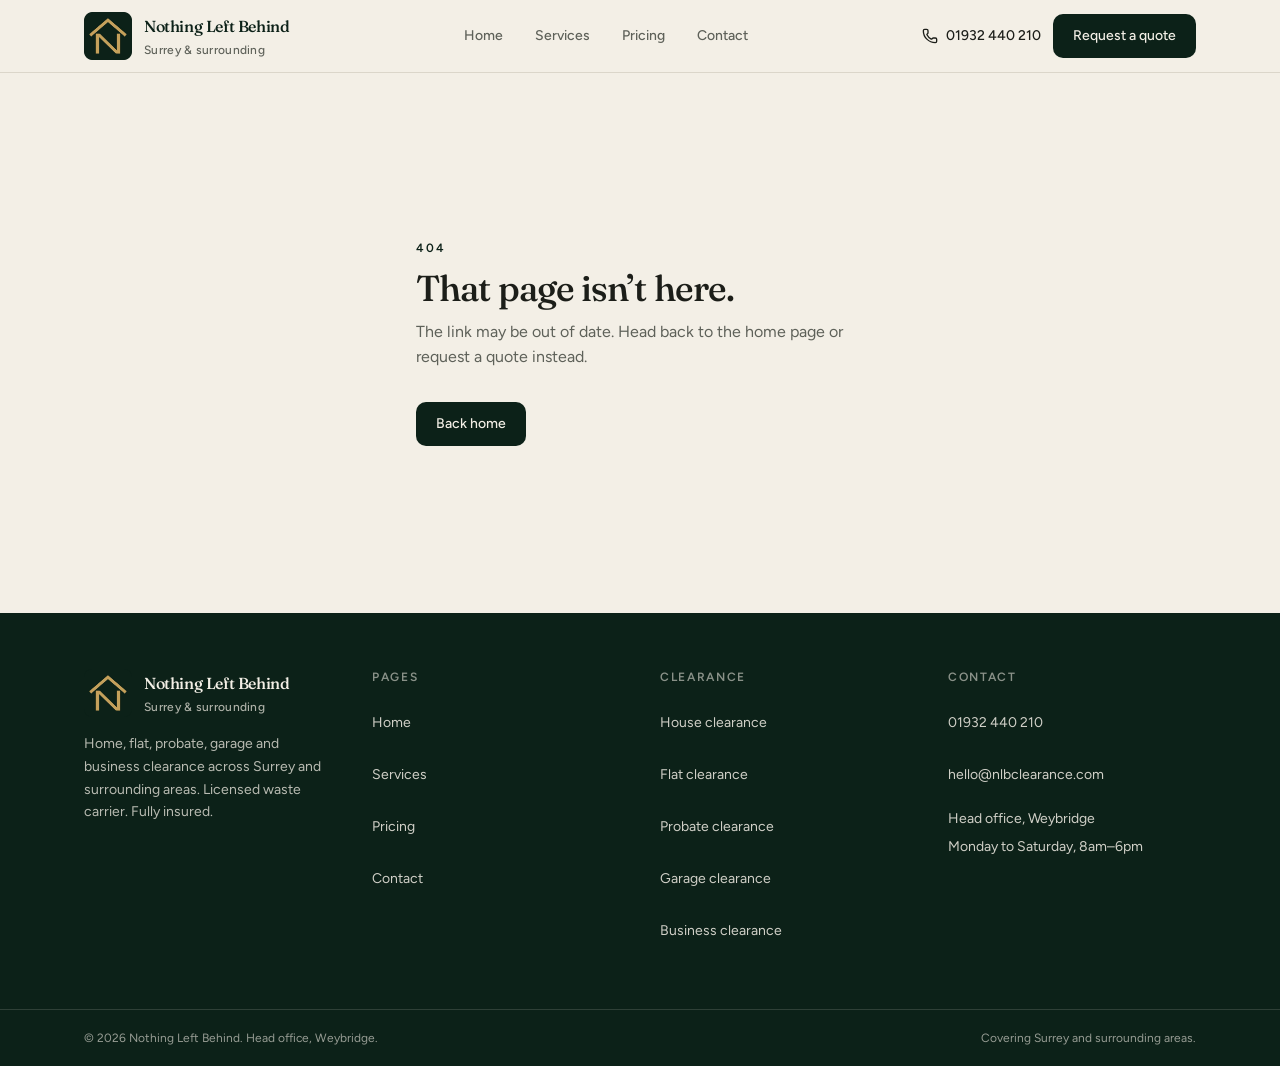
<file: index.html>
<!DOCTYPE html><html lang="en-GB" class="antialiased"><head><meta charSet="utf-8"/><meta name="viewport" content="width=device-width, initial-scale=1"/><link rel="preload" as="image" href="/logo-mark.png"/><link rel="preload" as="image" href="/images/hero.jpg?v=2"/><link rel="preload" as="image" href="/images/after.jpg"/><link rel="preload" as="image" href="/images/house.jpg?v=2"/><link rel="preload" as="image" href="/images/flat.jpg"/><link rel="preload" as="image" href="/images/probate.jpg"/><link rel="preload" as="image" href="/images/garage-clearance.jpg"/><link rel="preload" as="image" href="/images/business.jpg"/><link rel="stylesheet" href="https://fonts.googleapis.com/css2?family=Figtree:ital,wght@0,400;0,500;0,600;1,400&amp;family=Fraunces:opsz,wght@9..144,500;9..144,600&amp;display=swap" data-precedence="default"/><style>/*! tailwindcss v4.3.3 | MIT License | https://tailwindcss.com */
@layer properties{@supports (((-webkit-hyphens:none)) and (not (margin-trim:inline))) or ((-moz-orient:inline) and (not (color:rgb(from red r g b)))){*,:before,:after,::backdrop{--tw-scale-x:1;--tw-scale-y:1;--tw-scale-z:1;--tw-rotate-x:initial;--tw-rotate-y:initial;--tw-rotate-z:initial;--tw-skew-x:initial;--tw-skew-y:initial;--tw-pan-x:initial;--tw-pan-y:initial;--tw-pinch-zoom:initial;--tw-space-y-reverse:0;--tw-space-x-reverse:0;--tw-divide-x-reverse:0;--tw-border-style:solid;--tw-divide-y-reverse:0;--tw-leading:initial;--tw-font-weight:initial;--tw-tracking:initial;--tw-ordinal:initial;--tw-slashed-zero:initial;--tw-numeric-figure:initial;--tw-numeric-spacing:initial;--tw-numeric-fraction:initial;--tw-shadow:0 0 #0000;--tw-shadow-color:initial;--tw-shadow-alpha:100%;--tw-inset-shadow:0 0 #0000;--tw-inset-shadow-color:initial;--tw-inset-shadow-alpha:100%;--tw-ring-color:initial;--tw-ring-shadow:0 0 #0000;--tw-inset-ring-color:initial;--tw-inset-ring-shadow:0 0 #0000;--tw-ring-inset:initial;--tw-ring-offset-width:0px;--tw-ring-offset-color:#fff;--tw-ring-offset-shadow:0 0 #0000;--tw-outline-style:solid;--tw-blur:initial;--tw-brightness:initial;--tw-contrast:initial;--tw-grayscale:initial;--tw-hue-rotate:initial;--tw-invert:initial;--tw-opacity:initial;--tw-saturate:initial;--tw-sepia:initial;--tw-drop-shadow:initial;--tw-drop-shadow-color:initial;--tw-drop-shadow-alpha:100%;--tw-drop-shadow-size:initial;--tw-backdrop-blur:initial;--tw-backdrop-brightness:initial;--tw-backdrop-contrast:initial;--tw-backdrop-grayscale:initial;--tw-backdrop-hue-rotate:initial;--tw-backdrop-invert:initial;--tw-backdrop-opacity:initial;--tw-backdrop-saturate:initial;--tw-backdrop-sepia:initial;--tw-duration:initial;--tw-ease:initial;--tw-content:"";--tw-translate-x:0;--tw-translate-y:0;--tw-translate-z:0}}}@layer theme{:root,:host{--font-sans:"Figtree", "Segoe UI", system-ui, sans-serif;--font-mono:ui-monospace, SFMono-Regular, Menlo, Monaco, Consolas, "Liberation Mono", "Courier New", monospace;--color-red-500:oklch(63.7% .237 25.331);--color-red-800:oklch(44.4% .177 26.899);--color-zinc-50:oklch(98.5% 0 none);--color-zinc-400:oklch(70.5% .015 286.067);--color-zinc-500:oklch(55.2% .016 285.938);--color-zinc-900:oklch(21% .006 285.885);--color-zinc-950:oklch(14.1% .005 285.823);--color-neutral-100:oklch(97% 0 none);--color-neutral-300:oklch(87% 0 none);--color-neutral-500:oklch(55.6% 0 none);--color-neutral-700:oklch(37.1% 0 none);--color-neutral-900:oklch(20.5% 0 none);--color-black:#000;--color-white:#fff;--spacing:.25rem;--container-xs:20rem;--container-sm:24rem;--container-md:28rem;--container-lg:32rem;--container-xl:36rem;--container-2xl:42rem;--container-3xl:48rem;--container-6xl:72rem;--text-xs:.75rem;--text-xs--line-height:calc(1 / .75);--text-sm:.875rem;--text-sm--line-height:calc(1.25 / .875);--text-base:1rem;--text-base--line-height:calc(1.5 / 1);--text-lg:1.125rem;--text-lg--line-height:calc(1.75 / 1.125);--text-xl:1.25rem;--text-xl--line-height:calc(1.75 / 1.25);--text-2xl:1.5rem;--text-2xl--line-height:calc(2 / 1.5);--text-3xl:1.875rem;--text-3xl--line-height:calc(2.25 / 1.875);--text-4xl:2.25rem;--text-4xl--line-height:calc(2.5 / 2.25);--text-5xl:3rem;--text-5xl--line-height:1;--text-6xl:3.75rem;--text-6xl--line-height:1;--font-weight-normal:400;--font-weight-medium:500;--font-weight-semibold:600;--tracking-tight:-.025em;--tracking-wide:.025em;--leading-tight:1.25;--leading-snug:1.375;--leading-normal:1.5;--leading-relaxed:1.625;--radius-xs:.125rem;--radius-sm:6px;--radius-md:10px;--radius-lg:18px;--radius-xl:28px;--radius-2xl:1rem;--ease-out:cubic-bezier(0, 0, .2, 1);--ease-in-out:cubic-bezier(.4, 0, .2, 1);--animate-pulse:pulse 2s cubic-bezier(.4, 0, .6, 1) infinite;--blur-sm:8px;--default-transition-duration:.15s;--default-transition-timing-function:cubic-bezier(.4, 0, .2, 1);--default-font-family:var(--font-sans);--default-mono-font-family:var(--font-mono);--font-display:"Fraunces", "Iowan Old Style", Georgia, serif;--color-paper:#f3efe6;--color-surface:#faf7f1;--color-elevated:#fffcf7;--color-ink:#1c1e19;--color-muted:#5e6159;--color-subtle:#7d8076;--color-forest:#0c2118;--color-forest-deep:#06140e;--color-cream:#f3efe6;--color-line:#d5d0c4}}@layer base{*,:after,:before,::backdrop{box-sizing:border-box;border:0 solid;margin:0;padding:0}::file-selector-button{box-sizing:border-box;border:0 solid;margin:0;padding:0}html,:host{-webkit-text-size-adjust:100%;tab-size:4;line-height:1.5;font-family:var(--default-font-family,-apple-system, BlinkMacSystemFont, "Segoe UI", Roboto, "Helvetica Neue", "Noto Sans", Arial, sans-serif, "Apple Color Emoji", "Segoe UI Emoji", "Segoe UI Symbol", "Noto Color Emoji");font-feature-settings:var(--default-font-feature-settings,normal);font-variation-settings:var(--default-font-variation-settings,normal);-webkit-tap-highlight-color:transparent}hr{height:0;color:inherit;border-top-width:1px}abbr:where([title]){-webkit-text-decoration:underline dotted;text-decoration:underline dotted}h1,h2,h3,h4,h5,h6{font-size:inherit;font-weight:inherit}a{color:inherit;-webkit-text-decoration:inherit;-webkit-text-decoration:inherit;-webkit-text-decoration:inherit;-webkit-text-decoration:inherit;text-decoration:inherit}b,strong{font-weight:bolder}code,kbd,samp,pre{font-family:var(--default-mono-font-family,ui-monospace, SFMono-Regular, Menlo, Monaco, Consolas, "Liberation Mono", "Courier New", monospace);font-feature-settings:var(--default-mono-font-feature-settings,normal);font-variation-settings:var(--default-mono-font-variation-settings,normal);font-size:1em}small{font-size:80%}sub,sup{vertical-align:baseline;font-size:75%;line-height:0;position:relative}sub{bottom:-.25em}sup{top:-.5em}table{text-indent:0;border-color:inherit;border-collapse:collapse}:-moz-focusring:where(:not(iframe)){outline:auto}progress{vertical-align:baseline}summary{display:list-item}ol,ul,menu{list-style:none}img,svg,video,canvas,audio,iframe,embed,object{vertical-align:middle;display:block}img,video{max-width:100%;height:auto}button,input,select,optgroup,textarea{font:inherit;font-feature-settings:inherit;font-variation-settings:inherit;letter-spacing:inherit;color:inherit;opacity:1;background-color:#0000;border-radius:0}::file-selector-button{font:inherit;font-feature-settings:inherit;font-variation-settings:inherit;letter-spacing:inherit;color:inherit;opacity:1;background-color:#0000;border-radius:0}:where(select:is([multiple],[size])) optgroup{font-weight:bolder}:where(select:is([multiple],[size])) optgroup option{padding-inline-start:20px}::file-selector-button{margin-inline-end:4px}::placeholder{opacity:1}@supports (not ((-webkit-appearance:-apple-pay-button))) or (contain-intrinsic-size:1px){::placeholder{color:currentColor}@supports (color:color-mix(in lab, red, red)){::placeholder{color:color-mix(in oklab, currentcolor 50%, transparent)}}}textarea{resize:vertical}::-webkit-search-decoration{-webkit-appearance:none}::-webkit-date-and-time-value{min-height:1lh;text-align:inherit}::-webkit-datetime-edit{display:inline-flex}::-webkit-datetime-edit-fields-wrapper{padding:0}::-webkit-datetime-edit{padding-block:0}::-webkit-datetime-edit-year-field{padding-block:0}::-webkit-datetime-edit-month-field{padding-block:0}::-webkit-datetime-edit-day-field{padding-block:0}::-webkit-datetime-edit-hour-field{padding-block:0}::-webkit-datetime-edit-minute-field{padding-block:0}::-webkit-datetime-edit-second-field{padding-block:0}::-webkit-datetime-edit-millisecond-field{padding-block:0}::-webkit-datetime-edit-meridiem-field{padding-block:0}::-webkit-calendar-picker-indicator{line-height:1}:-moz-ui-invalid{box-shadow:none}button,input:where([type=button],[type=reset],[type=submit]){appearance:button}::file-selector-button{appearance:button}::-webkit-inner-spin-button{height:auto}::-webkit-outer-spin-button{height:auto}[hidden]:where(:not([hidden=until-found])){display:none!important}html{-webkit-font-smoothing:antialiased;-moz-osx-font-smoothing:grayscale}button:not(:disabled),[role=button]:not(:disabled){cursor:pointer}html,body,#app{background-color:var(--color-paper);min-height:100%;color:var(--color-ink)}body{font-family:var(--font-sans);line-height:1.55}h1,h2,h3,h4{text-wrap:balance;font-family:var(--font-display);letter-spacing:-.03em;line-height:1.15}p{text-wrap:pretty}}@layer components;@layer utilities{.\@container{container-type:inline-size}.collapse{visibility:collapse}.invisible{visibility:hidden}.visible{visibility:visible}.sr-only{clip-path:inset(50%);white-space:nowrap;border-width:0;width:1px;height:1px;margin:-1px;padding:0;position:absolute;overflow:hidden}.not-sr-only{clip-path:none;white-space:normal;width:auto;height:auto;margin:0;padding:0;position:static;overflow:visible}.absolute{position:absolute}.fixed{position:fixed}.relative{position:relative}.static{position:static}.sticky{position:sticky}.inset-0{inset:0}.top-0{top:0}.right-1{right:var(--spacing)}.right-2{right:calc(var(--spacing) * 2)}.right-3{right:calc(var(--spacing) * 3)}.right-4{right:calc(var(--spacing) * 4)}.left-1{left:var(--spacing)}.left-2{left:calc(var(--spacing) * 2)}.left-3{left:calc(var(--spacing) * 3)}.left-4{left:calc(var(--spacing) * 4)}.isolate{isolation:isolate}.isolation-auto{isolation:auto}.z-40{z-index:40}.container{width:100%}@media (width>=40rem){.container{max-width:40rem}}@media (width>=48rem){.container{max-width:48rem}}@media (width>=64rem){.container{max-width:64rem}}@media (width>=80rem){.container{max-width:80rem}}@media (width>=96rem){.container{max-width:96rem}}.mx-auto{margin-inline:auto}.mt-0\.5{margin-top:calc(var(--spacing) * .5)}.mt-1{margin-top:var(--spacing)}.mt-1\.5{margin-top:calc(var(--spacing) * 1.5)}.mt-2{margin-top:calc(var(--spacing) * 2)}.mt-3{margin-top:calc(var(--spacing) * 3)}.mt-4{margin-top:calc(var(--spacing) * 4)}.mt-5{margin-top:calc(var(--spacing) * 5)}.mt-6{margin-top:calc(var(--spacing) * 6)}.mt-8{margin-top:calc(var(--spacing) * 8)}.mt-10{margin-top:calc(var(--spacing) * 10)}.mt-auto{margin-top:auto}.mb-2{margin-bottom:calc(var(--spacing) * 2)}.ml-px{margin-left:1px}.block{display:block}.contents{display:contents}.flex{display:flex}.flow-root{display:flow-root}.grid{display:grid}.hidden{display:none}.inline{display:inline}.inline-block{display:inline-block}.inline-flex{display:inline-flex}.inline-grid{display:inline-grid}.inline-table{display:inline-table}.list-item{display:list-item}.table{display:table}.table-caption{display:table-caption}.table-cell{display:table-cell}.table-column{display:table-column}.table-column-group{display:table-column-group}.table-footer-group{display:table-footer-group}.table-header-group{display:table-header-group}.table-row{display:table-row}.table-row-group{display:table-row-group}.aspect-4\/3{aspect-ratio:4/3}.size-1\.5{width:calc(var(--spacing) * 1.5);height:calc(var(--spacing) * 1.5)}.size-4{width:calc(var(--spacing) * 4);height:calc(var(--spacing) * 4)}.size-5{width:calc(var(--spacing) * 5);height:calc(var(--spacing) * 5)}.size-8{width:calc(var(--spacing) * 8);height:calc(var(--spacing) * 8)}.size-10{width:calc(var(--spacing) * 10);height:calc(var(--spacing) * 10)}.size-11{width:calc(var(--spacing) * 11);height:calc(var(--spacing) * 11)}.size-12{width:calc(var(--spacing) * 12);height:calc(var(--spacing) * 12)}.size-full{width:100%;height:100%}.h-8{height:calc(var(--spacing) * 8)}.h-10{height:calc(var(--spacing) * 10)}.h-11{height:calc(var(--spacing) * 11)}.h-12{height:calc(var(--spacing) * 12)}.h-16{height:calc(var(--spacing) * 16)}.h-full{height:100%}.min-h-11{min-height:calc(var(--spacing) * 11)}.min-h-32{min-height:calc(var(--spacing) * 32)}.min-h-72{min-height:calc(var(--spacing) * 72)}.min-h-140{min-height:calc(var(--spacing) * 140)}.min-h-\[60vh\]{min-height:60vh}.min-h-dvh{min-height:100dvh}.min-h-screen{min-height:100vh}.w-8{width:calc(var(--spacing) * 8)}.w-fit{width:fit-content}.w-full{width:100%}.max-w-2xl{max-width:var(--container-2xl)}.max-w-3xl{max-width:var(--container-3xl)}.max-w-6xl{max-width:var(--container-6xl)}.max-w-lg{max-width:var(--container-lg)}.max-w-md{max-width:var(--container-md)}.max-w-sm{max-width:var(--container-sm)}.max-w-xl{max-width:var(--container-xl)}.max-w-xs{max-width:var(--container-xs)}.min-w-0{min-width:0}.shrink{flex-shrink:1}.shrink-0{flex-shrink:0}.grow{flex-grow:1}.border-collapse{border-collapse:collapse}.translate-none{translate:none}.scale-100{--tw-scale-x:100%;--tw-scale-y:100%;--tw-scale-z:100%;scale:var(--tw-scale-x) var(--tw-scale-y)}.scale-3d{scale:var(--tw-scale-x) var(--tw-scale-y) var(--tw-scale-z)}.scale-\[0\.25\]{scale:.25}.transform{transform:var(--tw-rotate-x,) var(--tw-rotate-y,) var(--tw-rotate-z,) var(--tw-skew-x,) var(--tw-skew-y,)}.animate-pulse{animation:var(--animate-pulse)}.cursor-pointer{cursor:pointer}.touch-pinch-zoom{--tw-pinch-zoom:pinch-zoom;touch-action:var(--tw-pan-x,) var(--tw-pan-y,) var(--tw-pinch-zoom,)}.resize{resize:both}.scroll-mt-24{scroll-margin-top:calc(var(--spacing) * 24)}.flex-col{flex-direction:column}.flex-wrap{flex-wrap:wrap}.place-items-center{place-items:center}.items-baseline{align-items:baseline}.items-center{align-items:center}.items-start{align-items:flex-start}.justify-between{justify-content:space-between}.justify-center{justify-content:center}.justify-end{justify-content:flex-end}.gap-1{gap:var(--spacing)}.gap-2{gap:calc(var(--spacing) * 2)}.gap-3{gap:calc(var(--spacing) * 3)}.gap-4{gap:calc(var(--spacing) * 4)}.gap-5{gap:calc(var(--spacing) * 5)}.gap-6{gap:calc(var(--spacing) * 6)}.gap-8{gap:calc(var(--spacing) * 8)}.gap-10{gap:calc(var(--spacing) * 10)}.gap-12{gap:calc(var(--spacing) * 12)}:where(.space-y-2>:not(:last-child)){--tw-space-y-reverse:0;margin-block-start:calc(calc(var(--spacing) * 2) * var(--tw-space-y-reverse));margin-block-end:calc(calc(var(--spacing) * 2) * calc(1 - var(--tw-space-y-reverse)))}:where(.space-y-3>:not(:last-child)){--tw-space-y-reverse:0;margin-block-start:calc(calc(var(--spacing) * 3) * var(--tw-space-y-reverse));margin-block-end:calc(calc(var(--spacing) * 3) * calc(1 - var(--tw-space-y-reverse)))}:where(.space-y-4>:not(:last-child)){--tw-space-y-reverse:0;margin-block-start:calc(calc(var(--spacing) * 4) * var(--tw-space-y-reverse));margin-block-end:calc(calc(var(--spacing) * 4) * calc(1 - var(--tw-space-y-reverse)))}:where(.space-y-8>:not(:last-child)){--tw-space-y-reverse:0;margin-block-start:calc(calc(var(--spacing) * 8) * var(--tw-space-y-reverse));margin-block-end:calc(calc(var(--spacing) * 8) * calc(1 - var(--tw-space-y-reverse)))}:where(.space-y-reverse>:not(:last-child)){--tw-space-y-reverse:1}:where(.space-x-reverse>:not(:last-child)){--tw-space-x-reverse:1}:where(.divide-x>:not(:last-child)){--tw-divide-x-reverse:0;border-inline-style:var(--tw-border-style);border-inline-start-width:calc(1px * var(--tw-divide-x-reverse));border-inline-end-width:calc(1px * calc(1 - var(--tw-divide-x-reverse)))}:where(.divide-y>:not(:last-child)){--tw-divide-y-reverse:0;border-bottom-style:var(--tw-border-style);border-top-style:var(--tw-border-style);border-top-width:calc(1px * var(--tw-divide-y-reverse));border-bottom-width:calc(1px * calc(1 - var(--tw-divide-y-reverse)))}:where(.divide-y-reverse>:not(:last-child)){--tw-divide-y-reverse:1}.truncate{text-overflow:ellipsis;white-space:nowrap;overflow:hidden}.overflow-hidden{overflow:hidden}.overflow-x-auto{overflow-x:auto}.rounded{border-radius:.25rem}.rounded-2xl{border-radius:var(--radius-2xl)}.rounded-full{border-radius:2147483647px}.rounded-lg{border-radius:var(--radius-lg)}.rounded-md{border-radius:var(--radius-md)}.rounded-xl{border-radius:var(--radius-xl)}.rounded-s{border-start-start-radius:.25rem;border-end-start-radius:.25rem}.rounded-ss{border-start-start-radius:.25rem}.rounded-e{border-start-end-radius:.25rem;border-end-end-radius:.25rem}.rounded-se{border-start-end-radius:.25rem}.rounded-ee{border-end-end-radius:.25rem}.rounded-es{border-end-start-radius:.25rem}.rounded-t{border-top-left-radius:.25rem;border-top-right-radius:.25rem}.rounded-l{border-top-left-radius:.25rem;border-bottom-left-radius:.25rem}.rounded-tl{border-top-left-radius:.25rem}.rounded-r{border-top-right-radius:.25rem;border-bottom-right-radius:.25rem}.rounded-tr{border-top-right-radius:.25rem}.rounded-b{border-bottom-right-radius:.25rem;border-bottom-left-radius:.25rem}.rounded-br{border-bottom-right-radius:.25rem}.rounded-bl{border-bottom-left-radius:.25rem}.border{border-style:var(--tw-border-style);border-width:1px}.border-x{border-inline-style:var(--tw-border-style);border-inline-width:1px}.border-y{border-block-style:var(--tw-border-style);border-block-width:1px}.border-s{border-inline-start-style:var(--tw-border-style);border-inline-start-width:1px}.border-e{border-inline-end-style:var(--tw-border-style);border-inline-end-width:1px}.border-bs{border-block-start-style:var(--tw-border-style);border-block-start-width:1px}.border-be{border-block-end-style:var(--tw-border-style);border-block-end-width:1px}.border-t{border-top-style:var(--tw-border-style);border-top-width:1px}.border-r{border-right-style:var(--tw-border-style);border-right-width:1px}.border-b{border-bottom-style:var(--tw-border-style);border-bottom-width:1px}.border-l{border-left-style:var(--tw-border-style);border-left-width:1px}.border-cream\/15{border-color:#f3efe626}@supports (color:color-mix(in lab, red, red)){.border-cream\/15{border-color:color-mix(in oklab, var(--color-cream) 15%, transparent)}}.border-cream\/35{border-color:#f3efe659}@supports (color:color-mix(in lab, red, red)){.border-cream\/35{border-color:color-mix(in oklab, var(--color-cream) 35%, transparent)}}.border-line{border-color:var(--color-line)}.border-line\/80{border-color:#d5d0c4cc}@supports (color:color-mix(in lab, red, red)){.border-line\/80{border-color:color-mix(in oklab, var(--color-line) 80%, transparent)}}.border-neutral-300{border-color:var(--color-neutral-300)}.bg-black{background-color:var(--color-black)}.bg-black\/10{background-color:#0000001a}@supports (color:color-mix(in lab, red, red)){.bg-black\/10{background-color:color-mix(in oklab, var(--color-black) 10%, transparent)}}.bg-cream{background-color:var(--color-cream)}.bg-elevated{background-color:var(--color-elevated)}.bg-forest{background-color:var(--color-forest)}.bg-ink\/55{background-color:#1c1e198c}@supports (color:color-mix(in lab, red, red)){.bg-ink\/55{background-color:color-mix(in oklab, var(--color-ink) 55%, transparent)}}.bg-paper{background-color:var(--color-paper)}.bg-paper\/95{background-color:#f3efe6f2}@supports (color:color-mix(in lab, red, red)){.bg-paper\/95{background-color:color-mix(in oklab, var(--color-paper) 95%, transparent)}}.bg-subtle{background-color:var(--color-subtle)}.bg-surface{background-color:var(--color-surface)}.bg-transparent{background-color:#0000}.bg-zinc-50{background-color:var(--color-zinc-50)}.bg-repeat{background-repeat:repeat}.mask-no-clip{-webkit-mask-clip:no-clip;mask-clip:no-clip}.mask-repeat{-webkit-mask-repeat:repeat;mask-repeat:repeat}.object-cover{object-fit:cover}.p-2{padding:calc(var(--spacing) * 2)}.p-5{padding:calc(var(--spacing) * 5)}.p-6{padding:calc(var(--spacing) * 6)}.p-8{padding:calc(var(--spacing) * 8)}.p-\[16px\]{padding:16px}.px-3{padding-inline:calc(var(--spacing) * 3)}.px-3\.5{padding-inline:calc(var(--spacing) * 3.5)}.px-4{padding-inline:calc(var(--spacing) * 4)}.px-5{padding-inline:calc(var(--spacing) * 5)}.px-6{padding-inline:calc(var(--spacing) * 6)}.py-2{padding-block:calc(var(--spacing) * 2)}.py-3{padding-block:calc(var(--spacing) * 3)}.py-4{padding-block:calc(var(--spacing) * 4)}.py-5{padding-block:calc(var(--spacing) * 5)}.py-10{padding-block:calc(var(--spacing) * 10)}.py-12{padding-block:calc(var(--spacing) * 12)}.py-14{padding-block:calc(var(--spacing) * 14)}.py-16{padding-block:calc(var(--spacing) * 16)}.py-20{padding-block:calc(var(--spacing) * 20)}.pt-1{padding-top:var(--spacing)}.pt-6{padding-top:calc(var(--spacing) * 6)}.pr-3\.5{padding-right:calc(var(--spacing) * 3.5)}.pb-2{padding-bottom:calc(var(--spacing) * 2)}.pb-4{padding-bottom:calc(var(--spacing) * 4)}.pl-4{padding-left:calc(var(--spacing) * 4)}.text-center{text-align:center}.text-left{text-align:left}.font-display{font-family:var(--font-display)}.font-sans{font-family:var(--font-sans)}.text-2xl{font-size:var(--text-2xl);line-height:var(--tw-leading,var(--text-2xl--line-height))}.text-3xl{font-size:var(--text-3xl);line-height:var(--tw-leading,var(--text-3xl--line-height))}.text-4xl{font-size:var(--text-4xl);line-height:var(--tw-leading,var(--text-4xl--line-height))}.text-base{font-size:var(--text-base);line-height:var(--tw-leading,var(--text-base--line-height))}.text-lg{font-size:var(--text-lg);line-height:var(--tw-leading,var(--text-lg--line-height))}.text-sm{font-size:var(--text-sm);line-height:var(--tw-leading,var(--text-sm--line-height))}.text-xl{font-size:var(--text-xl);line-height:var(--tw-leading,var(--text-xl--line-height))}.text-xs{font-size:var(--text-xs);line-height:var(--tw-leading,var(--text-xs--line-height))}.text-\[13px\]{font-size:13px}.leading-none{--tw-leading:1;line-height:1}.leading-relaxed{--tw-leading:var(--leading-relaxed);line-height:var(--leading-relaxed)}.leading-snug{--tw-leading:var(--leading-snug);line-height:var(--leading-snug)}.font-medium{--tw-font-weight:var(--font-weight-medium);font-weight:var(--font-weight-medium)}.font-normal{--tw-font-weight:var(--font-weight-normal);font-weight:var(--font-weight-normal)}.font-semibold{--tw-font-weight:var(--font-weight-semibold);font-weight:var(--font-weight-semibold)}.tracking-\[0\.14em\]{--tw-tracking:.14em;letter-spacing:.14em}.tracking-\[0\.16em\]{--tw-tracking:.16em;letter-spacing:.16em}.tracking-\[0\.18em\]{--tw-tracking:.18em;letter-spacing:.18em}.tracking-tight{--tw-tracking:var(--tracking-tight);letter-spacing:var(--tracking-tight)}.tracking-wide{--tw-tracking:var(--tracking-wide);letter-spacing:var(--tracking-wide)}.text-balance{text-wrap:balance}.text-wrap{text-wrap:wrap}.break-words{overflow-wrap:break-word}.break-all{word-break:break-all}.text-clip{text-overflow:clip}.text-ellipsis{text-overflow:ellipsis}.whitespace-nowrap{white-space:nowrap}.text-cream{color:var(--color-cream)}.text-cream\/55{color:#f3efe68c}@supports (color:color-mix(in lab, red, red)){.text-cream\/55{color:color-mix(in oklab, var(--color-cream) 55%, transparent)}}.text-cream\/60{color:#f3efe699}@supports (color:color-mix(in lab, red, red)){.text-cream\/60{color:color-mix(in oklab, var(--color-cream) 60%, transparent)}}.text-cream\/70{color:#f3efe6b3}@supports (color:color-mix(in lab, red, red)){.text-cream\/70{color:color-mix(in oklab, var(--color-cream) 70%, transparent)}}.text-cream\/75{color:#f3efe6bf}@supports (color:color-mix(in lab, red, red)){.text-cream\/75{color:color-mix(in oklab, var(--color-cream) 75%, transparent)}}.text-cream\/80{color:#f3efe6cc}@supports (color:color-mix(in lab, red, red)){.text-cream\/80{color:color-mix(in oklab, var(--color-cream) 80%, transparent)}}.text-cream\/85{color:#f3efe6d9}@supports (color:color-mix(in lab, red, red)){.text-cream\/85{color:color-mix(in oklab, var(--color-cream) 85%, transparent)}}.text-forest{color:var(--color-forest)}.text-ink{color:var(--color-ink)}.text-muted{color:var(--color-muted)}.text-neutral-500{color:var(--color-neutral-500)}.text-red-500{color:var(--color-red-500)}.text-red-800{color:var(--color-red-800)}.text-subtle{color:var(--color-subtle)}.text-white{color:var(--color-white)}.text-zinc-500{color:var(--color-zinc-500)}.text-zinc-900{color:var(--color-zinc-900)}.capitalize{text-transform:capitalize}.lowercase{text-transform:lowercase}.normal-case{text-transform:none}.uppercase{text-transform:uppercase}.italic{font-style:italic}.not-italic{font-style:normal}.diagonal-fractions{--tw-numeric-fraction:diagonal-fractions;font-variant-numeric:var(--tw-ordinal,) var(--tw-slashed-zero,) var(--tw-numeric-figure,) var(--tw-numeric-spacing,) var(--tw-numeric-fraction,)}.lining-nums{--tw-numeric-figure:lining-nums;font-variant-numeric:var(--tw-ordinal,) var(--tw-slashed-zero,) var(--tw-numeric-figure,) var(--tw-numeric-spacing,) var(--tw-numeric-fraction,)}.oldstyle-nums{--tw-numeric-figure:oldstyle-nums;font-variant-numeric:var(--tw-ordinal,) var(--tw-slashed-zero,) var(--tw-numeric-figure,) var(--tw-numeric-spacing,) var(--tw-numeric-fraction,)}.ordinal{--tw-ordinal:ordinal;font-variant-numeric:var(--tw-ordinal,) var(--tw-slashed-zero,) var(--tw-numeric-figure,) var(--tw-numeric-spacing,) var(--tw-numeric-fraction,)}.proportional-nums{--tw-numeric-spacing:proportional-nums;font-variant-numeric:var(--tw-ordinal,) var(--tw-slashed-zero,) var(--tw-numeric-figure,) var(--tw-numeric-spacing,) var(--tw-numeric-fraction,)}.slashed-zero{--tw-slashed-zero:slashed-zero;font-variant-numeric:var(--tw-ordinal,) var(--tw-slashed-zero,) var(--tw-numeric-figure,) var(--tw-numeric-spacing,) var(--tw-numeric-fraction,)}.stacked-fractions{--tw-numeric-fraction:stacked-fractions;font-variant-numeric:var(--tw-ordinal,) var(--tw-slashed-zero,) var(--tw-numeric-figure,) var(--tw-numeric-spacing,) var(--tw-numeric-fraction,)}.tabular-nums{--tw-numeric-spacing:tabular-nums;font-variant-numeric:var(--tw-ordinal,) var(--tw-slashed-zero,) var(--tw-numeric-figure,) var(--tw-numeric-spacing,) var(--tw-numeric-fraction,)}.normal-nums{font-variant-numeric:normal}.line-through{text-decoration-line:line-through}.no-underline{text-decoration-line:none}.overline{text-decoration-line:overline}.underline{text-decoration-line:underline}.underline-offset-4{text-underline-offset:4px}.antialiased{-webkit-font-smoothing:antialiased;-moz-osx-font-smoothing:grayscale}.subpixel-antialiased{-webkit-font-smoothing:auto;-moz-osx-font-smoothing:auto}.opacity-0{opacity:0}.opacity-70{opacity:.7}.opacity-100{opacity:1}.shadow{--tw-shadow:0 1px 3px 0 var(--tw-shadow-color,#0000001a), 0 1px 2px -1px var(--tw-shadow-color,#0000001a);box-shadow:var(--tw-inset-shadow), var(--tw-inset-ring-shadow), var(--tw-ring-offset-shadow), var(--tw-ring-shadow), var(--tw-shadow)}.ring{--tw-ring-shadow:var(--tw-ring-inset,) 0 0 0 calc(1px + var(--tw-ring-offset-width)) var(--tw-ring-color,currentcolor);box-shadow:var(--tw-inset-shadow), var(--tw-inset-ring-shadow), var(--tw-ring-offset-shadow), var(--tw-ring-shadow), var(--tw-shadow)}.inset-ring{--tw-inset-ring-shadow:inset 0 0 0 1px var(--tw-inset-ring-color,currentcolor);box-shadow:var(--tw-inset-shadow), var(--tw-inset-ring-shadow), var(--tw-ring-offset-shadow), var(--tw-ring-shadow), var(--tw-shadow)}.outline,.outline-1{outline-style:var(--tw-outline-style);outline-width:1px}.-outline-offset-1{outline-offset:calc(1px * -1)}.outline-black\/10{outline-color:#0000001a}@supports (color:color-mix(in lab, red, red)){.outline-black\/10{outline-color:color-mix(in oklab, var(--color-black) 10%, transparent)}}.blur{--tw-blur:blur(8px);filter:var(--tw-blur,) var(--tw-brightness,) var(--tw-contrast,) var(--tw-grayscale,) var(--tw-hue-rotate,) var(--tw-invert,) var(--tw-saturate,) var(--tw-sepia,) var(--tw-drop-shadow,)}.blur-\[4px\]{--tw-blur:blur(4px);filter:var(--tw-blur,) var(--tw-brightness,) var(--tw-contrast,) var(--tw-grayscale,) var(--tw-hue-rotate,) var(--tw-invert,) var(--tw-saturate,) var(--tw-sepia,) var(--tw-drop-shadow,)}.blur-none{--tw-blur: ;filter:var(--tw-blur,) var(--tw-brightness,) var(--tw-contrast,) var(--tw-grayscale,) var(--tw-hue-rotate,) var(--tw-invert,) var(--tw-saturate,) var(--tw-sepia,) var(--tw-drop-shadow,)}.drop-shadow{--tw-drop-shadow-size:drop-shadow(0 1px 2px var(--tw-drop-shadow-color,#0000001a)) drop-shadow(0 1px 1px var(--tw-drop-shadow-color,#0000000f));--tw-drop-shadow:drop-shadow(0 1px 2px #0000001a) drop-shadow(0 1px 1px #0000000f);filter:var(--tw-blur,) var(--tw-brightness,) var(--tw-contrast,) var(--tw-grayscale,) var(--tw-hue-rotate,) var(--tw-invert,) var(--tw-saturate,) var(--tw-sepia,) var(--tw-drop-shadow,)}.grayscale{--tw-grayscale:grayscale(100%);filter:var(--tw-blur,) var(--tw-brightness,) var(--tw-contrast,) var(--tw-grayscale,) var(--tw-hue-rotate,) var(--tw-invert,) var(--tw-saturate,) var(--tw-sepia,) var(--tw-drop-shadow,)}.invert{--tw-invert:invert(100%);filter:var(--tw-blur,) var(--tw-brightness,) var(--tw-contrast,) var(--tw-grayscale,) var(--tw-hue-rotate,) var(--tw-invert,) var(--tw-saturate,) var(--tw-sepia,) var(--tw-drop-shadow,)}.sepia{--tw-sepia:sepia(100%);filter:var(--tw-blur,) var(--tw-brightness,) var(--tw-contrast,) var(--tw-grayscale,) var(--tw-hue-rotate,) var(--tw-invert,) var(--tw-saturate,) var(--tw-sepia,) var(--tw-drop-shadow,)}.filter{filter:var(--tw-blur,) var(--tw-brightness,) var(--tw-contrast,) var(--tw-grayscale,) var(--tw-hue-rotate,) var(--tw-invert,) var(--tw-saturate,) var(--tw-sepia,) var(--tw-drop-shadow,)}.backdrop-blur{--tw-backdrop-blur:blur(8px);-webkit-backdrop-filter:var(--tw-backdrop-blur,) var(--tw-backdrop-brightness,) var(--tw-backdrop-contrast,) var(--tw-backdrop-grayscale,) var(--tw-backdrop-hue-rotate,) var(--tw-backdrop-invert,) var(--tw-backdrop-opacity,) var(--tw-backdrop-saturate,) var(--tw-backdrop-sepia,);backdrop-filter:var(--tw-backdrop-blur,) var(--tw-backdrop-brightness,) var(--tw-backdrop-contrast,) var(--tw-backdrop-grayscale,) var(--tw-backdrop-hue-rotate,) var(--tw-backdrop-invert,) var(--tw-backdrop-opacity,) var(--tw-backdrop-saturate,) var(--tw-backdrop-sepia,)}.backdrop-blur-sm{--tw-backdrop-blur:blur(var(--blur-sm));-webkit-backdrop-filter:var(--tw-backdrop-blur,) var(--tw-backdrop-brightness,) var(--tw-backdrop-contrast,) var(--tw-backdrop-grayscale,) var(--tw-backdrop-hue-rotate,) var(--tw-backdrop-invert,) var(--tw-backdrop-opacity,) var(--tw-backdrop-saturate,) var(--tw-backdrop-sepia,);backdrop-filter:var(--tw-backdrop-blur,) var(--tw-backdrop-brightness,) var(--tw-backdrop-contrast,) var(--tw-backdrop-grayscale,) var(--tw-backdrop-hue-rotate,) var(--tw-backdrop-invert,) var(--tw-backdrop-opacity,) var(--tw-backdrop-saturate,) var(--tw-backdrop-sepia,)}.backdrop-grayscale{--tw-backdrop-grayscale:grayscale(100%);-webkit-backdrop-filter:var(--tw-backdrop-blur,) var(--tw-backdrop-brightness,) var(--tw-backdrop-contrast,) var(--tw-backdrop-grayscale,) var(--tw-backdrop-hue-rotate,) var(--tw-backdrop-invert,) var(--tw-backdrop-opacity,) var(--tw-backdrop-saturate,) var(--tw-backdrop-sepia,);backdrop-filter:var(--tw-backdrop-blur,) var(--tw-backdrop-brightness,) var(--tw-backdrop-contrast,) var(--tw-backdrop-grayscale,) var(--tw-backdrop-hue-rotate,) var(--tw-backdrop-invert,) var(--tw-backdrop-opacity,) var(--tw-backdrop-saturate,) var(--tw-backdrop-sepia,)}.backdrop-invert{--tw-backdrop-invert:invert(100%);-webkit-backdrop-filter:var(--tw-backdrop-blur,) var(--tw-backdrop-brightness,) var(--tw-backdrop-contrast,) var(--tw-backdrop-grayscale,) var(--tw-backdrop-hue-rotate,) var(--tw-backdrop-invert,) var(--tw-backdrop-opacity,) var(--tw-backdrop-saturate,) var(--tw-backdrop-sepia,);backdrop-filter:var(--tw-backdrop-blur,) var(--tw-backdrop-brightness,) var(--tw-backdrop-contrast,) var(--tw-backdrop-grayscale,) var(--tw-backdrop-hue-rotate,) var(--tw-backdrop-invert,) var(--tw-backdrop-opacity,) var(--tw-backdrop-saturate,) var(--tw-backdrop-sepia,)}.backdrop-sepia{--tw-backdrop-sepia:sepia(100%);-webkit-backdrop-filter:var(--tw-backdrop-blur,) var(--tw-backdrop-brightness,) var(--tw-backdrop-contrast,) var(--tw-backdrop-grayscale,) var(--tw-backdrop-hue-rotate,) var(--tw-backdrop-invert,) var(--tw-backdrop-opacity,) var(--tw-backdrop-saturate,) var(--tw-backdrop-sepia,);backdrop-filter:var(--tw-backdrop-blur,) var(--tw-backdrop-brightness,) var(--tw-backdrop-contrast,) var(--tw-backdrop-grayscale,) var(--tw-backdrop-hue-rotate,) var(--tw-backdrop-invert,) var(--tw-backdrop-opacity,) var(--tw-backdrop-saturate,) var(--tw-backdrop-sepia,)}.backdrop-filter{-webkit-backdrop-filter:var(--tw-backdrop-blur,) var(--tw-backdrop-brightness,) var(--tw-backdrop-contrast,) var(--tw-backdrop-grayscale,) var(--tw-backdrop-hue-rotate,) var(--tw-backdrop-invert,) var(--tw-backdrop-opacity,) var(--tw-backdrop-saturate,) var(--tw-backdrop-sepia,);backdrop-filter:var(--tw-backdrop-blur,) var(--tw-backdrop-brightness,) var(--tw-backdrop-contrast,) var(--tw-backdrop-grayscale,) var(--tw-backdrop-hue-rotate,) var(--tw-backdrop-invert,) var(--tw-backdrop-opacity,) var(--tw-backdrop-saturate,) var(--tw-backdrop-sepia,)}.transition{transition-property:color,background-color,border-color,outline-color,text-decoration-color,fill,stroke,--tw-gradient-from,--tw-gradient-via,--tw-gradient-to,opacity,box-shadow,transform,translate,scale,rotate,filter,-webkit-backdrop-filter,backdrop-filter,display,content-visibility,overlay,pointer-events;transition-timing-function:var(--tw-ease,var(--default-transition-timing-function));transition-duration:var(--tw-duration,var(--default-transition-duration))}.transition-\[border-color\,box-shadow\]{transition-property:border-color,box-shadow;transition-timing-function:var(--tw-ease,var(--default-transition-timing-function));transition-duration:var(--tw-duration,var(--default-transition-duration))}.transition-\[box-shadow\]{transition-property:box-shadow;transition-timing-function:var(--tw-ease,var(--default-transition-timing-function));transition-duration:var(--tw-duration,var(--default-transition-duration))}.transition-\[color\,background-color\,border-color\,transform\]{transition-property:color,background-color,border-color,transform;transition-timing-function:var(--tw-ease,var(--default-transition-timing-function));transition-duration:var(--tw-duration,var(--default-transition-duration))}.transition-\[opacity\,filter\,scale\]{transition-property:opacity,filter,scale;transition-timing-function:var(--tw-ease,var(--default-transition-timing-function));transition-duration:var(--tw-duration,var(--default-transition-duration))}.transition-\[scale\,background-color\]{transition-property:scale,background-color;transition-timing-function:var(--tw-ease,var(--default-transition-timing-function));transition-duration:var(--tw-duration,var(--default-transition-duration))}.transition-\[scale\,opacity\,filter\]{transition-property:scale,opacity,filter;transition-timing-function:var(--tw-ease,var(--default-transition-timing-function));transition-duration:var(--tw-duration,var(--default-transition-duration))}.transition-colors{transition-property:color,background-color,border-color,outline-color,text-decoration-color,fill,stroke,--tw-gradient-from,--tw-gradient-via,--tw-gradient-to;transition-timing-function:var(--tw-ease,var(--default-transition-timing-function));transition-duration:var(--tw-duration,var(--default-transition-duration))}.transition-transform{transition-property:transform,translate,scale,rotate;transition-timing-function:var(--tw-ease,var(--default-transition-timing-function));transition-duration:var(--tw-duration,var(--default-transition-duration))}.duration-150{--tw-duration:.15s;transition-duration:.15s}.duration-300{--tw-duration:.3s;transition-duration:.3s}.duration-500{--tw-duration:.5s;transition-duration:.5s}.ease-\[cubic-bezier\(0\.2\,0\,0\,1\)\]{--tw-ease:cubic-bezier(.2,0,0,1);transition-timing-function:cubic-bezier(.2,0,0,1)}.ease-\[cubic-bezier\(0\.22\,1\,0\.36\,1\)\]{--tw-ease:cubic-bezier(.22,1,.36,1);transition-timing-function:cubic-bezier(.22,1,.36,1)}.ease-out{--tw-ease:var(--ease-out);transition-timing-function:var(--ease-out)}:where(.divide-x-reverse>:not(:last-child)){--tw-divide-x-reverse:1}.ring-inset{--tw-ring-inset:inset}@media (hover:hover){.group-hover\:scale-\[1\.03\]:is(:where(.group):hover *){scale:1.03}}.placeholder\:text-subtle::placeholder{color:var(--color-subtle)}.after\:absolute:after{content:var(--tw-content);position:absolute}.after\:top-1\/2:after{content:var(--tw-content);top:50%}.after\:left-1\/2:after{content:var(--tw-content);left:50%}.after\:size-10:after{content:var(--tw-content);width:calc(var(--spacing) * 10);height:calc(var(--spacing) * 10)}.after\:-translate-1\/2:after{content:var(--tw-content);--tw-translate-x:calc(calc(1 / 2 * 100%) * -1);--tw-translate-y:calc(calc(1 / 2 * 100%) * -1);translate:var(--tw-translate-x) var(--tw-translate-y)}.last\:border-0:last-child{border-style:var(--tw-border-style);border-width:0}@media (hover:hover){.hover\:border-cream:hover{border-color:var(--color-cream)}.hover\:border-ink:hover{border-color:var(--color-ink)}.hover\:bg-forest-deep:hover{background-color:var(--color-forest-deep)}.hover\:bg-neutral-100:hover{background-color:var(--color-neutral-100)}.hover\:bg-paper:hover{background-color:var(--color-paper)}.hover\:bg-surface:hover{background-color:var(--color-surface)}.hover\:bg-transparent:hover{background-color:#0000}.hover\:text-cream:hover{color:var(--color-cream)}.hover\:text-ink:hover{color:var(--color-ink)}.hover\:underline:hover{text-decoration-line:underline}}.focus-visible\:ring-2:focus-visible{--tw-ring-shadow:var(--tw-ring-inset,) 0 0 0 calc(2px + var(--tw-ring-offset-width)) var(--tw-ring-color,currentcolor);box-shadow:var(--tw-inset-shadow), var(--tw-inset-ring-shadow), var(--tw-ring-offset-shadow), var(--tw-ring-shadow), var(--tw-shadow)}.focus-visible\:ring-forest:focus-visible{--tw-ring-color:var(--color-forest)}.focus-visible\:ring-offset-2:focus-visible{--tw-ring-offset-width:2px;--tw-ring-offset-shadow:var(--tw-ring-inset,) 0 0 0 var(--tw-ring-offset-width) var(--tw-ring-offset-color)}.focus-visible\:ring-offset-paper:focus-visible{--tw-ring-offset-color:var(--color-paper)}.focus-visible\:outline-none:focus-visible{--tw-outline-style:none;outline-style:none}.active\:scale-\[0\.96\]:active{scale:.96}.active\:scale-\[0\.98\]:active{scale:.98}.active\:not-disabled\:scale-\[0\.96\]:active:not(:disabled){scale:.96}.disabled\:pointer-events-none:disabled{pointer-events:none}.disabled\:cursor-wait:disabled{cursor:wait}.disabled\:no-underline:disabled{text-decoration-line:none}.disabled\:opacity-50:disabled{opacity:.5}@media (width>=40rem){.sm\:col-span-1{grid-column:span 1/span 1}.sm\:col-span-2{grid-column:span 2/span 2}.sm\:hidden{display:none}.sm\:table-cell{display:table-cell}.sm\:min-h-160{min-height:calc(var(--spacing) * 160)}.sm\:grid-cols-2{grid-template-columns:repeat(2,minmax(0,1fr))}.sm\:grid-cols-3{grid-template-columns:repeat(3,minmax(0,1fr))}.sm\:flex-row{flex-direction:row}.sm\:items-center{align-items:center}.sm\:items-end{align-items:flex-end}.sm\:justify-between{justify-content:space-between}.sm\:p-8{padding:calc(var(--spacing) * 8)}.sm\:p-10{padding:calc(var(--spacing) * 10)}.sm\:py-16{padding-block:calc(var(--spacing) * 16)}.sm\:py-20{padding-block:calc(var(--spacing) * 20)}.sm\:text-4xl{font-size:var(--text-4xl);line-height:var(--tw-leading,var(--text-4xl--line-height))}.sm\:text-5xl{font-size:var(--text-5xl);line-height:var(--tw-leading,var(--text-5xl--line-height))}.sm\:text-6xl{font-size:var(--text-6xl);line-height:var(--tw-leading,var(--text-6xl--line-height))}.sm\:text-lg{font-size:var(--text-lg);line-height:var(--tw-leading,var(--text-lg--line-height))}}@media (width>=48rem){.md\:flex{display:flex}.md\:hidden{display:none}.md\:table-cell{display:table-cell}.md\:text-sm{font-size:var(--text-sm);line-height:var(--tw-leading,var(--text-sm--line-height))}}@media (width>=64rem){.lg\:order-2{order:2}.lg\:col-span-1{grid-column:span 1/span 1}.lg\:flex{display:flex}.lg\:h-18{height:calc(var(--spacing) * 18)}.lg\:grid-cols-2{grid-template-columns:repeat(2,minmax(0,1fr))}.lg\:grid-cols-3{grid-template-columns:repeat(3,minmax(0,1fr))}.lg\:grid-cols-4{grid-template-columns:repeat(4,minmax(0,1fr))}.lg\:grid-cols-\[1\.1fr_0\.9fr\]{grid-template-columns:1.1fr .9fr}.lg\:grid-cols-\[minmax\(0\,1fr\)_20rem\]{grid-template-columns:minmax(0,1fr) 20rem}.lg\:gap-16{gap:calc(var(--spacing) * 16)}.lg\:py-16{padding-block:calc(var(--spacing) * 16)}.lg\:py-20{padding-block:calc(var(--spacing) * 20)}}@media (prefers-color-scheme:dark){.dark\:border-neutral-700{border-color:var(--color-neutral-700)}.dark\:bg-white\/20{background-color:#fff3}@supports (color:color-mix(in lab, red, red)){.dark\:bg-white\/20{background-color:color-mix(in oklab, var(--color-white) 20%, transparent)}}.dark\:bg-zinc-950{background-color:var(--color-zinc-950)}.dark\:text-zinc-50{color:var(--color-zinc-50)}.dark\:text-zinc-400{color:var(--color-zinc-400)}.dark\:outline-white\/10{outline-color:#ffffff1a}@supports (color:color-mix(in lab, red, red)){.dark\:outline-white\/10{outline-color:color-mix(in oklab, var(--color-white) 10%, transparent)}}@media (hover:hover){.dark\:hover\:bg-neutral-900:hover{background-color:var(--color-neutral-900)}}}}@media (prefers-reduced-motion:reduce){*,:before,:after{scroll-behavior:auto!important;transition-duration:.01ms!important;animation-duration:.01ms!important;animation-iteration-count:1!important}}@property --tw-scale-x{syntax:"*";inherits:false;initial-value:1}@property --tw-scale-y{syntax:"*";inherits:false;initial-value:1}@property --tw-scale-z{syntax:"*";inherits:false;initial-value:1}@property --tw-rotate-x{syntax:"*";inherits:false}@property --tw-rotate-y{syntax:"*";inherits:false}@property --tw-rotate-z{syntax:"*";inherits:false}@property --tw-skew-x{syntax:"*";inherits:false}@property --tw-skew-y{syntax:"*";inherits:false}@property --tw-pan-x{syntax:"*";inherits:false}@property --tw-pan-y{syntax:"*";inherits:false}@property --tw-pinch-zoom{syntax:"*";inherits:false}@property --tw-space-y-reverse{syntax:"*";inherits:false;initial-value:0}@property --tw-space-x-reverse{syntax:"*";inherits:false;initial-value:0}@property --tw-divide-x-reverse{syntax:"*";inherits:false;initial-value:0}@property --tw-border-style{syntax:"*";inherits:false;initial-value:solid}@property --tw-divide-y-reverse{syntax:"*";inherits:false;initial-value:0}@property --tw-leading{syntax:"*";inherits:false}@property --tw-font-weight{syntax:"*";inherits:false}@property --tw-tracking{syntax:"*";inherits:false}@property --tw-ordinal{syntax:"*";inherits:false}@property --tw-slashed-zero{syntax:"*";inherits:false}@property --tw-numeric-figure{syntax:"*";inherits:false}@property --tw-numeric-spacing{syntax:"*";inherits:false}@property --tw-numeric-fraction{syntax:"*";inherits:false}@property --tw-shadow{syntax:"*";inherits:false;initial-value:0 0 #0000}@property --tw-shadow-color{syntax:"*";inherits:false}@property --tw-shadow-alpha{syntax:"<percentage>";inherits:false;initial-value:100%}@property --tw-inset-shadow{syntax:"*";inherits:false;initial-value:0 0 #0000}@property --tw-inset-shadow-color{syntax:"*";inherits:false}@property --tw-inset-shadow-alpha{syntax:"<percentage>";inherits:false;initial-value:100%}@property --tw-ring-color{syntax:"*";inherits:false}@property --tw-ring-shadow{syntax:"*";inherits:false;initial-value:0 0 #0000}@property --tw-inset-ring-color{syntax:"*";inherits:false}@property --tw-inset-ring-shadow{syntax:"*";inherits:false;initial-value:0 0 #0000}@property --tw-ring-inset{syntax:"*";inherits:false}@property --tw-ring-offset-width{syntax:"<length>";inherits:false;initial-value:0}@property --tw-ring-offset-color{syntax:"*";inherits:false;initial-value:#fff}@property --tw-ring-offset-shadow{syntax:"*";inherits:false;initial-value:0 0 #0000}@property --tw-outline-style{syntax:"*";inherits:false;initial-value:solid}@property --tw-blur{syntax:"*";inherits:false}@property --tw-brightness{syntax:"*";inherits:false}@property --tw-contrast{syntax:"*";inherits:false}@property --tw-grayscale{syntax:"*";inherits:false}@property --tw-hue-rotate{syntax:"*";inherits:false}@property --tw-invert{syntax:"*";inherits:false}@property --tw-opacity{syntax:"*";inherits:false}@property --tw-saturate{syntax:"*";inherits:false}@property --tw-sepia{syntax:"*";inherits:false}@property --tw-drop-shadow{syntax:"*";inherits:false}@property --tw-drop-shadow-color{syntax:"*";inherits:false}@property --tw-drop-shadow-alpha{syntax:"<percentage>";inherits:false;initial-value:100%}@property --tw-drop-shadow-size{syntax:"*";inherits:false}@property --tw-backdrop-blur{syntax:"*";inherits:false}@property --tw-backdrop-brightness{syntax:"*";inherits:false}@property --tw-backdrop-contrast{syntax:"*";inherits:false}@property --tw-backdrop-grayscale{syntax:"*";inherits:false}@property --tw-backdrop-hue-rotate{syntax:"*";inherits:false}@property --tw-backdrop-invert{syntax:"*";inherits:false}@property --tw-backdrop-opacity{syntax:"*";inherits:false}@property --tw-backdrop-saturate{syntax:"*";inherits:false}@property --tw-backdrop-sepia{syntax:"*";inherits:false}@property --tw-duration{syntax:"*";inherits:false}@property --tw-ease{syntax:"*";inherits:false}@property --tw-content{syntax:"*";inherits:false;initial-value:""}@property --tw-translate-x{syntax:"*";inherits:false;initial-value:0}@property --tw-translate-y{syntax:"*";inherits:false;initial-value:0}@property --tw-translate-z{syntax:"*";inherits:false;initial-value:0}@keyframes pulse{50%{opacity:.5}}
</style><title>Nothing Left Behind</title><meta name="description" content="Home, flat, probate, garage and business clearance across Surrey and surrounding areas. Licensed, insured, nothing left behind."/><meta name="theme-color" content="#0c2118"/><link rel="modulepreload" href="/assets/index-DMCO7cXE.js"/><link rel="modulepreload" href="/assets/routes-C67ZemRh.js"/><link rel="modulepreload" href="/assets/check-geKyHVIb.js"/><link rel="icon" type="image/png" href="/favicon.png"/><link rel="preconnect" href="https://fonts.googleapis.com"/><link rel="preconnect" href="https://fonts.gstatic.com" crossorigin="anonymous"/></head><body class="bg-paper text-ink"><div class="flex min-h-dvh flex-col bg-paper text-ink"><header class="sticky top-0 z-40 border-b border-line/80 bg-paper/95 backdrop-blur-sm"><div class="mx-auto flex h-16 max-w-6xl items-center justify-between gap-4 px-5 lg:h-18"><a class="group flex min-h-11 items-center gap-3 text-forest active" aria-label="Nothing Left Behind, home" href="/" data-status="active" aria-current="page"><img src="/logo-mark.png" alt="" width="375" height="375" class="size-12 shrink-0"/><span class="flex min-w-0 flex-col leading-none"><span class="font-display text-base font-medium tracking-tight">Nothing Left Behind</span><span class="mt-1 text-xs font-medium tracking-wide text-muted">Surrey &amp; surrounding</span></span></a><nav class="hidden items-center gap-1 md:flex" aria-label="Primary"><a class="inline-flex h-11 items-center rounded-md px-3.5 text-sm font-medium transition-colors duration-150 text-forest active" href="/" data-status="active" aria-current="page">Home</a><a class="inline-flex h-11 items-center rounded-md px-3.5 text-sm font-medium transition-colors duration-150 text-muted hover:text-ink" href="/services">Services</a><a class="inline-flex h-11 items-center rounded-md px-3.5 text-sm font-medium transition-colors duration-150 text-muted hover:text-ink" href="/pricing">Pricing</a><a class="inline-flex h-11 items-center rounded-md px-3.5 text-sm font-medium transition-colors duration-150 text-muted hover:text-ink" href="/contact">Contact</a></nav><div class="hidden items-center gap-3 lg:flex"><a href="tel:+441932440210" class="inline-flex h-11 items-center gap-2 text-sm font-medium text-ink"><svg xmlns="http://www.w3.org/2000/svg" width="24" height="24" viewBox="0 0 24 24" fill="none" stroke="currentColor" stroke-width="2" stroke-linecap="round" stroke-linejoin="round" class="lucide lucide-phone size-4" aria-hidden="true"><path d="M13.832 16.568a1 1 0 0 0 1.213-.303l.355-.465A2 2 0 0 1 17 15h3a2 2 0 0 1 2 2v3a2 2 0 0 1-2 2A18 18 0 0 1 2 4a2 2 0 0 1 2-2h3a2 2 0 0 1 2 2v3a2 2 0 0 1-.8 1.6l-.468.351a1 1 0 0 0-.292 1.233 14 14 0 0 0 6.392 6.384"></path></svg>01932 440 210</a><a class="inline-flex items-center justify-center gap-2 whitespace-nowrap font-medium transition-[color,background-color,border-color,transform] duration-150 ease-[cubic-bezier(0.22,1,0.36,1)] focus-visible:outline-none focus-visible:ring-2 focus-visible:ring-forest focus-visible:ring-offset-2 focus-visible:ring-offset-paper disabled:pointer-events-none disabled:opacity-50 active:scale-[0.98] bg-forest text-cream hover:bg-forest-deep h-11 rounded-md px-5 text-sm" href="/contact">Request a quote</a></div><button type="button" class="inline-flex size-11 items-center justify-center rounded-md text-ink md:hidden" aria-expanded="false" aria-controls="mobile-nav" aria-label="Open menu"><svg xmlns="http://www.w3.org/2000/svg" width="24" height="24" viewBox="0 0 24 24" fill="none" stroke="currentColor" stroke-width="2" stroke-linecap="round" stroke-linejoin="round" class="lucide lucide-menu size-5" aria-hidden="true"><path d="M4 12h16"></path><path d="M4 18h16"></path><path d="M4 6h16"></path></svg></button></div></header><!--$--><main><section class="relative isolate min-h-140 overflow-hidden sm:min-h-160"><img src="/images/hero.jpg?v=2" alt="Two clearance workers loading boxes into a white panel van outside a brick house" class="absolute inset-0 size-full object-cover" width="1792" height="1008"/><div class="absolute inset-0 bg-ink/55"></div><div class="relative mx-auto flex min-h-140 max-w-6xl flex-col justify-end px-5 py-14 sm:min-h-160 sm:py-20"><p class="text-xs font-semibold tracking-[0.18em] text-cream/80 uppercase">Surrey and surrounding areas</p><h1 class="mt-4 max-w-3xl font-display text-4xl font-medium tracking-tight text-cream sm:text-6xl">We clear it. Properly.</h1><p class="mt-5 max-w-xl text-base leading-relaxed text-cream/85 sm:text-lg">Nothing Left Behind is a home and property clearance company. Houses, flats, probate, garages and businesses — emptied, sorted, and left tidy.</p><div class="mt-8 flex flex-col gap-3 sm:flex-row"><a class="inline-flex items-center justify-center gap-2 whitespace-nowrap font-medium transition-[color,background-color,border-color,transform] duration-150 ease-[cubic-bezier(0.22,1,0.36,1)] focus-visible:outline-none focus-visible:ring-2 focus-visible:ring-forest focus-visible:ring-offset-2 focus-visible:ring-offset-paper disabled:pointer-events-none disabled:opacity-50 active:scale-[0.98] bg-cream text-forest hover:bg-paper h-12 rounded-lg px-6 text-base" href="/contact">Request a quote</a><a class="inline-flex items-center justify-center gap-2 whitespace-nowrap font-medium transition-[color,background-color,border-color,transform] duration-150 ease-[cubic-bezier(0.22,1,0.36,1)] focus-visible:outline-none focus-visible:ring-2 focus-visible:ring-forest focus-visible:ring-offset-2 focus-visible:ring-offset-paper disabled:pointer-events-none disabled:opacity-50 active:scale-[0.98] border bg-transparent h-12 rounded-lg px-6 text-base border-cream/35 text-cream hover:border-cream hover:bg-transparent" href="/pricing">See guide prices</a></div></div></section><section class="border-b border-line bg-paper"><div class="mx-auto grid max-w-6xl gap-10 px-5 py-16 lg:grid-cols-[1.1fr_0.9fr] lg:gap-16 lg:py-20"><div><p class="text-xs font-semibold tracking-[0.16em] text-forest uppercase">What we do</p><h2 class="mt-3 font-display text-3xl font-medium tracking-tight sm:text-4xl">A Surrey company that leaves the place empty.</h2><p class="mt-5 text-base leading-relaxed text-muted">We are a clearance company with a head office in Weybridge, covering Surrey and the surrounding areas. The work is straightforward: we arrive, we empty the rooms you ask us to, we take reusable items to charity where we can, and we dispose of the rest through licensed waste routes. You are left with a swept space — nothing left behind.</p><p class="mt-4 text-base leading-relaxed text-muted">That covers a full house before a sale, a flat at the end of a tenancy, a garage you have not parked in for years, an office moving out, or a probate home that needs to be handled with a bit of care.</p><ul class="mt-6 space-y-3"><li class="flex items-start gap-3 text-sm text-ink"><svg xmlns="http://www.w3.org/2000/svg" width="24" height="24" viewBox="0 0 24 24" fill="none" stroke="currentColor" stroke-width="2" stroke-linecap="round" stroke-linejoin="round" class="lucide lucide-check mt-0.5 size-4 shrink-0 text-forest" aria-hidden="true"><path d="M20 6 9 17l-5-5"></path></svg>Full or part-property clearances</li><li class="flex items-start gap-3 text-sm text-ink"><svg xmlns="http://www.w3.org/2000/svg" width="24" height="24" viewBox="0 0 24 24" fill="none" stroke="currentColor" stroke-width="2" stroke-linecap="round" stroke-linejoin="round" class="lucide lucide-check mt-0.5 size-4 shrink-0 text-forest" aria-hidden="true"><path d="M20 6 9 17l-5-5"></path></svg>Fixed quotes after photos or a visit</li><li class="flex items-start gap-3 text-sm text-ink"><svg xmlns="http://www.w3.org/2000/svg" width="24" height="24" viewBox="0 0 24 24" fill="none" stroke="currentColor" stroke-width="2" stroke-linecap="round" stroke-linejoin="round" class="lucide lucide-check mt-0.5 size-4 shrink-0 text-forest" aria-hidden="true"><path d="M20 6 9 17l-5-5"></path></svg>Charity, reuse and licensed disposal</li><li class="flex items-start gap-3 text-sm text-ink"><svg xmlns="http://www.w3.org/2000/svg" width="24" height="24" viewBox="0 0 24 24" fill="none" stroke="currentColor" stroke-width="2" stroke-linecap="round" stroke-linejoin="round" class="lucide lucide-check mt-0.5 size-4 shrink-0 text-forest" aria-hidden="true"><path d="M20 6 9 17l-5-5"></path></svg>Swept finish, ready for keys to change hands</li></ul></div><div class="overflow-hidden rounded-xl"><img src="/images/after.jpg" alt="A freshly emptied living room with sash windows and oak floorboards" class="h-full min-h-72 w-full object-cover" width="1792" height="1008"/></div></div></section><section class="border-b border-line bg-surface"><div class="mx-auto grid max-w-6xl gap-8 px-5 py-14 sm:grid-cols-3"><article><svg xmlns="http://www.w3.org/2000/svg" width="24" height="24" viewBox="0 0 24 24" fill="none" stroke="currentColor" stroke-width="2" stroke-linecap="round" stroke-linejoin="round" class="lucide lucide-shield size-5 text-forest" aria-hidden="true"><path d="M20 13c0 5-3.5 7.5-7.66 8.95a1 1 0 0 1-.67-.01C7.5 20.5 4 18 4 13V6a1 1 0 0 1 1-1c2 0 4.5-1.2 6.24-2.72a1.17 1.17 0 0 1 1.52 0C14.51 3.81 17 5 19 5a1 1 0 0 1 1 1z"></path></svg><h2 class="mt-4 font-display text-xl font-medium tracking-tight">Licensed and insured</h2><p class="mt-2 text-sm leading-relaxed text-muted">Registered waste carrier, public liability cover, and a paper trail for every load.</p></article><article><svg xmlns="http://www.w3.org/2000/svg" width="24" height="24" viewBox="0 0 24 24" fill="none" stroke="currentColor" stroke-width="2" stroke-linecap="round" stroke-linejoin="round" class="lucide lucide-recycle size-5 text-forest" aria-hidden="true"><path d="M7 19H4.815a1.83 1.83 0 0 1-1.57-.881 1.785 1.785 0 0 1-.004-1.784L7.196 9.5"></path><path d="M11 19h8.203a1.83 1.83 0 0 0 1.556-.89 1.784 1.784 0 0 0 0-1.775l-1.226-2.12"></path><path d="m14 16-3 3 3 3"></path><path d="M8.293 13.596 7.196 9.5 3.1 10.598"></path><path d="m9.344 5.811 1.093-1.892A1.83 1.83 0 0 1 11.985 3a1.784 1.784 0 0 1 1.546.888l3.943 6.843"></path><path d="m13.378 9.633 4.096 1.098 1.097-4.096"></path></svg><h2 class="mt-4 font-display text-xl font-medium tracking-tight">Reuse before the tip</h2><p class="mt-2 text-sm leading-relaxed text-muted">Usable furniture and goods go to charity or reuse where we can. The rest is sorted, not dumped.</p></article><article><svg xmlns="http://www.w3.org/2000/svg" width="24" height="24" viewBox="0 0 24 24" fill="none" stroke="currentColor" stroke-width="2" stroke-linecap="round" stroke-linejoin="round" class="lucide lucide-truck size-5 text-forest" aria-hidden="true"><path d="M14 18V6a2 2 0 0 0-2-2H4a2 2 0 0 0-2 2v11a1 1 0 0 0 1 1h2"></path><path d="M15 18H9"></path><path d="M19 18h2a1 1 0 0 0 1-1v-3.65a1 1 0 0 0-.22-.624l-3.48-4.35A1 1 0 0 0 17.52 8H14"></path><circle cx="17" cy="18" r="2"></circle><circle cx="7" cy="18" r="2"></circle></svg><h2 class="mt-4 font-display text-xl font-medium tracking-tight">Surrey and surrounding</h2><p class="mt-2 text-sm leading-relaxed text-muted">Head office in Weybridge. We cover Surrey as a matter of course, and the towns that sit next to it.</p></article></div></section><section class="bg-paper"><div class="mx-auto max-w-6xl px-5 py-16 lg:py-20"><div class="flex flex-col justify-between gap-4 sm:flex-row sm:items-end"><div><p class="text-xs font-semibold tracking-[0.16em] text-forest uppercase">Services</p><h2 class="mt-3 font-display text-3xl font-medium tracking-tight sm:text-4xl">Five kinds of clearance.</h2></div><a class="inline-flex h-11 items-center gap-2 text-sm font-medium text-forest" href="/services">All services<svg xmlns="http://www.w3.org/2000/svg" width="24" height="24" viewBox="0 0 24 24" fill="none" stroke="currentColor" stroke-width="2" stroke-linecap="round" stroke-linejoin="round" class="lucide lucide-arrow-right size-4" aria-hidden="true"><path d="M5 12h14"></path><path d="m12 5 7 7-7 7"></path></svg></a></div><div class="mt-10 grid gap-5 sm:grid-cols-2 lg:grid-cols-3"><a class="group overflow-hidden rounded-xl border border-line bg-elevated" href="/services#house"><div class="aspect-4/3 overflow-hidden"><img src="/images/house.jpg?v=2" alt="A brick family house in Surrey with boxes stacked by the front door during a clearance" class="size-full object-cover transition-transform duration-500 ease-[cubic-bezier(0.22,1,0.36,1)] group-hover:scale-[1.03]" width="1600" height="1200"/></div><div class="p-5"><h3 class="font-display text-xl font-medium tracking-tight">House clearance</h3><p class="mt-2 text-sm leading-relaxed text-muted">Full or part-empty of houses of any size, from a spare room to a four-bed family home.</p></div></a><a class="group overflow-hidden rounded-xl border border-line bg-elevated" href="/services#flat"><div class="aspect-4/3 overflow-hidden"><img src="/images/flat.jpg" alt="An emptied one-bedroom apartment after a professional flat clearance" class="size-full object-cover transition-transform duration-500 ease-[cubic-bezier(0.22,1,0.36,1)] group-hover:scale-[1.03]" width="1600" height="1200"/></div><div class="p-5"><h3 class="font-display text-xl font-medium tracking-tight">Flat clearance</h3><p class="mt-2 text-sm leading-relaxed text-muted">Studios, one-beds and larger apartments, including blocks with tight access and no lift.</p></div></a><a class="group overflow-hidden rounded-xl border border-line bg-elevated" href="/services#probate"><div class="aspect-4/3 overflow-hidden"><img src="/images/probate.jpg" alt="A quiet Edwardian hallway with a box of packed photograph frames ready for a probate clearance" class="size-full object-cover transition-transform duration-500 ease-[cubic-bezier(0.22,1,0.36,1)] group-hover:scale-[1.03]" width="1600" height="1200"/></div><div class="p-5"><h3 class="font-display text-xl font-medium tracking-tight">Probate clearance</h3><p class="mt-2 text-sm leading-relaxed text-muted">Careful, paced clearances for executors, solicitors and families after a death.</p></div></a><a class="group overflow-hidden rounded-xl border border-line bg-elevated" href="/services#garage"><div class="aspect-4/3 overflow-hidden"><img src="/images/garage-clearance.jpg" alt="A cluttered British garage mid-clearance, with boxes, a bike and a lawnmower still on the oil-stained floor" class="size-full object-cover transition-transform duration-500 ease-[cubic-bezier(0.22,1,0.36,1)] group-hover:scale-[1.03]" width="1600" height="1200"/></div><div class="p-5"><h3 class="font-display text-xl font-medium tracking-tight">Garage clearance</h3><p class="mt-2 text-sm leading-relaxed text-muted">Garages, workshops and outbuildings emptied so you can park, store or start a project again.</p></div></a><a class="group overflow-hidden rounded-xl border border-line bg-elevated" href="/services#business"><div class="aspect-4/3 overflow-hidden"><img src="/images/business.jpg" alt="A small office after a professional business clearance, desks empty and carpet vacuumed" class="size-full object-cover transition-transform duration-500 ease-[cubic-bezier(0.22,1,0.36,1)] group-hover:scale-[1.03]" width="1600" height="1200"/></div><div class="p-5"><h3 class="font-display text-xl font-medium tracking-tight">Business clearance</h3><p class="mt-2 text-sm leading-relaxed text-muted">Offices, shops and commercial units cleared around a working day, or out of hours.</p></div></a></div></div></section><section class="border-y border-line bg-surface"><div class="mx-auto max-w-6xl px-5 py-16 lg:py-20"><p class="text-xs font-semibold tracking-[0.16em] text-forest uppercase">How it works</p><h2 class="mt-3 font-display text-3xl font-medium tracking-tight sm:text-4xl">Three steps, then an empty room.</h2><ol class="mt-10 grid gap-8 sm:grid-cols-3"><li><p class="font-display text-2xl text-forest">01</p><h3 class="mt-3 font-display text-xl font-medium tracking-tight">Tell us what needs clearing</h3><p class="mt-2 text-sm leading-relaxed text-muted">A few photos or a short call is enough for a first figure. We can visit if the job is larger or a probate.</p></li><li><p class="font-display text-2xl text-forest">02</p><h3 class="mt-3 font-display text-xl font-medium tracking-tight">A fixed quote, no surprises</h3><p class="mt-2 text-sm leading-relaxed text-muted">Labour, loading, van and licensed disposal are in the price. We only start when you are happy with the number.</p></li><li><p class="font-display text-2xl text-forest">03</p><h3 class="mt-3 font-display text-xl font-medium tracking-tight">We empty it. You move on.</h3><p class="mt-2 text-sm leading-relaxed text-muted">Our crews clear the agreed rooms, sort reuse and recycling, and leave the space swept.</p></li></ol></div></section><section class="border-b border-line bg-elevated"><div class="mx-auto max-w-6xl px-5 py-16 lg:py-20"><p class="text-xs font-semibold tracking-[0.16em] text-forest uppercase">Recent jobs</p><h2 class="mt-3 max-w-xl font-display text-3xl font-medium tracking-tight sm:text-4xl">What people say once the van has gone.</h2><ul class="mt-10 grid gap-5 lg:grid-cols-3"><li class="flex flex-col rounded-xl border border-line bg-paper p-6"><blockquote class="font-display text-lg leading-snug tracking-tight text-ink">“<!-- -->They cleared my father’s house in two days and put the things we wanted to keep in one room. The rest was gone, and the place was swept for the agent.<!-- -->”</blockquote><p class="mt-auto pt-6 text-sm font-medium text-ink">Helen M.</p><p class="mt-1 text-sm text-muted">Probate clearance<!-- -->, <!-- -->Weybridge</p></li><li class="flex flex-col rounded-xl border border-line bg-paper p-6"><blockquote class="font-display text-lg leading-snug tracking-tight text-ink">“<!-- -->The garage had not taken a car since 2016. They took the lawnmower, the boxes and a rotten sofa, and I parked in it that evening.<!-- -->”</blockquote><p class="mt-auto pt-6 text-sm font-medium text-ink">David K.</p><p class="mt-1 text-sm text-muted">Garage clearance<!-- -->, <!-- -->Walton-on-Thames</p></li><li class="flex flex-col rounded-xl border border-line bg-paper p-6"><blockquote class="font-display text-lg leading-snug tracking-tight text-ink">“<!-- -->End of tenancy on a two-bed in Guildford. Quote matched the invoice, the block stairs were protected, and the landlord signed it off the same week.<!-- -->”</blockquote><p class="mt-auto pt-6 text-sm font-medium text-ink">Priya S.</p><p class="mt-1 text-sm text-muted">Flat clearance<!-- -->, <!-- -->Guildford</p></li></ul></div></section><section class="bg-paper"><div class="mx-auto max-w-6xl px-5 py-16 lg:py-20"><p class="text-xs font-semibold tracking-[0.16em] text-forest uppercase">Coverage</p><h2 class="mt-3 max-w-xl font-display text-3xl font-medium tracking-tight sm:text-4xl">Surrey, and the towns around it.</h2><p class="mt-4 max-w-2xl text-base leading-relaxed text-muted">We cover Surrey as standard, plus neighbouring towns just over the border. If you are a little further out, still get in touch — we would rather say yes than draw a hard line.</p><ul class="mt-8 grid gap-4 sm:grid-cols-2 lg:grid-cols-3"><li class="rounded-xl border border-line bg-surface p-5"><p class="font-display text-lg font-medium tracking-tight text-ink">North Surrey</p><p class="mt-2 text-sm leading-relaxed text-muted">Weybridge, Walton-on-Thames, Hersham, Staines, Chertsey, Shepperton</p></li><li class="rounded-xl border border-line bg-surface p-5"><p class="font-display text-lg font-medium tracking-tight text-ink">Mid Surrey</p><p class="mt-2 text-sm leading-relaxed text-muted">Guildford, Woking, Godalming, Leatherhead, Cobham, Esher</p></li><li class="rounded-xl border border-line bg-surface p-5"><p class="font-display text-lg font-medium tracking-tight text-ink">East Surrey</p><p class="mt-2 text-sm leading-relaxed text-muted">Reigate, Redhill, Dorking, Epsom, Banstead</p></li><li class="rounded-xl border border-line bg-surface p-5"><p class="font-display text-lg font-medium tracking-tight text-ink">West Surrey</p><p class="mt-2 text-sm leading-relaxed text-muted">Camberley, Farnham, Haslemere, Farnborough, Aldershot</p></li><li class="rounded-xl border border-line bg-surface p-5"><p class="font-display text-lg font-medium tracking-tight text-ink">Neighbouring towns</p><p class="mt-2 text-sm leading-relaxed text-muted">Kingston, Richmond, Windsor, Bracknell — and further if we can make it work</p></li></ul><ul class="mt-6 flex flex-wrap gap-2"><li class="rounded-md border border-line bg-elevated px-3 py-2 text-sm text-ink">Weybridge</li><li class="rounded-md border border-line bg-elevated px-3 py-2 text-sm text-ink">Guildford</li><li class="rounded-md border border-line bg-elevated px-3 py-2 text-sm text-ink">Woking</li><li class="rounded-md border border-line bg-elevated px-3 py-2 text-sm text-ink">Walton-on-Thames</li><li class="rounded-md border border-line bg-elevated px-3 py-2 text-sm text-ink">Cobham</li><li class="rounded-md border border-line bg-elevated px-3 py-2 text-sm text-ink">Esher</li><li class="rounded-md border border-line bg-elevated px-3 py-2 text-sm text-ink">Camberley</li><li class="rounded-md border border-line bg-elevated px-3 py-2 text-sm text-ink">Farnham</li><li class="rounded-md border border-line bg-elevated px-3 py-2 text-sm text-ink">Staines</li><li class="rounded-md border border-line bg-elevated px-3 py-2 text-sm text-ink">Reigate</li><li class="rounded-md border border-line bg-elevated px-3 py-2 text-sm text-ink">Dorking</li><li class="rounded-md border border-line bg-elevated px-3 py-2 text-sm text-ink">Epsom</li><li class="rounded-md border border-line bg-elevated px-3 py-2 text-sm text-ink">Kingston</li><li class="rounded-md border border-line bg-elevated px-3 py-2 text-sm text-ink">Richmond</li><li class="rounded-md border border-line bg-elevated px-3 py-2 text-sm text-ink">Windsor</li><li class="rounded-md border border-line bg-elevated px-3 py-2 text-sm text-ink">Leatherhead</li></ul></div></section><section class="bg-forest text-cream"><div class="mx-auto flex max-w-6xl flex-col gap-6 px-5 py-14 sm:flex-row sm:items-center sm:justify-between"><div><h2 class="font-display text-3xl font-medium tracking-tight">Need a house emptied?</h2><p class="mt-2 max-w-lg text-sm leading-relaxed text-cream/75">Send a few details and we will come back within one working day with a guide price — or call <!-- -->01932 440 210<!-- -->.</p></div><a class="inline-flex items-center justify-center gap-2 whitespace-nowrap font-medium transition-[color,background-color,border-color,transform] duration-150 ease-[cubic-bezier(0.22,1,0.36,1)] focus-visible:outline-none focus-visible:ring-2 focus-visible:ring-forest focus-visible:ring-offset-2 focus-visible:ring-offset-paper disabled:pointer-events-none disabled:opacity-50 active:scale-[0.98] bg-cream text-forest hover:bg-paper h-12 rounded-lg px-6 text-base shrink-0" href="/contact">Get in touch</a></div></section></main><!--/$--><footer class="mt-auto bg-forest text-cream"><div class="mx-auto grid max-w-6xl gap-10 px-5 py-14 sm:grid-cols-2 lg:grid-cols-4"><div class="sm:col-span-2 lg:col-span-1"><a class="group flex min-h-11 items-center gap-3 text-cream active" aria-label="Nothing Left Behind, home" href="/" data-status="active" aria-current="page"><img src="/logo-mark.png" alt="" width="375" height="375" class="size-12 shrink-0"/><span class="flex min-w-0 flex-col leading-none"><span class="font-display text-base font-medium tracking-tight">Nothing Left Behind</span><span class="mt-1 text-xs font-medium tracking-wide text-cream/70">Surrey &amp; surrounding</span></span></a><p class="mt-4 max-w-xs text-sm leading-relaxed text-cream/75">Home, flat, probate, garage and business clearance across Surrey and surrounding areas. Licensed waste carrier. Fully insured.</p></div><div><h2 class="font-sans text-xs font-semibold tracking-[0.14em] text-cream/55 uppercase">Pages</h2><ul class="mt-4 space-y-2"><li><a class="inline-flex min-h-11 items-center text-sm text-cream/85 hover:text-cream active" href="/" data-status="active" aria-current="page">Home</a></li><li><a class="inline-flex min-h-11 items-center text-sm text-cream/85 hover:text-cream" href="/services">Services</a></li><li><a class="inline-flex min-h-11 items-center text-sm text-cream/85 hover:text-cream" href="/pricing">Pricing</a></li><li><a class="inline-flex min-h-11 items-center text-sm text-cream/85 hover:text-cream" href="/contact">Contact</a></li></ul></div><div><h2 class="font-sans text-xs font-semibold tracking-[0.14em] text-cream/55 uppercase">Clearance</h2><ul class="mt-4 space-y-2"><li><a class="inline-flex min-h-11 items-center text-sm text-cream/85 hover:text-cream" href="/services#house">House clearance</a></li><li><a class="inline-flex min-h-11 items-center text-sm text-cream/85 hover:text-cream" href="/services#flat">Flat clearance</a></li><li><a class="inline-flex min-h-11 items-center text-sm text-cream/85 hover:text-cream" href="/services#probate">Probate clearance</a></li><li><a class="inline-flex min-h-11 items-center text-sm text-cream/85 hover:text-cream" href="/services#garage">Garage clearance</a></li><li><a class="inline-flex min-h-11 items-center text-sm text-cream/85 hover:text-cream" href="/services#business">Business clearance</a></li></ul></div><div><h2 class="font-sans text-xs font-semibold tracking-[0.14em] text-cream/55 uppercase">Contact</h2><ul class="mt-4 space-y-2 text-sm text-cream/85"><li><a href="tel:+441932440210" class="inline-flex min-h-11 items-center hover:text-cream">01932 440 210</a></li><li><a href="mailto:hello@nlbclearance.com" class="inline-flex min-h-11 items-center break-all hover:text-cream">hello@nlbclearance.com</a></li><li class="pt-1">Head office, Weybridge</li><li>Monday to Saturday, 8am–6pm</li></ul></div></div><div class="border-t border-cream/15"><div class="mx-auto flex max-w-6xl flex-col gap-3 px-5 py-5 text-xs text-cream/60 sm:flex-row sm:items-center sm:justify-between"><p>© <!-- -->2026<!-- --> Nothing Left Behind. <!-- -->Head office, Weybridge<!-- -->.</p><p>Covering <!-- -->Surrey and surrounding areas<!-- -->.</p></div></div></footer></div><script data-tsr-stream-part="">(self.$R=self.$R||{})["tsr"]=[];self.$_TSR={h(){this.hydrated=!0,this.c()},e(){this.streamEnded=!0,this.c()},c(){this.hydrated&&this.streamEnded&&(delete self.$_TSR,delete self.$R.tsr)},p(e){this.initialized?e():this.buffer.push(e)},buffer:[]};$_TSR.router=($R=>$R[0]={manifest:$R[1]={routes:$R[2]={__root__:$R[3]={preloads:$R[4]=["/assets/index-DMCO7cXE.js"],scripts:$R[5]=[$R[6]={attrs:$R[7]={type:"module",async:!0,src:"/assets/index-DMCO7cXE.js"}}]},"/":$R[8]={preloads:$R[9]=["/assets/routes-C67ZemRh.js","/assets/check-geKyHVIb.js"]}}},matches:$R[10]=[$R[11]={i:"__root__#",u:1793980868608,s:"success",ssr:!0},$R[12]={i:"##",u:1793980868608,s:"success",ssr:!0}]})($R["tsr"]);$_TSR.e();{let s=document.currentScript,p;while((p=s.previousElementSibling)&&p.hasAttribute('data-tsr-stream-part'))p.remove();s.remove()}</script><script type="module" async="" src="/assets/index-DMCO7cXE.js"></script><script>document.currentScript.remove();/*$tsr-stream-boundary*/</script></body></html>
</file>
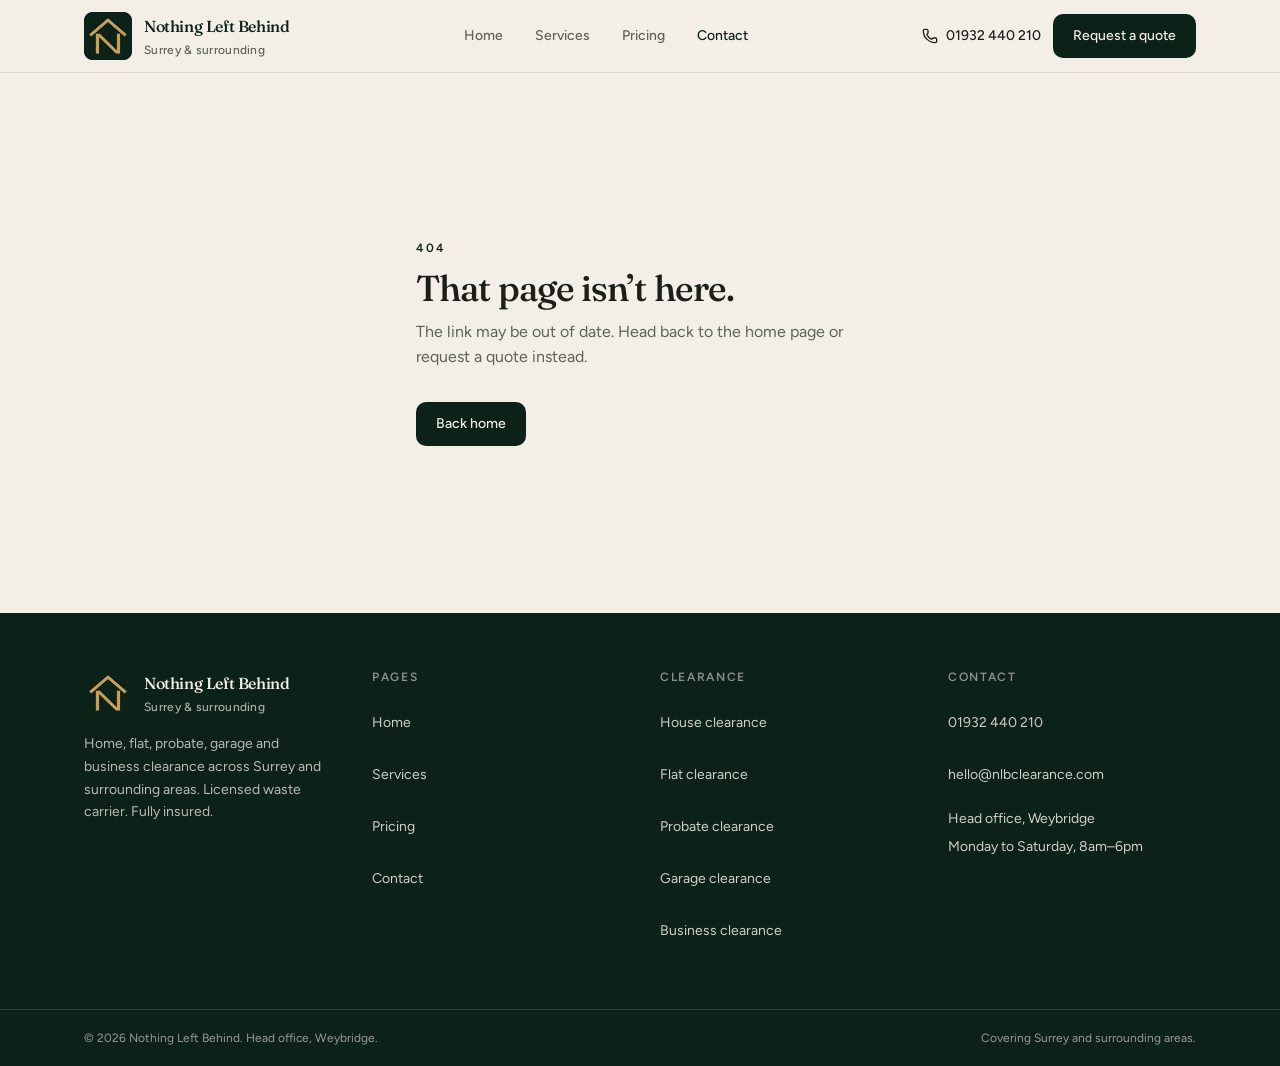
<file: contact/index.html>
<!DOCTYPE html><html lang="en-GB" class="antialiased"><head><meta charSet="utf-8"/><meta name="viewport" content="width=device-width, initial-scale=1"/><link rel="preload" as="image" href="/logo-mark.png"/><link rel="stylesheet" href="https://fonts.googleapis.com/css2?family=Figtree:ital,wght@0,400;0,500;0,600;1,400&amp;family=Fraunces:opsz,wght@9..144,500;9..144,600&amp;display=swap" data-precedence="default"/><style>/*! tailwindcss v4.3.3 | MIT License | https://tailwindcss.com */
@layer properties{@supports (((-webkit-hyphens:none)) and (not (margin-trim:inline))) or ((-moz-orient:inline) and (not (color:rgb(from red r g b)))){*,:before,:after,::backdrop{--tw-scale-x:1;--tw-scale-y:1;--tw-scale-z:1;--tw-rotate-x:initial;--tw-rotate-y:initial;--tw-rotate-z:initial;--tw-skew-x:initial;--tw-skew-y:initial;--tw-pan-x:initial;--tw-pan-y:initial;--tw-pinch-zoom:initial;--tw-space-y-reverse:0;--tw-space-x-reverse:0;--tw-divide-x-reverse:0;--tw-border-style:solid;--tw-divide-y-reverse:0;--tw-leading:initial;--tw-font-weight:initial;--tw-tracking:initial;--tw-ordinal:initial;--tw-slashed-zero:initial;--tw-numeric-figure:initial;--tw-numeric-spacing:initial;--tw-numeric-fraction:initial;--tw-shadow:0 0 #0000;--tw-shadow-color:initial;--tw-shadow-alpha:100%;--tw-inset-shadow:0 0 #0000;--tw-inset-shadow-color:initial;--tw-inset-shadow-alpha:100%;--tw-ring-color:initial;--tw-ring-shadow:0 0 #0000;--tw-inset-ring-color:initial;--tw-inset-ring-shadow:0 0 #0000;--tw-ring-inset:initial;--tw-ring-offset-width:0px;--tw-ring-offset-color:#fff;--tw-ring-offset-shadow:0 0 #0000;--tw-outline-style:solid;--tw-blur:initial;--tw-brightness:initial;--tw-contrast:initial;--tw-grayscale:initial;--tw-hue-rotate:initial;--tw-invert:initial;--tw-opacity:initial;--tw-saturate:initial;--tw-sepia:initial;--tw-drop-shadow:initial;--tw-drop-shadow-color:initial;--tw-drop-shadow-alpha:100%;--tw-drop-shadow-size:initial;--tw-backdrop-blur:initial;--tw-backdrop-brightness:initial;--tw-backdrop-contrast:initial;--tw-backdrop-grayscale:initial;--tw-backdrop-hue-rotate:initial;--tw-backdrop-invert:initial;--tw-backdrop-opacity:initial;--tw-backdrop-saturate:initial;--tw-backdrop-sepia:initial;--tw-duration:initial;--tw-ease:initial;--tw-content:"";--tw-translate-x:0;--tw-translate-y:0;--tw-translate-z:0}}}@layer theme{:root,:host{--font-sans:"Figtree", "Segoe UI", system-ui, sans-serif;--font-mono:ui-monospace, SFMono-Regular, Menlo, Monaco, Consolas, "Liberation Mono", "Courier New", monospace;--color-red-500:oklch(63.7% .237 25.331);--color-red-800:oklch(44.4% .177 26.899);--color-zinc-50:oklch(98.5% 0 none);--color-zinc-400:oklch(70.5% .015 286.067);--color-zinc-500:oklch(55.2% .016 285.938);--color-zinc-900:oklch(21% .006 285.885);--color-zinc-950:oklch(14.1% .005 285.823);--color-neutral-100:oklch(97% 0 none);--color-neutral-300:oklch(87% 0 none);--color-neutral-500:oklch(55.6% 0 none);--color-neutral-700:oklch(37.1% 0 none);--color-neutral-900:oklch(20.5% 0 none);--color-black:#000;--color-white:#fff;--spacing:.25rem;--container-xs:20rem;--container-sm:24rem;--container-md:28rem;--container-lg:32rem;--container-xl:36rem;--container-2xl:42rem;--container-3xl:48rem;--container-6xl:72rem;--text-xs:.75rem;--text-xs--line-height:calc(1 / .75);--text-sm:.875rem;--text-sm--line-height:calc(1.25 / .875);--text-base:1rem;--text-base--line-height:calc(1.5 / 1);--text-lg:1.125rem;--text-lg--line-height:calc(1.75 / 1.125);--text-xl:1.25rem;--text-xl--line-height:calc(1.75 / 1.25);--text-2xl:1.5rem;--text-2xl--line-height:calc(2 / 1.5);--text-3xl:1.875rem;--text-3xl--line-height:calc(2.25 / 1.875);--text-4xl:2.25rem;--text-4xl--line-height:calc(2.5 / 2.25);--text-5xl:3rem;--text-5xl--line-height:1;--text-6xl:3.75rem;--text-6xl--line-height:1;--font-weight-normal:400;--font-weight-medium:500;--font-weight-semibold:600;--tracking-tight:-.025em;--tracking-wide:.025em;--leading-tight:1.25;--leading-snug:1.375;--leading-normal:1.5;--leading-relaxed:1.625;--radius-xs:.125rem;--radius-sm:6px;--radius-md:10px;--radius-lg:18px;--radius-xl:28px;--radius-2xl:1rem;--ease-out:cubic-bezier(0, 0, .2, 1);--ease-in-out:cubic-bezier(.4, 0, .2, 1);--animate-pulse:pulse 2s cubic-bezier(.4, 0, .6, 1) infinite;--blur-sm:8px;--default-transition-duration:.15s;--default-transition-timing-function:cubic-bezier(.4, 0, .2, 1);--default-font-family:var(--font-sans);--default-mono-font-family:var(--font-mono);--font-display:"Fraunces", "Iowan Old Style", Georgia, serif;--color-paper:#f3efe6;--color-surface:#faf7f1;--color-elevated:#fffcf7;--color-ink:#1c1e19;--color-muted:#5e6159;--color-subtle:#7d8076;--color-forest:#0c2118;--color-forest-deep:#06140e;--color-cream:#f3efe6;--color-line:#d5d0c4}}@layer base{*,:after,:before,::backdrop{box-sizing:border-box;border:0 solid;margin:0;padding:0}::file-selector-button{box-sizing:border-box;border:0 solid;margin:0;padding:0}html,:host{-webkit-text-size-adjust:100%;tab-size:4;line-height:1.5;font-family:var(--default-font-family,-apple-system, BlinkMacSystemFont, "Segoe UI", Roboto, "Helvetica Neue", "Noto Sans", Arial, sans-serif, "Apple Color Emoji", "Segoe UI Emoji", "Segoe UI Symbol", "Noto Color Emoji");font-feature-settings:var(--default-font-feature-settings,normal);font-variation-settings:var(--default-font-variation-settings,normal);-webkit-tap-highlight-color:transparent}hr{height:0;color:inherit;border-top-width:1px}abbr:where([title]){-webkit-text-decoration:underline dotted;text-decoration:underline dotted}h1,h2,h3,h4,h5,h6{font-size:inherit;font-weight:inherit}a{color:inherit;-webkit-text-decoration:inherit;-webkit-text-decoration:inherit;-webkit-text-decoration:inherit;-webkit-text-decoration:inherit;text-decoration:inherit}b,strong{font-weight:bolder}code,kbd,samp,pre{font-family:var(--default-mono-font-family,ui-monospace, SFMono-Regular, Menlo, Monaco, Consolas, "Liberation Mono", "Courier New", monospace);font-feature-settings:var(--default-mono-font-feature-settings,normal);font-variation-settings:var(--default-mono-font-variation-settings,normal);font-size:1em}small{font-size:80%}sub,sup{vertical-align:baseline;font-size:75%;line-height:0;position:relative}sub{bottom:-.25em}sup{top:-.5em}table{text-indent:0;border-color:inherit;border-collapse:collapse}:-moz-focusring:where(:not(iframe)){outline:auto}progress{vertical-align:baseline}summary{display:list-item}ol,ul,menu{list-style:none}img,svg,video,canvas,audio,iframe,embed,object{vertical-align:middle;display:block}img,video{max-width:100%;height:auto}button,input,select,optgroup,textarea{font:inherit;font-feature-settings:inherit;font-variation-settings:inherit;letter-spacing:inherit;color:inherit;opacity:1;background-color:#0000;border-radius:0}::file-selector-button{font:inherit;font-feature-settings:inherit;font-variation-settings:inherit;letter-spacing:inherit;color:inherit;opacity:1;background-color:#0000;border-radius:0}:where(select:is([multiple],[size])) optgroup{font-weight:bolder}:where(select:is([multiple],[size])) optgroup option{padding-inline-start:20px}::file-selector-button{margin-inline-end:4px}::placeholder{opacity:1}@supports (not ((-webkit-appearance:-apple-pay-button))) or (contain-intrinsic-size:1px){::placeholder{color:currentColor}@supports (color:color-mix(in lab, red, red)){::placeholder{color:color-mix(in oklab, currentcolor 50%, transparent)}}}textarea{resize:vertical}::-webkit-search-decoration{-webkit-appearance:none}::-webkit-date-and-time-value{min-height:1lh;text-align:inherit}::-webkit-datetime-edit{display:inline-flex}::-webkit-datetime-edit-fields-wrapper{padding:0}::-webkit-datetime-edit{padding-block:0}::-webkit-datetime-edit-year-field{padding-block:0}::-webkit-datetime-edit-month-field{padding-block:0}::-webkit-datetime-edit-day-field{padding-block:0}::-webkit-datetime-edit-hour-field{padding-block:0}::-webkit-datetime-edit-minute-field{padding-block:0}::-webkit-datetime-edit-second-field{padding-block:0}::-webkit-datetime-edit-millisecond-field{padding-block:0}::-webkit-datetime-edit-meridiem-field{padding-block:0}::-webkit-calendar-picker-indicator{line-height:1}:-moz-ui-invalid{box-shadow:none}button,input:where([type=button],[type=reset],[type=submit]){appearance:button}::file-selector-button{appearance:button}::-webkit-inner-spin-button{height:auto}::-webkit-outer-spin-button{height:auto}[hidden]:where(:not([hidden=until-found])){display:none!important}html{-webkit-font-smoothing:antialiased;-moz-osx-font-smoothing:grayscale}button:not(:disabled),[role=button]:not(:disabled){cursor:pointer}html,body,#app{background-color:var(--color-paper);min-height:100%;color:var(--color-ink)}body{font-family:var(--font-sans);line-height:1.55}h1,h2,h3,h4{text-wrap:balance;font-family:var(--font-display);letter-spacing:-.03em;line-height:1.15}p{text-wrap:pretty}}@layer components;@layer utilities{.\@container{container-type:inline-size}.collapse{visibility:collapse}.invisible{visibility:hidden}.visible{visibility:visible}.sr-only{clip-path:inset(50%);white-space:nowrap;border-width:0;width:1px;height:1px;margin:-1px;padding:0;position:absolute;overflow:hidden}.not-sr-only{clip-path:none;white-space:normal;width:auto;height:auto;margin:0;padding:0;position:static;overflow:visible}.absolute{position:absolute}.fixed{position:fixed}.relative{position:relative}.static{position:static}.sticky{position:sticky}.inset-0{inset:0}.top-0{top:0}.right-1{right:var(--spacing)}.right-2{right:calc(var(--spacing) * 2)}.right-3{right:calc(var(--spacing) * 3)}.right-4{right:calc(var(--spacing) * 4)}.left-1{left:var(--spacing)}.left-2{left:calc(var(--spacing) * 2)}.left-3{left:calc(var(--spacing) * 3)}.left-4{left:calc(var(--spacing) * 4)}.isolate{isolation:isolate}.isolation-auto{isolation:auto}.z-40{z-index:40}.container{width:100%}@media (width>=40rem){.container{max-width:40rem}}@media (width>=48rem){.container{max-width:48rem}}@media (width>=64rem){.container{max-width:64rem}}@media (width>=80rem){.container{max-width:80rem}}@media (width>=96rem){.container{max-width:96rem}}.mx-auto{margin-inline:auto}.mt-0\.5{margin-top:calc(var(--spacing) * .5)}.mt-1{margin-top:var(--spacing)}.mt-1\.5{margin-top:calc(var(--spacing) * 1.5)}.mt-2{margin-top:calc(var(--spacing) * 2)}.mt-3{margin-top:calc(var(--spacing) * 3)}.mt-4{margin-top:calc(var(--spacing) * 4)}.mt-5{margin-top:calc(var(--spacing) * 5)}.mt-6{margin-top:calc(var(--spacing) * 6)}.mt-8{margin-top:calc(var(--spacing) * 8)}.mt-10{margin-top:calc(var(--spacing) * 10)}.mt-auto{margin-top:auto}.mb-2{margin-bottom:calc(var(--spacing) * 2)}.ml-px{margin-left:1px}.block{display:block}.contents{display:contents}.flex{display:flex}.flow-root{display:flow-root}.grid{display:grid}.hidden{display:none}.inline{display:inline}.inline-block{display:inline-block}.inline-flex{display:inline-flex}.inline-grid{display:inline-grid}.inline-table{display:inline-table}.list-item{display:list-item}.table{display:table}.table-caption{display:table-caption}.table-cell{display:table-cell}.table-column{display:table-column}.table-column-group{display:table-column-group}.table-footer-group{display:table-footer-group}.table-header-group{display:table-header-group}.table-row{display:table-row}.table-row-group{display:table-row-group}.aspect-4\/3{aspect-ratio:4/3}.size-1\.5{width:calc(var(--spacing) * 1.5);height:calc(var(--spacing) * 1.5)}.size-4{width:calc(var(--spacing) * 4);height:calc(var(--spacing) * 4)}.size-5{width:calc(var(--spacing) * 5);height:calc(var(--spacing) * 5)}.size-8{width:calc(var(--spacing) * 8);height:calc(var(--spacing) * 8)}.size-10{width:calc(var(--spacing) * 10);height:calc(var(--spacing) * 10)}.size-11{width:calc(var(--spacing) * 11);height:calc(var(--spacing) * 11)}.size-12{width:calc(var(--spacing) * 12);height:calc(var(--spacing) * 12)}.size-full{width:100%;height:100%}.h-8{height:calc(var(--spacing) * 8)}.h-10{height:calc(var(--spacing) * 10)}.h-11{height:calc(var(--spacing) * 11)}.h-12{height:calc(var(--spacing) * 12)}.h-16{height:calc(var(--spacing) * 16)}.h-full{height:100%}.min-h-11{min-height:calc(var(--spacing) * 11)}.min-h-32{min-height:calc(var(--spacing) * 32)}.min-h-72{min-height:calc(var(--spacing) * 72)}.min-h-140{min-height:calc(var(--spacing) * 140)}.min-h-\[60vh\]{min-height:60vh}.min-h-dvh{min-height:100dvh}.min-h-screen{min-height:100vh}.w-8{width:calc(var(--spacing) * 8)}.w-fit{width:fit-content}.w-full{width:100%}.max-w-2xl{max-width:var(--container-2xl)}.max-w-3xl{max-width:var(--container-3xl)}.max-w-6xl{max-width:var(--container-6xl)}.max-w-lg{max-width:var(--container-lg)}.max-w-md{max-width:var(--container-md)}.max-w-sm{max-width:var(--container-sm)}.max-w-xl{max-width:var(--container-xl)}.max-w-xs{max-width:var(--container-xs)}.min-w-0{min-width:0}.shrink{flex-shrink:1}.shrink-0{flex-shrink:0}.grow{flex-grow:1}.border-collapse{border-collapse:collapse}.translate-none{translate:none}.scale-100{--tw-scale-x:100%;--tw-scale-y:100%;--tw-scale-z:100%;scale:var(--tw-scale-x) var(--tw-scale-y)}.scale-3d{scale:var(--tw-scale-x) var(--tw-scale-y) var(--tw-scale-z)}.scale-\[0\.25\]{scale:.25}.transform{transform:var(--tw-rotate-x,) var(--tw-rotate-y,) var(--tw-rotate-z,) var(--tw-skew-x,) var(--tw-skew-y,)}.animate-pulse{animation:var(--animate-pulse)}.cursor-pointer{cursor:pointer}.touch-pinch-zoom{--tw-pinch-zoom:pinch-zoom;touch-action:var(--tw-pan-x,) var(--tw-pan-y,) var(--tw-pinch-zoom,)}.resize{resize:both}.scroll-mt-24{scroll-margin-top:calc(var(--spacing) * 24)}.flex-col{flex-direction:column}.flex-wrap{flex-wrap:wrap}.place-items-center{place-items:center}.items-baseline{align-items:baseline}.items-center{align-items:center}.items-start{align-items:flex-start}.justify-between{justify-content:space-between}.justify-center{justify-content:center}.justify-end{justify-content:flex-end}.gap-1{gap:var(--spacing)}.gap-2{gap:calc(var(--spacing) * 2)}.gap-3{gap:calc(var(--spacing) * 3)}.gap-4{gap:calc(var(--spacing) * 4)}.gap-5{gap:calc(var(--spacing) * 5)}.gap-6{gap:calc(var(--spacing) * 6)}.gap-8{gap:calc(var(--spacing) * 8)}.gap-10{gap:calc(var(--spacing) * 10)}.gap-12{gap:calc(var(--spacing) * 12)}:where(.space-y-2>:not(:last-child)){--tw-space-y-reverse:0;margin-block-start:calc(calc(var(--spacing) * 2) * var(--tw-space-y-reverse));margin-block-end:calc(calc(var(--spacing) * 2) * calc(1 - var(--tw-space-y-reverse)))}:where(.space-y-3>:not(:last-child)){--tw-space-y-reverse:0;margin-block-start:calc(calc(var(--spacing) * 3) * var(--tw-space-y-reverse));margin-block-end:calc(calc(var(--spacing) * 3) * calc(1 - var(--tw-space-y-reverse)))}:where(.space-y-4>:not(:last-child)){--tw-space-y-reverse:0;margin-block-start:calc(calc(var(--spacing) * 4) * var(--tw-space-y-reverse));margin-block-end:calc(calc(var(--spacing) * 4) * calc(1 - var(--tw-space-y-reverse)))}:where(.space-y-8>:not(:last-child)){--tw-space-y-reverse:0;margin-block-start:calc(calc(var(--spacing) * 8) * var(--tw-space-y-reverse));margin-block-end:calc(calc(var(--spacing) * 8) * calc(1 - var(--tw-space-y-reverse)))}:where(.space-y-reverse>:not(:last-child)){--tw-space-y-reverse:1}:where(.space-x-reverse>:not(:last-child)){--tw-space-x-reverse:1}:where(.divide-x>:not(:last-child)){--tw-divide-x-reverse:0;border-inline-style:var(--tw-border-style);border-inline-start-width:calc(1px * var(--tw-divide-x-reverse));border-inline-end-width:calc(1px * calc(1 - var(--tw-divide-x-reverse)))}:where(.divide-y>:not(:last-child)){--tw-divide-y-reverse:0;border-bottom-style:var(--tw-border-style);border-top-style:var(--tw-border-style);border-top-width:calc(1px * var(--tw-divide-y-reverse));border-bottom-width:calc(1px * calc(1 - var(--tw-divide-y-reverse)))}:where(.divide-y-reverse>:not(:last-child)){--tw-divide-y-reverse:1}.truncate{text-overflow:ellipsis;white-space:nowrap;overflow:hidden}.overflow-hidden{overflow:hidden}.overflow-x-auto{overflow-x:auto}.rounded{border-radius:.25rem}.rounded-2xl{border-radius:var(--radius-2xl)}.rounded-full{border-radius:2147483647px}.rounded-lg{border-radius:var(--radius-lg)}.rounded-md{border-radius:var(--radius-md)}.rounded-xl{border-radius:var(--radius-xl)}.rounded-s{border-start-start-radius:.25rem;border-end-start-radius:.25rem}.rounded-ss{border-start-start-radius:.25rem}.rounded-e{border-start-end-radius:.25rem;border-end-end-radius:.25rem}.rounded-se{border-start-end-radius:.25rem}.rounded-ee{border-end-end-radius:.25rem}.rounded-es{border-end-start-radius:.25rem}.rounded-t{border-top-left-radius:.25rem;border-top-right-radius:.25rem}.rounded-l{border-top-left-radius:.25rem;border-bottom-left-radius:.25rem}.rounded-tl{border-top-left-radius:.25rem}.rounded-r{border-top-right-radius:.25rem;border-bottom-right-radius:.25rem}.rounded-tr{border-top-right-radius:.25rem}.rounded-b{border-bottom-right-radius:.25rem;border-bottom-left-radius:.25rem}.rounded-br{border-bottom-right-radius:.25rem}.rounded-bl{border-bottom-left-radius:.25rem}.border{border-style:var(--tw-border-style);border-width:1px}.border-x{border-inline-style:var(--tw-border-style);border-inline-width:1px}.border-y{border-block-style:var(--tw-border-style);border-block-width:1px}.border-s{border-inline-start-style:var(--tw-border-style);border-inline-start-width:1px}.border-e{border-inline-end-style:var(--tw-border-style);border-inline-end-width:1px}.border-bs{border-block-start-style:var(--tw-border-style);border-block-start-width:1px}.border-be{border-block-end-style:var(--tw-border-style);border-block-end-width:1px}.border-t{border-top-style:var(--tw-border-style);border-top-width:1px}.border-r{border-right-style:var(--tw-border-style);border-right-width:1px}.border-b{border-bottom-style:var(--tw-border-style);border-bottom-width:1px}.border-l{border-left-style:var(--tw-border-style);border-left-width:1px}.border-cream\/15{border-color:#f3efe626}@supports (color:color-mix(in lab, red, red)){.border-cream\/15{border-color:color-mix(in oklab, var(--color-cream) 15%, transparent)}}.border-cream\/35{border-color:#f3efe659}@supports (color:color-mix(in lab, red, red)){.border-cream\/35{border-color:color-mix(in oklab, var(--color-cream) 35%, transparent)}}.border-line{border-color:var(--color-line)}.border-line\/80{border-color:#d5d0c4cc}@supports (color:color-mix(in lab, red, red)){.border-line\/80{border-color:color-mix(in oklab, var(--color-line) 80%, transparent)}}.border-neutral-300{border-color:var(--color-neutral-300)}.bg-black{background-color:var(--color-black)}.bg-black\/10{background-color:#0000001a}@supports (color:color-mix(in lab, red, red)){.bg-black\/10{background-color:color-mix(in oklab, var(--color-black) 10%, transparent)}}.bg-cream{background-color:var(--color-cream)}.bg-elevated{background-color:var(--color-elevated)}.bg-forest{background-color:var(--color-forest)}.bg-ink\/55{background-color:#1c1e198c}@supports (color:color-mix(in lab, red, red)){.bg-ink\/55{background-color:color-mix(in oklab, var(--color-ink) 55%, transparent)}}.bg-paper{background-color:var(--color-paper)}.bg-paper\/95{background-color:#f3efe6f2}@supports (color:color-mix(in lab, red, red)){.bg-paper\/95{background-color:color-mix(in oklab, var(--color-paper) 95%, transparent)}}.bg-subtle{background-color:var(--color-subtle)}.bg-surface{background-color:var(--color-surface)}.bg-transparent{background-color:#0000}.bg-zinc-50{background-color:var(--color-zinc-50)}.bg-repeat{background-repeat:repeat}.mask-no-clip{-webkit-mask-clip:no-clip;mask-clip:no-clip}.mask-repeat{-webkit-mask-repeat:repeat;mask-repeat:repeat}.object-cover{object-fit:cover}.p-2{padding:calc(var(--spacing) * 2)}.p-5{padding:calc(var(--spacing) * 5)}.p-6{padding:calc(var(--spacing) * 6)}.p-8{padding:calc(var(--spacing) * 8)}.p-\[16px\]{padding:16px}.px-3{padding-inline:calc(var(--spacing) * 3)}.px-3\.5{padding-inline:calc(var(--spacing) * 3.5)}.px-4{padding-inline:calc(var(--spacing) * 4)}.px-5{padding-inline:calc(var(--spacing) * 5)}.px-6{padding-inline:calc(var(--spacing) * 6)}.py-2{padding-block:calc(var(--spacing) * 2)}.py-3{padding-block:calc(var(--spacing) * 3)}.py-4{padding-block:calc(var(--spacing) * 4)}.py-5{padding-block:calc(var(--spacing) * 5)}.py-10{padding-block:calc(var(--spacing) * 10)}.py-12{padding-block:calc(var(--spacing) * 12)}.py-14{padding-block:calc(var(--spacing) * 14)}.py-16{padding-block:calc(var(--spacing) * 16)}.py-20{padding-block:calc(var(--spacing) * 20)}.pt-1{padding-top:var(--spacing)}.pt-6{padding-top:calc(var(--spacing) * 6)}.pr-3\.5{padding-right:calc(var(--spacing) * 3.5)}.pb-2{padding-bottom:calc(var(--spacing) * 2)}.pb-4{padding-bottom:calc(var(--spacing) * 4)}.pl-4{padding-left:calc(var(--spacing) * 4)}.text-center{text-align:center}.text-left{text-align:left}.font-display{font-family:var(--font-display)}.font-sans{font-family:var(--font-sans)}.text-2xl{font-size:var(--text-2xl);line-height:var(--tw-leading,var(--text-2xl--line-height))}.text-3xl{font-size:var(--text-3xl);line-height:var(--tw-leading,var(--text-3xl--line-height))}.text-4xl{font-size:var(--text-4xl);line-height:var(--tw-leading,var(--text-4xl--line-height))}.text-base{font-size:var(--text-base);line-height:var(--tw-leading,var(--text-base--line-height))}.text-lg{font-size:var(--text-lg);line-height:var(--tw-leading,var(--text-lg--line-height))}.text-sm{font-size:var(--text-sm);line-height:var(--tw-leading,var(--text-sm--line-height))}.text-xl{font-size:var(--text-xl);line-height:var(--tw-leading,var(--text-xl--line-height))}.text-xs{font-size:var(--text-xs);line-height:var(--tw-leading,var(--text-xs--line-height))}.text-\[13px\]{font-size:13px}.leading-none{--tw-leading:1;line-height:1}.leading-relaxed{--tw-leading:var(--leading-relaxed);line-height:var(--leading-relaxed)}.leading-snug{--tw-leading:var(--leading-snug);line-height:var(--leading-snug)}.font-medium{--tw-font-weight:var(--font-weight-medium);font-weight:var(--font-weight-medium)}.font-normal{--tw-font-weight:var(--font-weight-normal);font-weight:var(--font-weight-normal)}.font-semibold{--tw-font-weight:var(--font-weight-semibold);font-weight:var(--font-weight-semibold)}.tracking-\[0\.14em\]{--tw-tracking:.14em;letter-spacing:.14em}.tracking-\[0\.16em\]{--tw-tracking:.16em;letter-spacing:.16em}.tracking-\[0\.18em\]{--tw-tracking:.18em;letter-spacing:.18em}.tracking-tight{--tw-tracking:var(--tracking-tight);letter-spacing:var(--tracking-tight)}.tracking-wide{--tw-tracking:var(--tracking-wide);letter-spacing:var(--tracking-wide)}.text-balance{text-wrap:balance}.text-wrap{text-wrap:wrap}.break-words{overflow-wrap:break-word}.break-all{word-break:break-all}.text-clip{text-overflow:clip}.text-ellipsis{text-overflow:ellipsis}.whitespace-nowrap{white-space:nowrap}.text-cream{color:var(--color-cream)}.text-cream\/55{color:#f3efe68c}@supports (color:color-mix(in lab, red, red)){.text-cream\/55{color:color-mix(in oklab, var(--color-cream) 55%, transparent)}}.text-cream\/60{color:#f3efe699}@supports (color:color-mix(in lab, red, red)){.text-cream\/60{color:color-mix(in oklab, var(--color-cream) 60%, transparent)}}.text-cream\/70{color:#f3efe6b3}@supports (color:color-mix(in lab, red, red)){.text-cream\/70{color:color-mix(in oklab, var(--color-cream) 70%, transparent)}}.text-cream\/75{color:#f3efe6bf}@supports (color:color-mix(in lab, red, red)){.text-cream\/75{color:color-mix(in oklab, var(--color-cream) 75%, transparent)}}.text-cream\/80{color:#f3efe6cc}@supports (color:color-mix(in lab, red, red)){.text-cream\/80{color:color-mix(in oklab, var(--color-cream) 80%, transparent)}}.text-cream\/85{color:#f3efe6d9}@supports (color:color-mix(in lab, red, red)){.text-cream\/85{color:color-mix(in oklab, var(--color-cream) 85%, transparent)}}.text-forest{color:var(--color-forest)}.text-ink{color:var(--color-ink)}.text-muted{color:var(--color-muted)}.text-neutral-500{color:var(--color-neutral-500)}.text-red-500{color:var(--color-red-500)}.text-red-800{color:var(--color-red-800)}.text-subtle{color:var(--color-subtle)}.text-white{color:var(--color-white)}.text-zinc-500{color:var(--color-zinc-500)}.text-zinc-900{color:var(--color-zinc-900)}.capitalize{text-transform:capitalize}.lowercase{text-transform:lowercase}.normal-case{text-transform:none}.uppercase{text-transform:uppercase}.italic{font-style:italic}.not-italic{font-style:normal}.diagonal-fractions{--tw-numeric-fraction:diagonal-fractions;font-variant-numeric:var(--tw-ordinal,) var(--tw-slashed-zero,) var(--tw-numeric-figure,) var(--tw-numeric-spacing,) var(--tw-numeric-fraction,)}.lining-nums{--tw-numeric-figure:lining-nums;font-variant-numeric:var(--tw-ordinal,) var(--tw-slashed-zero,) var(--tw-numeric-figure,) var(--tw-numeric-spacing,) var(--tw-numeric-fraction,)}.oldstyle-nums{--tw-numeric-figure:oldstyle-nums;font-variant-numeric:var(--tw-ordinal,) var(--tw-slashed-zero,) var(--tw-numeric-figure,) var(--tw-numeric-spacing,) var(--tw-numeric-fraction,)}.ordinal{--tw-ordinal:ordinal;font-variant-numeric:var(--tw-ordinal,) var(--tw-slashed-zero,) var(--tw-numeric-figure,) var(--tw-numeric-spacing,) var(--tw-numeric-fraction,)}.proportional-nums{--tw-numeric-spacing:proportional-nums;font-variant-numeric:var(--tw-ordinal,) var(--tw-slashed-zero,) var(--tw-numeric-figure,) var(--tw-numeric-spacing,) var(--tw-numeric-fraction,)}.slashed-zero{--tw-slashed-zero:slashed-zero;font-variant-numeric:var(--tw-ordinal,) var(--tw-slashed-zero,) var(--tw-numeric-figure,) var(--tw-numeric-spacing,) var(--tw-numeric-fraction,)}.stacked-fractions{--tw-numeric-fraction:stacked-fractions;font-variant-numeric:var(--tw-ordinal,) var(--tw-slashed-zero,) var(--tw-numeric-figure,) var(--tw-numeric-spacing,) var(--tw-numeric-fraction,)}.tabular-nums{--tw-numeric-spacing:tabular-nums;font-variant-numeric:var(--tw-ordinal,) var(--tw-slashed-zero,) var(--tw-numeric-figure,) var(--tw-numeric-spacing,) var(--tw-numeric-fraction,)}.normal-nums{font-variant-numeric:normal}.line-through{text-decoration-line:line-through}.no-underline{text-decoration-line:none}.overline{text-decoration-line:overline}.underline{text-decoration-line:underline}.underline-offset-4{text-underline-offset:4px}.antialiased{-webkit-font-smoothing:antialiased;-moz-osx-font-smoothing:grayscale}.subpixel-antialiased{-webkit-font-smoothing:auto;-moz-osx-font-smoothing:auto}.opacity-0{opacity:0}.opacity-70{opacity:.7}.opacity-100{opacity:1}.shadow{--tw-shadow:0 1px 3px 0 var(--tw-shadow-color,#0000001a), 0 1px 2px -1px var(--tw-shadow-color,#0000001a);box-shadow:var(--tw-inset-shadow), var(--tw-inset-ring-shadow), var(--tw-ring-offset-shadow), var(--tw-ring-shadow), var(--tw-shadow)}.ring{--tw-ring-shadow:var(--tw-ring-inset,) 0 0 0 calc(1px + var(--tw-ring-offset-width)) var(--tw-ring-color,currentcolor);box-shadow:var(--tw-inset-shadow), var(--tw-inset-ring-shadow), var(--tw-ring-offset-shadow), var(--tw-ring-shadow), var(--tw-shadow)}.inset-ring{--tw-inset-ring-shadow:inset 0 0 0 1px var(--tw-inset-ring-color,currentcolor);box-shadow:var(--tw-inset-shadow), var(--tw-inset-ring-shadow), var(--tw-ring-offset-shadow), var(--tw-ring-shadow), var(--tw-shadow)}.outline,.outline-1{outline-style:var(--tw-outline-style);outline-width:1px}.-outline-offset-1{outline-offset:calc(1px * -1)}.outline-black\/10{outline-color:#0000001a}@supports (color:color-mix(in lab, red, red)){.outline-black\/10{outline-color:color-mix(in oklab, var(--color-black) 10%, transparent)}}.blur{--tw-blur:blur(8px);filter:var(--tw-blur,) var(--tw-brightness,) var(--tw-contrast,) var(--tw-grayscale,) var(--tw-hue-rotate,) var(--tw-invert,) var(--tw-saturate,) var(--tw-sepia,) var(--tw-drop-shadow,)}.blur-\[4px\]{--tw-blur:blur(4px);filter:var(--tw-blur,) var(--tw-brightness,) var(--tw-contrast,) var(--tw-grayscale,) var(--tw-hue-rotate,) var(--tw-invert,) var(--tw-saturate,) var(--tw-sepia,) var(--tw-drop-shadow,)}.blur-none{--tw-blur: ;filter:var(--tw-blur,) var(--tw-brightness,) var(--tw-contrast,) var(--tw-grayscale,) var(--tw-hue-rotate,) var(--tw-invert,) var(--tw-saturate,) var(--tw-sepia,) var(--tw-drop-shadow,)}.drop-shadow{--tw-drop-shadow-size:drop-shadow(0 1px 2px var(--tw-drop-shadow-color,#0000001a)) drop-shadow(0 1px 1px var(--tw-drop-shadow-color,#0000000f));--tw-drop-shadow:drop-shadow(0 1px 2px #0000001a) drop-shadow(0 1px 1px #0000000f);filter:var(--tw-blur,) var(--tw-brightness,) var(--tw-contrast,) var(--tw-grayscale,) var(--tw-hue-rotate,) var(--tw-invert,) var(--tw-saturate,) var(--tw-sepia,) var(--tw-drop-shadow,)}.grayscale{--tw-grayscale:grayscale(100%);filter:var(--tw-blur,) var(--tw-brightness,) var(--tw-contrast,) var(--tw-grayscale,) var(--tw-hue-rotate,) var(--tw-invert,) var(--tw-saturate,) var(--tw-sepia,) var(--tw-drop-shadow,)}.invert{--tw-invert:invert(100%);filter:var(--tw-blur,) var(--tw-brightness,) var(--tw-contrast,) var(--tw-grayscale,) var(--tw-hue-rotate,) var(--tw-invert,) var(--tw-saturate,) var(--tw-sepia,) var(--tw-drop-shadow,)}.sepia{--tw-sepia:sepia(100%);filter:var(--tw-blur,) var(--tw-brightness,) var(--tw-contrast,) var(--tw-grayscale,) var(--tw-hue-rotate,) var(--tw-invert,) var(--tw-saturate,) var(--tw-sepia,) var(--tw-drop-shadow,)}.filter{filter:var(--tw-blur,) var(--tw-brightness,) var(--tw-contrast,) var(--tw-grayscale,) var(--tw-hue-rotate,) var(--tw-invert,) var(--tw-saturate,) var(--tw-sepia,) var(--tw-drop-shadow,)}.backdrop-blur{--tw-backdrop-blur:blur(8px);-webkit-backdrop-filter:var(--tw-backdrop-blur,) var(--tw-backdrop-brightness,) var(--tw-backdrop-contrast,) var(--tw-backdrop-grayscale,) var(--tw-backdrop-hue-rotate,) var(--tw-backdrop-invert,) var(--tw-backdrop-opacity,) var(--tw-backdrop-saturate,) var(--tw-backdrop-sepia,);backdrop-filter:var(--tw-backdrop-blur,) var(--tw-backdrop-brightness,) var(--tw-backdrop-contrast,) var(--tw-backdrop-grayscale,) var(--tw-backdrop-hue-rotate,) var(--tw-backdrop-invert,) var(--tw-backdrop-opacity,) var(--tw-backdrop-saturate,) var(--tw-backdrop-sepia,)}.backdrop-blur-sm{--tw-backdrop-blur:blur(var(--blur-sm));-webkit-backdrop-filter:var(--tw-backdrop-blur,) var(--tw-backdrop-brightness,) var(--tw-backdrop-contrast,) var(--tw-backdrop-grayscale,) var(--tw-backdrop-hue-rotate,) var(--tw-backdrop-invert,) var(--tw-backdrop-opacity,) var(--tw-backdrop-saturate,) var(--tw-backdrop-sepia,);backdrop-filter:var(--tw-backdrop-blur,) var(--tw-backdrop-brightness,) var(--tw-backdrop-contrast,) var(--tw-backdrop-grayscale,) var(--tw-backdrop-hue-rotate,) var(--tw-backdrop-invert,) var(--tw-backdrop-opacity,) var(--tw-backdrop-saturate,) var(--tw-backdrop-sepia,)}.backdrop-grayscale{--tw-backdrop-grayscale:grayscale(100%);-webkit-backdrop-filter:var(--tw-backdrop-blur,) var(--tw-backdrop-brightness,) var(--tw-backdrop-contrast,) var(--tw-backdrop-grayscale,) var(--tw-backdrop-hue-rotate,) var(--tw-backdrop-invert,) var(--tw-backdrop-opacity,) var(--tw-backdrop-saturate,) var(--tw-backdrop-sepia,);backdrop-filter:var(--tw-backdrop-blur,) var(--tw-backdrop-brightness,) var(--tw-backdrop-contrast,) var(--tw-backdrop-grayscale,) var(--tw-backdrop-hue-rotate,) var(--tw-backdrop-invert,) var(--tw-backdrop-opacity,) var(--tw-backdrop-saturate,) var(--tw-backdrop-sepia,)}.backdrop-invert{--tw-backdrop-invert:invert(100%);-webkit-backdrop-filter:var(--tw-backdrop-blur,) var(--tw-backdrop-brightness,) var(--tw-backdrop-contrast,) var(--tw-backdrop-grayscale,) var(--tw-backdrop-hue-rotate,) var(--tw-backdrop-invert,) var(--tw-backdrop-opacity,) var(--tw-backdrop-saturate,) var(--tw-backdrop-sepia,);backdrop-filter:var(--tw-backdrop-blur,) var(--tw-backdrop-brightness,) var(--tw-backdrop-contrast,) var(--tw-backdrop-grayscale,) var(--tw-backdrop-hue-rotate,) var(--tw-backdrop-invert,) var(--tw-backdrop-opacity,) var(--tw-backdrop-saturate,) var(--tw-backdrop-sepia,)}.backdrop-sepia{--tw-backdrop-sepia:sepia(100%);-webkit-backdrop-filter:var(--tw-backdrop-blur,) var(--tw-backdrop-brightness,) var(--tw-backdrop-contrast,) var(--tw-backdrop-grayscale,) var(--tw-backdrop-hue-rotate,) var(--tw-backdrop-invert,) var(--tw-backdrop-opacity,) var(--tw-backdrop-saturate,) var(--tw-backdrop-sepia,);backdrop-filter:var(--tw-backdrop-blur,) var(--tw-backdrop-brightness,) var(--tw-backdrop-contrast,) var(--tw-backdrop-grayscale,) var(--tw-backdrop-hue-rotate,) var(--tw-backdrop-invert,) var(--tw-backdrop-opacity,) var(--tw-backdrop-saturate,) var(--tw-backdrop-sepia,)}.backdrop-filter{-webkit-backdrop-filter:var(--tw-backdrop-blur,) var(--tw-backdrop-brightness,) var(--tw-backdrop-contrast,) var(--tw-backdrop-grayscale,) var(--tw-backdrop-hue-rotate,) var(--tw-backdrop-invert,) var(--tw-backdrop-opacity,) var(--tw-backdrop-saturate,) var(--tw-backdrop-sepia,);backdrop-filter:var(--tw-backdrop-blur,) var(--tw-backdrop-brightness,) var(--tw-backdrop-contrast,) var(--tw-backdrop-grayscale,) var(--tw-backdrop-hue-rotate,) var(--tw-backdrop-invert,) var(--tw-backdrop-opacity,) var(--tw-backdrop-saturate,) var(--tw-backdrop-sepia,)}.transition{transition-property:color,background-color,border-color,outline-color,text-decoration-color,fill,stroke,--tw-gradient-from,--tw-gradient-via,--tw-gradient-to,opacity,box-shadow,transform,translate,scale,rotate,filter,-webkit-backdrop-filter,backdrop-filter,display,content-visibility,overlay,pointer-events;transition-timing-function:var(--tw-ease,var(--default-transition-timing-function));transition-duration:var(--tw-duration,var(--default-transition-duration))}.transition-\[border-color\,box-shadow\]{transition-property:border-color,box-shadow;transition-timing-function:var(--tw-ease,var(--default-transition-timing-function));transition-duration:var(--tw-duration,var(--default-transition-duration))}.transition-\[box-shadow\]{transition-property:box-shadow;transition-timing-function:var(--tw-ease,var(--default-transition-timing-function));transition-duration:var(--tw-duration,var(--default-transition-duration))}.transition-\[color\,background-color\,border-color\,transform\]{transition-property:color,background-color,border-color,transform;transition-timing-function:var(--tw-ease,var(--default-transition-timing-function));transition-duration:var(--tw-duration,var(--default-transition-duration))}.transition-\[opacity\,filter\,scale\]{transition-property:opacity,filter,scale;transition-timing-function:var(--tw-ease,var(--default-transition-timing-function));transition-duration:var(--tw-duration,var(--default-transition-duration))}.transition-\[scale\,background-color\]{transition-property:scale,background-color;transition-timing-function:var(--tw-ease,var(--default-transition-timing-function));transition-duration:var(--tw-duration,var(--default-transition-duration))}.transition-\[scale\,opacity\,filter\]{transition-property:scale,opacity,filter;transition-timing-function:var(--tw-ease,var(--default-transition-timing-function));transition-duration:var(--tw-duration,var(--default-transition-duration))}.transition-colors{transition-property:color,background-color,border-color,outline-color,text-decoration-color,fill,stroke,--tw-gradient-from,--tw-gradient-via,--tw-gradient-to;transition-timing-function:var(--tw-ease,var(--default-transition-timing-function));transition-duration:var(--tw-duration,var(--default-transition-duration))}.transition-transform{transition-property:transform,translate,scale,rotate;transition-timing-function:var(--tw-ease,var(--default-transition-timing-function));transition-duration:var(--tw-duration,var(--default-transition-duration))}.duration-150{--tw-duration:.15s;transition-duration:.15s}.duration-300{--tw-duration:.3s;transition-duration:.3s}.duration-500{--tw-duration:.5s;transition-duration:.5s}.ease-\[cubic-bezier\(0\.2\,0\,0\,1\)\]{--tw-ease:cubic-bezier(.2,0,0,1);transition-timing-function:cubic-bezier(.2,0,0,1)}.ease-\[cubic-bezier\(0\.22\,1\,0\.36\,1\)\]{--tw-ease:cubic-bezier(.22,1,.36,1);transition-timing-function:cubic-bezier(.22,1,.36,1)}.ease-out{--tw-ease:var(--ease-out);transition-timing-function:var(--ease-out)}:where(.divide-x-reverse>:not(:last-child)){--tw-divide-x-reverse:1}.ring-inset{--tw-ring-inset:inset}@media (hover:hover){.group-hover\:scale-\[1\.03\]:is(:where(.group):hover *){scale:1.03}}.placeholder\:text-subtle::placeholder{color:var(--color-subtle)}.after\:absolute:after{content:var(--tw-content);position:absolute}.after\:top-1\/2:after{content:var(--tw-content);top:50%}.after\:left-1\/2:after{content:var(--tw-content);left:50%}.after\:size-10:after{content:var(--tw-content);width:calc(var(--spacing) * 10);height:calc(var(--spacing) * 10)}.after\:-translate-1\/2:after{content:var(--tw-content);--tw-translate-x:calc(calc(1 / 2 * 100%) * -1);--tw-translate-y:calc(calc(1 / 2 * 100%) * -1);translate:var(--tw-translate-x) var(--tw-translate-y)}.last\:border-0:last-child{border-style:var(--tw-border-style);border-width:0}@media (hover:hover){.hover\:border-cream:hover{border-color:var(--color-cream)}.hover\:border-ink:hover{border-color:var(--color-ink)}.hover\:bg-forest-deep:hover{background-color:var(--color-forest-deep)}.hover\:bg-neutral-100:hover{background-color:var(--color-neutral-100)}.hover\:bg-paper:hover{background-color:var(--color-paper)}.hover\:bg-surface:hover{background-color:var(--color-surface)}.hover\:bg-transparent:hover{background-color:#0000}.hover\:text-cream:hover{color:var(--color-cream)}.hover\:text-ink:hover{color:var(--color-ink)}.hover\:underline:hover{text-decoration-line:underline}}.focus-visible\:ring-2:focus-visible{--tw-ring-shadow:var(--tw-ring-inset,) 0 0 0 calc(2px + var(--tw-ring-offset-width)) var(--tw-ring-color,currentcolor);box-shadow:var(--tw-inset-shadow), var(--tw-inset-ring-shadow), var(--tw-ring-offset-shadow), var(--tw-ring-shadow), var(--tw-shadow)}.focus-visible\:ring-forest:focus-visible{--tw-ring-color:var(--color-forest)}.focus-visible\:ring-offset-2:focus-visible{--tw-ring-offset-width:2px;--tw-ring-offset-shadow:var(--tw-ring-inset,) 0 0 0 var(--tw-ring-offset-width) var(--tw-ring-offset-color)}.focus-visible\:ring-offset-paper:focus-visible{--tw-ring-offset-color:var(--color-paper)}.focus-visible\:outline-none:focus-visible{--tw-outline-style:none;outline-style:none}.active\:scale-\[0\.96\]:active{scale:.96}.active\:scale-\[0\.98\]:active{scale:.98}.active\:not-disabled\:scale-\[0\.96\]:active:not(:disabled){scale:.96}.disabled\:pointer-events-none:disabled{pointer-events:none}.disabled\:cursor-wait:disabled{cursor:wait}.disabled\:no-underline:disabled{text-decoration-line:none}.disabled\:opacity-50:disabled{opacity:.5}@media (width>=40rem){.sm\:col-span-1{grid-column:span 1/span 1}.sm\:col-span-2{grid-column:span 2/span 2}.sm\:hidden{display:none}.sm\:table-cell{display:table-cell}.sm\:min-h-160{min-height:calc(var(--spacing) * 160)}.sm\:grid-cols-2{grid-template-columns:repeat(2,minmax(0,1fr))}.sm\:grid-cols-3{grid-template-columns:repeat(3,minmax(0,1fr))}.sm\:flex-row{flex-direction:row}.sm\:items-center{align-items:center}.sm\:items-end{align-items:flex-end}.sm\:justify-between{justify-content:space-between}.sm\:p-8{padding:calc(var(--spacing) * 8)}.sm\:p-10{padding:calc(var(--spacing) * 10)}.sm\:py-16{padding-block:calc(var(--spacing) * 16)}.sm\:py-20{padding-block:calc(var(--spacing) * 20)}.sm\:text-4xl{font-size:var(--text-4xl);line-height:var(--tw-leading,var(--text-4xl--line-height))}.sm\:text-5xl{font-size:var(--text-5xl);line-height:var(--tw-leading,var(--text-5xl--line-height))}.sm\:text-6xl{font-size:var(--text-6xl);line-height:var(--tw-leading,var(--text-6xl--line-height))}.sm\:text-lg{font-size:var(--text-lg);line-height:var(--tw-leading,var(--text-lg--line-height))}}@media (width>=48rem){.md\:flex{display:flex}.md\:hidden{display:none}.md\:table-cell{display:table-cell}.md\:text-sm{font-size:var(--text-sm);line-height:var(--tw-leading,var(--text-sm--line-height))}}@media (width>=64rem){.lg\:order-2{order:2}.lg\:col-span-1{grid-column:span 1/span 1}.lg\:flex{display:flex}.lg\:h-18{height:calc(var(--spacing) * 18)}.lg\:grid-cols-2{grid-template-columns:repeat(2,minmax(0,1fr))}.lg\:grid-cols-3{grid-template-columns:repeat(3,minmax(0,1fr))}.lg\:grid-cols-4{grid-template-columns:repeat(4,minmax(0,1fr))}.lg\:grid-cols-\[1\.1fr_0\.9fr\]{grid-template-columns:1.1fr .9fr}.lg\:grid-cols-\[minmax\(0\,1fr\)_20rem\]{grid-template-columns:minmax(0,1fr) 20rem}.lg\:gap-16{gap:calc(var(--spacing) * 16)}.lg\:py-16{padding-block:calc(var(--spacing) * 16)}.lg\:py-20{padding-block:calc(var(--spacing) * 20)}}@media (prefers-color-scheme:dark){.dark\:border-neutral-700{border-color:var(--color-neutral-700)}.dark\:bg-white\/20{background-color:#fff3}@supports (color:color-mix(in lab, red, red)){.dark\:bg-white\/20{background-color:color-mix(in oklab, var(--color-white) 20%, transparent)}}.dark\:bg-zinc-950{background-color:var(--color-zinc-950)}.dark\:text-zinc-50{color:var(--color-zinc-50)}.dark\:text-zinc-400{color:var(--color-zinc-400)}.dark\:outline-white\/10{outline-color:#ffffff1a}@supports (color:color-mix(in lab, red, red)){.dark\:outline-white\/10{outline-color:color-mix(in oklab, var(--color-white) 10%, transparent)}}@media (hover:hover){.dark\:hover\:bg-neutral-900:hover{background-color:var(--color-neutral-900)}}}}@media (prefers-reduced-motion:reduce){*,:before,:after{scroll-behavior:auto!important;transition-duration:.01ms!important;animation-duration:.01ms!important;animation-iteration-count:1!important}}@property --tw-scale-x{syntax:"*";inherits:false;initial-value:1}@property --tw-scale-y{syntax:"*";inherits:false;initial-value:1}@property --tw-scale-z{syntax:"*";inherits:false;initial-value:1}@property --tw-rotate-x{syntax:"*";inherits:false}@property --tw-rotate-y{syntax:"*";inherits:false}@property --tw-rotate-z{syntax:"*";inherits:false}@property --tw-skew-x{syntax:"*";inherits:false}@property --tw-skew-y{syntax:"*";inherits:false}@property --tw-pan-x{syntax:"*";inherits:false}@property --tw-pan-y{syntax:"*";inherits:false}@property --tw-pinch-zoom{syntax:"*";inherits:false}@property --tw-space-y-reverse{syntax:"*";inherits:false;initial-value:0}@property --tw-space-x-reverse{syntax:"*";inherits:false;initial-value:0}@property --tw-divide-x-reverse{syntax:"*";inherits:false;initial-value:0}@property --tw-border-style{syntax:"*";inherits:false;initial-value:solid}@property --tw-divide-y-reverse{syntax:"*";inherits:false;initial-value:0}@property --tw-leading{syntax:"*";inherits:false}@property --tw-font-weight{syntax:"*";inherits:false}@property --tw-tracking{syntax:"*";inherits:false}@property --tw-ordinal{syntax:"*";inherits:false}@property --tw-slashed-zero{syntax:"*";inherits:false}@property --tw-numeric-figure{syntax:"*";inherits:false}@property --tw-numeric-spacing{syntax:"*";inherits:false}@property --tw-numeric-fraction{syntax:"*";inherits:false}@property --tw-shadow{syntax:"*";inherits:false;initial-value:0 0 #0000}@property --tw-shadow-color{syntax:"*";inherits:false}@property --tw-shadow-alpha{syntax:"<percentage>";inherits:false;initial-value:100%}@property --tw-inset-shadow{syntax:"*";inherits:false;initial-value:0 0 #0000}@property --tw-inset-shadow-color{syntax:"*";inherits:false}@property --tw-inset-shadow-alpha{syntax:"<percentage>";inherits:false;initial-value:100%}@property --tw-ring-color{syntax:"*";inherits:false}@property --tw-ring-shadow{syntax:"*";inherits:false;initial-value:0 0 #0000}@property --tw-inset-ring-color{syntax:"*";inherits:false}@property --tw-inset-ring-shadow{syntax:"*";inherits:false;initial-value:0 0 #0000}@property --tw-ring-inset{syntax:"*";inherits:false}@property --tw-ring-offset-width{syntax:"<length>";inherits:false;initial-value:0}@property --tw-ring-offset-color{syntax:"*";inherits:false;initial-value:#fff}@property --tw-ring-offset-shadow{syntax:"*";inherits:false;initial-value:0 0 #0000}@property --tw-outline-style{syntax:"*";inherits:false;initial-value:solid}@property --tw-blur{syntax:"*";inherits:false}@property --tw-brightness{syntax:"*";inherits:false}@property --tw-contrast{syntax:"*";inherits:false}@property --tw-grayscale{syntax:"*";inherits:false}@property --tw-hue-rotate{syntax:"*";inherits:false}@property --tw-invert{syntax:"*";inherits:false}@property --tw-opacity{syntax:"*";inherits:false}@property --tw-saturate{syntax:"*";inherits:false}@property --tw-sepia{syntax:"*";inherits:false}@property --tw-drop-shadow{syntax:"*";inherits:false}@property --tw-drop-shadow-color{syntax:"*";inherits:false}@property --tw-drop-shadow-alpha{syntax:"<percentage>";inherits:false;initial-value:100%}@property --tw-drop-shadow-size{syntax:"*";inherits:false}@property --tw-backdrop-blur{syntax:"*";inherits:false}@property --tw-backdrop-brightness{syntax:"*";inherits:false}@property --tw-backdrop-contrast{syntax:"*";inherits:false}@property --tw-backdrop-grayscale{syntax:"*";inherits:false}@property --tw-backdrop-hue-rotate{syntax:"*";inherits:false}@property --tw-backdrop-invert{syntax:"*";inherits:false}@property --tw-backdrop-opacity{syntax:"*";inherits:false}@property --tw-backdrop-saturate{syntax:"*";inherits:false}@property --tw-backdrop-sepia{syntax:"*";inherits:false}@property --tw-duration{syntax:"*";inherits:false}@property --tw-ease{syntax:"*";inherits:false}@property --tw-content{syntax:"*";inherits:false;initial-value:""}@property --tw-translate-x{syntax:"*";inherits:false;initial-value:0}@property --tw-translate-y{syntax:"*";inherits:false;initial-value:0}@property --tw-translate-z{syntax:"*";inherits:false;initial-value:0}@keyframes pulse{50%{opacity:.5}}
</style><title>Nothing Left Behind</title><meta name="description" content="Home, flat, probate, garage and business clearance across Surrey and surrounding areas. Licensed, insured, nothing left behind."/><meta name="theme-color" content="#0c2118"/><link rel="modulepreload" href="/assets/index-DMCO7cXE.js"/><link rel="modulepreload" href="/assets/contact--n7YfB_W.js"/><link rel="modulepreload" href="/assets/page-hero-BvXBV0oY.js"/><link rel="icon" type="image/png" href="/favicon.png"/><link rel="preconnect" href="https://fonts.googleapis.com"/><link rel="preconnect" href="https://fonts.gstatic.com" crossorigin="anonymous"/></head><body class="bg-paper text-ink"><div class="flex min-h-dvh flex-col bg-paper text-ink"><header class="sticky top-0 z-40 border-b border-line/80 bg-paper/95 backdrop-blur-sm"><div class="mx-auto flex h-16 max-w-6xl items-center justify-between gap-4 px-5 lg:h-18"><a class="group flex min-h-11 items-center gap-3 text-forest" aria-label="Nothing Left Behind, home" href="/"><img src="/logo-mark.png" alt="" width="375" height="375" class="size-12 shrink-0"/><span class="flex min-w-0 flex-col leading-none"><span class="font-display text-base font-medium tracking-tight">Nothing Left Behind</span><span class="mt-1 text-xs font-medium tracking-wide text-muted">Surrey &amp; surrounding</span></span></a><nav class="hidden items-center gap-1 md:flex" aria-label="Primary"><a class="inline-flex h-11 items-center rounded-md px-3.5 text-sm font-medium transition-colors duration-150 text-muted hover:text-ink" href="/">Home</a><a class="inline-flex h-11 items-center rounded-md px-3.5 text-sm font-medium transition-colors duration-150 text-muted hover:text-ink" href="/services">Services</a><a class="inline-flex h-11 items-center rounded-md px-3.5 text-sm font-medium transition-colors duration-150 text-muted hover:text-ink" href="/pricing">Pricing</a><a class="inline-flex h-11 items-center rounded-md px-3.5 text-sm font-medium transition-colors duration-150 text-forest active" href="/contact" data-status="active" aria-current="page">Contact</a></nav><div class="hidden items-center gap-3 lg:flex"><a href="tel:+441932440210" class="inline-flex h-11 items-center gap-2 text-sm font-medium text-ink"><svg xmlns="http://www.w3.org/2000/svg" width="24" height="24" viewBox="0 0 24 24" fill="none" stroke="currentColor" stroke-width="2" stroke-linecap="round" stroke-linejoin="round" class="lucide lucide-phone size-4" aria-hidden="true"><path d="M13.832 16.568a1 1 0 0 0 1.213-.303l.355-.465A2 2 0 0 1 17 15h3a2 2 0 0 1 2 2v3a2 2 0 0 1-2 2A18 18 0 0 1 2 4a2 2 0 0 1 2-2h3a2 2 0 0 1 2 2v3a2 2 0 0 1-.8 1.6l-.468.351a1 1 0 0 0-.292 1.233 14 14 0 0 0 6.392 6.384"></path></svg>01932 440 210</a><a class="inline-flex items-center justify-center gap-2 whitespace-nowrap font-medium transition-[color,background-color,border-color,transform] duration-150 ease-[cubic-bezier(0.22,1,0.36,1)] focus-visible:outline-none focus-visible:ring-2 focus-visible:ring-forest focus-visible:ring-offset-2 focus-visible:ring-offset-paper disabled:pointer-events-none disabled:opacity-50 active:scale-[0.98] bg-forest text-cream hover:bg-forest-deep h-11 rounded-md px-5 text-sm active" href="/contact" data-status="active" aria-current="page">Request a quote</a></div><button type="button" class="inline-flex size-11 items-center justify-center rounded-md text-ink md:hidden" aria-expanded="false" aria-controls="mobile-nav" aria-label="Open menu"><svg xmlns="http://www.w3.org/2000/svg" width="24" height="24" viewBox="0 0 24 24" fill="none" stroke="currentColor" stroke-width="2" stroke-linecap="round" stroke-linejoin="round" class="lucide lucide-menu size-5" aria-hidden="true"><path d="M4 12h16"></path><path d="M4 18h16"></path><path d="M4 6h16"></path></svg></button></div></header><!--$--><main><section class="border-b border-line bg-surface"><div class="mx-auto max-w-6xl px-5 py-12 sm:py-16"><p class="text-xs font-semibold tracking-[0.16em] text-forest uppercase">Contact</p><h1 class="mt-3 max-w-3xl font-display text-4xl font-medium tracking-tight text-ink sm:text-5xl">Tell us what needs clearing.</h1><p class="mt-4 max-w-2xl text-base leading-relaxed text-muted sm:text-lg">Fill in the form and your email app opens a message to us, ready to send. Attach photos of the rooms if you have them. We reply within one working day.</p></div></section><section class="bg-paper"><div class="mx-auto grid max-w-6xl gap-12 px-5 py-14 lg:grid-cols-[minmax(0,1fr)_20rem] lg:py-16"><form noValidate="" class="rounded-xl border border-line bg-elevated p-5 sm:p-8"><div class="grid gap-5 sm:grid-cols-2"><div class="sm:col-span-1"><label class="block text-sm font-medium text-ink mb-2" for="name">Name</label><input class="h-11 w-full rounded-md border border-line bg-elevated px-3.5 text-base text-ink placeholder:text-subtle transition-[border-color,box-shadow] duration-150 ease-[cubic-bezier(0.22,1,0.36,1)] focus-visible:outline-none focus-visible:ring-2 focus-visible:ring-forest md:text-sm" id="name" autoComplete="name" aria-invalid="false" name="name" value=""/></div><div class="sm:col-span-1"><label class="block text-sm font-medium text-ink mb-2" for="email">Email</label><input class="h-11 w-full rounded-md border border-line bg-elevated px-3.5 text-base text-ink placeholder:text-subtle transition-[border-color,box-shadow] duration-150 ease-[cubic-bezier(0.22,1,0.36,1)] focus-visible:outline-none focus-visible:ring-2 focus-visible:ring-forest md:text-sm" id="email" type="email" autoComplete="email" aria-invalid="false" name="email" value=""/></div><div><label class="block text-sm font-medium text-ink mb-2" for="phone">Phone</label><input class="h-11 w-full rounded-md border border-line bg-elevated px-3.5 text-base text-ink placeholder:text-subtle transition-[border-color,box-shadow] duration-150 ease-[cubic-bezier(0.22,1,0.36,1)] focus-visible:outline-none focus-visible:ring-2 focus-visible:ring-forest md:text-sm" id="phone" type="tel" autoComplete="tel" aria-invalid="false" name="phone" value=""/></div><div><label class="block text-sm font-medium text-ink mb-2" for="clearanceType">Type of clearance</label><select id="clearanceType" name="clearanceType" aria-invalid="false" class="h-11 w-full rounded-md border border-line bg-elevated px-3.5 text-base text-ink transition-[border-color,box-shadow] duration-150 focus-visible:outline-none focus-visible:ring-2 focus-visible:ring-forest md:text-sm"><option value="" selected="">Select a type</option><option value="house">House clearance</option><option value="flat">Flat clearance</option><option value="probate">Probate clearance</option><option value="garage">Garage clearance</option><option value="business">Business clearance</option></select></div><div class="sm:col-span-2"><label class="block text-sm font-medium text-ink mb-2" for="address">Address of the property</label><input class="h-11 w-full rounded-md border border-line bg-elevated px-3.5 text-base text-ink placeholder:text-subtle transition-[border-color,box-shadow] duration-150 ease-[cubic-bezier(0.22,1,0.36,1)] focus-visible:outline-none focus-visible:ring-2 focus-visible:ring-forest md:text-sm" id="address" autoComplete="street-address" placeholder="Street, town, postcode" aria-invalid="false" name="address" value=""/></div><div class="sm:col-span-2"><label class="block text-sm font-medium text-ink mb-2" for="notes">Any other information</label><textarea class="min-h-32 w-full rounded-lg border border-line bg-elevated px-3.5 py-3 text-base text-ink placeholder:text-subtle transition-[border-color,box-shadow] duration-150 ease-[cubic-bezier(0.22,1,0.36,1)] focus-visible:outline-none focus-visible:ring-2 focus-visible:ring-forest md:text-sm" id="notes" name="notes" rows="5" placeholder="Rooms to clear, access, preferred dates, anything to keep…"></textarea></div></div><div class="mt-6 flex flex-col gap-3 sm:flex-row sm:items-center sm:justify-between"><p class="text-xs text-subtle">We only use these details to quote and arrange the job.</p><button class="inline-flex items-center justify-center gap-2 whitespace-nowrap font-medium transition-[color,background-color,border-color,transform] duration-150 ease-[cubic-bezier(0.22,1,0.36,1)] focus-visible:outline-none focus-visible:ring-2 focus-visible:ring-forest focus-visible:ring-offset-2 focus-visible:ring-offset-paper disabled:pointer-events-none disabled:opacity-50 active:scale-[0.98] bg-forest text-cream hover:bg-forest-deep h-12 rounded-lg px-6 text-base" type="submit">Send enquiry</button></div></form><aside class="space-y-8"><div><h2 class="font-display text-2xl font-medium tracking-tight">Talk to us</h2><ul class="mt-5 space-y-4 text-sm"><li class="flex gap-3"><svg xmlns="http://www.w3.org/2000/svg" width="24" height="24" viewBox="0 0 24 24" fill="none" stroke="currentColor" stroke-width="2" stroke-linecap="round" stroke-linejoin="round" class="lucide lucide-phone mt-0.5 size-4 text-forest" aria-hidden="true"><path d="M13.832 16.568a1 1 0 0 0 1.213-.303l.355-.465A2 2 0 0 1 17 15h3a2 2 0 0 1 2 2v3a2 2 0 0 1-2 2A18 18 0 0 1 2 4a2 2 0 0 1 2-2h3a2 2 0 0 1 2 2v3a2 2 0 0 1-.8 1.6l-.468.351a1 1 0 0 0-.292 1.233 14 14 0 0 0 6.392 6.384"></path></svg><div><p class="font-medium">Phone</p><a href="tel:+441932440210" class="text-muted hover:text-ink">01932 440 210</a><p class="mt-1 text-subtle">Monday to Saturday, 8am–6pm</p></div></li><li class="flex gap-3"><svg xmlns="http://www.w3.org/2000/svg" width="24" height="24" viewBox="0 0 24 24" fill="none" stroke="currentColor" stroke-width="2" stroke-linecap="round" stroke-linejoin="round" class="lucide lucide-mail mt-0.5 size-4 text-forest" aria-hidden="true"><path d="m22 7-8.991 5.727a2 2 0 0 1-2.009 0L2 7"></path><rect x="2" y="4" width="20" height="16" rx="2"></rect></svg><div><p class="font-medium">Email</p><a href="mailto:hello@nlbclearance.com" class="break-all text-muted hover:text-ink">hello@nlbclearance.com</a></div></li><li class="flex gap-3"><svg xmlns="http://www.w3.org/2000/svg" width="24" height="24" viewBox="0 0 24 24" fill="none" stroke="currentColor" stroke-width="2" stroke-linecap="round" stroke-linejoin="round" class="lucide lucide-map-pin mt-0.5 size-4 text-forest" aria-hidden="true"><path d="M20 10c0 4.993-5.539 10.193-7.399 11.799a1 1 0 0 1-1.202 0C9.539 20.193 4 14.993 4 10a8 8 0 0 1 16 0"></path><circle cx="12" cy="10" r="3"></circle></svg><div><p class="font-medium">Based in</p><p class="text-muted">Head office, Weybridge</p><p class="mt-1 text-subtle">Surrey and surrounding areas<!-- -->. If you are further out, still ask.</p></div></li></ul></div></aside></div></section></main><!--/$--><footer class="mt-auto bg-forest text-cream"><div class="mx-auto grid max-w-6xl gap-10 px-5 py-14 sm:grid-cols-2 lg:grid-cols-4"><div class="sm:col-span-2 lg:col-span-1"><a class="group flex min-h-11 items-center gap-3 text-cream" aria-label="Nothing Left Behind, home" href="/"><img src="/logo-mark.png" alt="" width="375" height="375" class="size-12 shrink-0"/><span class="flex min-w-0 flex-col leading-none"><span class="font-display text-base font-medium tracking-tight">Nothing Left Behind</span><span class="mt-1 text-xs font-medium tracking-wide text-cream/70">Surrey &amp; surrounding</span></span></a><p class="mt-4 max-w-xs text-sm leading-relaxed text-cream/75">Home, flat, probate, garage and business clearance across Surrey and surrounding areas. Licensed waste carrier. Fully insured.</p></div><div><h2 class="font-sans text-xs font-semibold tracking-[0.14em] text-cream/55 uppercase">Pages</h2><ul class="mt-4 space-y-2"><li><a class="inline-flex min-h-11 items-center text-sm text-cream/85 hover:text-cream" href="/">Home</a></li><li><a class="inline-flex min-h-11 items-center text-sm text-cream/85 hover:text-cream" href="/services">Services</a></li><li><a class="inline-flex min-h-11 items-center text-sm text-cream/85 hover:text-cream" href="/pricing">Pricing</a></li><li><a class="inline-flex min-h-11 items-center text-sm text-cream/85 hover:text-cream active" href="/contact" data-status="active" aria-current="page">Contact</a></li></ul></div><div><h2 class="font-sans text-xs font-semibold tracking-[0.14em] text-cream/55 uppercase">Clearance</h2><ul class="mt-4 space-y-2"><li><a class="inline-flex min-h-11 items-center text-sm text-cream/85 hover:text-cream" href="/services#house">House clearance</a></li><li><a class="inline-flex min-h-11 items-center text-sm text-cream/85 hover:text-cream" href="/services#flat">Flat clearance</a></li><li><a class="inline-flex min-h-11 items-center text-sm text-cream/85 hover:text-cream" href="/services#probate">Probate clearance</a></li><li><a class="inline-flex min-h-11 items-center text-sm text-cream/85 hover:text-cream" href="/services#garage">Garage clearance</a></li><li><a class="inline-flex min-h-11 items-center text-sm text-cream/85 hover:text-cream" href="/services#business">Business clearance</a></li></ul></div><div><h2 class="font-sans text-xs font-semibold tracking-[0.14em] text-cream/55 uppercase">Contact</h2><ul class="mt-4 space-y-2 text-sm text-cream/85"><li><a href="tel:+441932440210" class="inline-flex min-h-11 items-center hover:text-cream">01932 440 210</a></li><li><a href="mailto:hello@nlbclearance.com" class="inline-flex min-h-11 items-center break-all hover:text-cream">hello@nlbclearance.com</a></li><li class="pt-1">Head office, Weybridge</li><li>Monday to Saturday, 8am–6pm</li></ul></div></div><div class="border-t border-cream/15"><div class="mx-auto flex max-w-6xl flex-col gap-3 px-5 py-5 text-xs text-cream/60 sm:flex-row sm:items-center sm:justify-between"><p>© <!-- -->2026<!-- --> Nothing Left Behind. <!-- -->Head office, Weybridge<!-- -->.</p><p>Covering <!-- -->Surrey and surrounding areas<!-- -->.</p></div></div></footer></div><script data-tsr-stream-part="">(self.$R=self.$R||{})["tsr"]=[];self.$_TSR={h(){this.hydrated=!0,this.c()},e(){this.streamEnded=!0,this.c()},c(){this.hydrated&&this.streamEnded&&(delete self.$_TSR,delete self.$R.tsr)},p(e){this.initialized?e():this.buffer.push(e)},buffer:[]};$_TSR.router=($R=>$R[0]={manifest:$R[1]={routes:$R[2]={__root__:$R[3]={preloads:$R[4]=["/assets/index-DMCO7cXE.js"],scripts:$R[5]=[$R[6]={attrs:$R[7]={type:"module",async:!0,src:"/assets/index-DMCO7cXE.js"}}]},"/contact":$R[8]={preloads:$R[9]=["/assets/contact--n7YfB_W.js","/assets/page-hero-BvXBV0oY.js"]}}},matches:$R[10]=[$R[11]={i:"__root__#",u:1793980868728,s:"success",ssr:!0},$R[12]={i:"#contact#contact",u:1793980868728,s:"success",ssr:!0}]})($R["tsr"]);$_TSR.e();{let s=document.currentScript,p;while((p=s.previousElementSibling)&&p.hasAttribute('data-tsr-stream-part'))p.remove();s.remove()}</script><script type="module" async="" src="/assets/index-DMCO7cXE.js"></script><script>document.currentScript.remove();/*$tsr-stream-boundary*/</script></body></html>
</file>
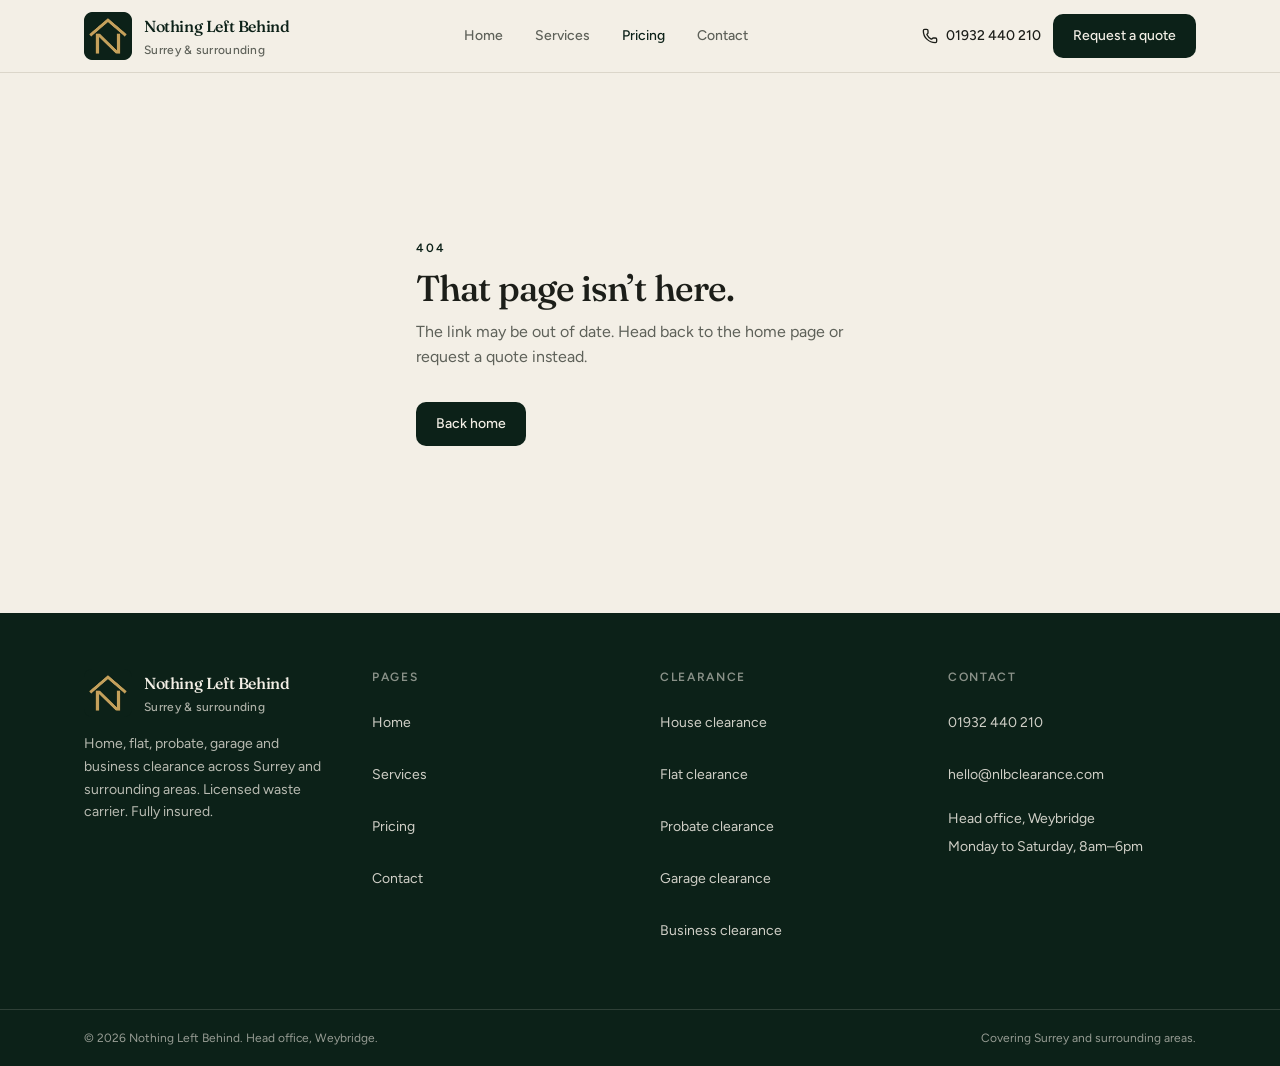
<file: pricing/index.html>
<!DOCTYPE html><html lang="en-GB" class="antialiased"><head><meta charSet="utf-8"/><meta name="viewport" content="width=device-width, initial-scale=1"/><link rel="preload" as="image" href="/logo-mark.png"/><link rel="stylesheet" href="https://fonts.googleapis.com/css2?family=Figtree:ital,wght@0,400;0,500;0,600;1,400&amp;family=Fraunces:opsz,wght@9..144,500;9..144,600&amp;display=swap" data-precedence="default"/><style>/*! tailwindcss v4.3.3 | MIT License | https://tailwindcss.com */
@layer properties{@supports (((-webkit-hyphens:none)) and (not (margin-trim:inline))) or ((-moz-orient:inline) and (not (color:rgb(from red r g b)))){*,:before,:after,::backdrop{--tw-scale-x:1;--tw-scale-y:1;--tw-scale-z:1;--tw-rotate-x:initial;--tw-rotate-y:initial;--tw-rotate-z:initial;--tw-skew-x:initial;--tw-skew-y:initial;--tw-pan-x:initial;--tw-pan-y:initial;--tw-pinch-zoom:initial;--tw-space-y-reverse:0;--tw-space-x-reverse:0;--tw-divide-x-reverse:0;--tw-border-style:solid;--tw-divide-y-reverse:0;--tw-leading:initial;--tw-font-weight:initial;--tw-tracking:initial;--tw-ordinal:initial;--tw-slashed-zero:initial;--tw-numeric-figure:initial;--tw-numeric-spacing:initial;--tw-numeric-fraction:initial;--tw-shadow:0 0 #0000;--tw-shadow-color:initial;--tw-shadow-alpha:100%;--tw-inset-shadow:0 0 #0000;--tw-inset-shadow-color:initial;--tw-inset-shadow-alpha:100%;--tw-ring-color:initial;--tw-ring-shadow:0 0 #0000;--tw-inset-ring-color:initial;--tw-inset-ring-shadow:0 0 #0000;--tw-ring-inset:initial;--tw-ring-offset-width:0px;--tw-ring-offset-color:#fff;--tw-ring-offset-shadow:0 0 #0000;--tw-outline-style:solid;--tw-blur:initial;--tw-brightness:initial;--tw-contrast:initial;--tw-grayscale:initial;--tw-hue-rotate:initial;--tw-invert:initial;--tw-opacity:initial;--tw-saturate:initial;--tw-sepia:initial;--tw-drop-shadow:initial;--tw-drop-shadow-color:initial;--tw-drop-shadow-alpha:100%;--tw-drop-shadow-size:initial;--tw-backdrop-blur:initial;--tw-backdrop-brightness:initial;--tw-backdrop-contrast:initial;--tw-backdrop-grayscale:initial;--tw-backdrop-hue-rotate:initial;--tw-backdrop-invert:initial;--tw-backdrop-opacity:initial;--tw-backdrop-saturate:initial;--tw-backdrop-sepia:initial;--tw-duration:initial;--tw-ease:initial;--tw-content:"";--tw-translate-x:0;--tw-translate-y:0;--tw-translate-z:0}}}@layer theme{:root,:host{--font-sans:"Figtree", "Segoe UI", system-ui, sans-serif;--font-mono:ui-monospace, SFMono-Regular, Menlo, Monaco, Consolas, "Liberation Mono", "Courier New", monospace;--color-red-500:oklch(63.7% .237 25.331);--color-red-800:oklch(44.4% .177 26.899);--color-zinc-50:oklch(98.5% 0 none);--color-zinc-400:oklch(70.5% .015 286.067);--color-zinc-500:oklch(55.2% .016 285.938);--color-zinc-900:oklch(21% .006 285.885);--color-zinc-950:oklch(14.1% .005 285.823);--color-neutral-100:oklch(97% 0 none);--color-neutral-300:oklch(87% 0 none);--color-neutral-500:oklch(55.6% 0 none);--color-neutral-700:oklch(37.1% 0 none);--color-neutral-900:oklch(20.5% 0 none);--color-black:#000;--color-white:#fff;--spacing:.25rem;--container-xs:20rem;--container-sm:24rem;--container-md:28rem;--container-lg:32rem;--container-xl:36rem;--container-2xl:42rem;--container-3xl:48rem;--container-6xl:72rem;--text-xs:.75rem;--text-xs--line-height:calc(1 / .75);--text-sm:.875rem;--text-sm--line-height:calc(1.25 / .875);--text-base:1rem;--text-base--line-height:calc(1.5 / 1);--text-lg:1.125rem;--text-lg--line-height:calc(1.75 / 1.125);--text-xl:1.25rem;--text-xl--line-height:calc(1.75 / 1.25);--text-2xl:1.5rem;--text-2xl--line-height:calc(2 / 1.5);--text-3xl:1.875rem;--text-3xl--line-height:calc(2.25 / 1.875);--text-4xl:2.25rem;--text-4xl--line-height:calc(2.5 / 2.25);--text-5xl:3rem;--text-5xl--line-height:1;--text-6xl:3.75rem;--text-6xl--line-height:1;--font-weight-normal:400;--font-weight-medium:500;--font-weight-semibold:600;--tracking-tight:-.025em;--tracking-wide:.025em;--leading-tight:1.25;--leading-snug:1.375;--leading-normal:1.5;--leading-relaxed:1.625;--radius-xs:.125rem;--radius-sm:6px;--radius-md:10px;--radius-lg:18px;--radius-xl:28px;--radius-2xl:1rem;--ease-out:cubic-bezier(0, 0, .2, 1);--ease-in-out:cubic-bezier(.4, 0, .2, 1);--animate-pulse:pulse 2s cubic-bezier(.4, 0, .6, 1) infinite;--blur-sm:8px;--default-transition-duration:.15s;--default-transition-timing-function:cubic-bezier(.4, 0, .2, 1);--default-font-family:var(--font-sans);--default-mono-font-family:var(--font-mono);--font-display:"Fraunces", "Iowan Old Style", Georgia, serif;--color-paper:#f3efe6;--color-surface:#faf7f1;--color-elevated:#fffcf7;--color-ink:#1c1e19;--color-muted:#5e6159;--color-subtle:#7d8076;--color-forest:#0c2118;--color-forest-deep:#06140e;--color-cream:#f3efe6;--color-line:#d5d0c4}}@layer base{*,:after,:before,::backdrop{box-sizing:border-box;border:0 solid;margin:0;padding:0}::file-selector-button{box-sizing:border-box;border:0 solid;margin:0;padding:0}html,:host{-webkit-text-size-adjust:100%;tab-size:4;line-height:1.5;font-family:var(--default-font-family,-apple-system, BlinkMacSystemFont, "Segoe UI", Roboto, "Helvetica Neue", "Noto Sans", Arial, sans-serif, "Apple Color Emoji", "Segoe UI Emoji", "Segoe UI Symbol", "Noto Color Emoji");font-feature-settings:var(--default-font-feature-settings,normal);font-variation-settings:var(--default-font-variation-settings,normal);-webkit-tap-highlight-color:transparent}hr{height:0;color:inherit;border-top-width:1px}abbr:where([title]){-webkit-text-decoration:underline dotted;text-decoration:underline dotted}h1,h2,h3,h4,h5,h6{font-size:inherit;font-weight:inherit}a{color:inherit;-webkit-text-decoration:inherit;-webkit-text-decoration:inherit;-webkit-text-decoration:inherit;-webkit-text-decoration:inherit;text-decoration:inherit}b,strong{font-weight:bolder}code,kbd,samp,pre{font-family:var(--default-mono-font-family,ui-monospace, SFMono-Regular, Menlo, Monaco, Consolas, "Liberation Mono", "Courier New", monospace);font-feature-settings:var(--default-mono-font-feature-settings,normal);font-variation-settings:var(--default-mono-font-variation-settings,normal);font-size:1em}small{font-size:80%}sub,sup{vertical-align:baseline;font-size:75%;line-height:0;position:relative}sub{bottom:-.25em}sup{top:-.5em}table{text-indent:0;border-color:inherit;border-collapse:collapse}:-moz-focusring:where(:not(iframe)){outline:auto}progress{vertical-align:baseline}summary{display:list-item}ol,ul,menu{list-style:none}img,svg,video,canvas,audio,iframe,embed,object{vertical-align:middle;display:block}img,video{max-width:100%;height:auto}button,input,select,optgroup,textarea{font:inherit;font-feature-settings:inherit;font-variation-settings:inherit;letter-spacing:inherit;color:inherit;opacity:1;background-color:#0000;border-radius:0}::file-selector-button{font:inherit;font-feature-settings:inherit;font-variation-settings:inherit;letter-spacing:inherit;color:inherit;opacity:1;background-color:#0000;border-radius:0}:where(select:is([multiple],[size])) optgroup{font-weight:bolder}:where(select:is([multiple],[size])) optgroup option{padding-inline-start:20px}::file-selector-button{margin-inline-end:4px}::placeholder{opacity:1}@supports (not ((-webkit-appearance:-apple-pay-button))) or (contain-intrinsic-size:1px){::placeholder{color:currentColor}@supports (color:color-mix(in lab, red, red)){::placeholder{color:color-mix(in oklab, currentcolor 50%, transparent)}}}textarea{resize:vertical}::-webkit-search-decoration{-webkit-appearance:none}::-webkit-date-and-time-value{min-height:1lh;text-align:inherit}::-webkit-datetime-edit{display:inline-flex}::-webkit-datetime-edit-fields-wrapper{padding:0}::-webkit-datetime-edit{padding-block:0}::-webkit-datetime-edit-year-field{padding-block:0}::-webkit-datetime-edit-month-field{padding-block:0}::-webkit-datetime-edit-day-field{padding-block:0}::-webkit-datetime-edit-hour-field{padding-block:0}::-webkit-datetime-edit-minute-field{padding-block:0}::-webkit-datetime-edit-second-field{padding-block:0}::-webkit-datetime-edit-millisecond-field{padding-block:0}::-webkit-datetime-edit-meridiem-field{padding-block:0}::-webkit-calendar-picker-indicator{line-height:1}:-moz-ui-invalid{box-shadow:none}button,input:where([type=button],[type=reset],[type=submit]){appearance:button}::file-selector-button{appearance:button}::-webkit-inner-spin-button{height:auto}::-webkit-outer-spin-button{height:auto}[hidden]:where(:not([hidden=until-found])){display:none!important}html{-webkit-font-smoothing:antialiased;-moz-osx-font-smoothing:grayscale}button:not(:disabled),[role=button]:not(:disabled){cursor:pointer}html,body,#app{background-color:var(--color-paper);min-height:100%;color:var(--color-ink)}body{font-family:var(--font-sans);line-height:1.55}h1,h2,h3,h4{text-wrap:balance;font-family:var(--font-display);letter-spacing:-.03em;line-height:1.15}p{text-wrap:pretty}}@layer components;@layer utilities{.\@container{container-type:inline-size}.collapse{visibility:collapse}.invisible{visibility:hidden}.visible{visibility:visible}.sr-only{clip-path:inset(50%);white-space:nowrap;border-width:0;width:1px;height:1px;margin:-1px;padding:0;position:absolute;overflow:hidden}.not-sr-only{clip-path:none;white-space:normal;width:auto;height:auto;margin:0;padding:0;position:static;overflow:visible}.absolute{position:absolute}.fixed{position:fixed}.relative{position:relative}.static{position:static}.sticky{position:sticky}.inset-0{inset:0}.top-0{top:0}.right-1{right:var(--spacing)}.right-2{right:calc(var(--spacing) * 2)}.right-3{right:calc(var(--spacing) * 3)}.right-4{right:calc(var(--spacing) * 4)}.left-1{left:var(--spacing)}.left-2{left:calc(var(--spacing) * 2)}.left-3{left:calc(var(--spacing) * 3)}.left-4{left:calc(var(--spacing) * 4)}.isolate{isolation:isolate}.isolation-auto{isolation:auto}.z-40{z-index:40}.container{width:100%}@media (width>=40rem){.container{max-width:40rem}}@media (width>=48rem){.container{max-width:48rem}}@media (width>=64rem){.container{max-width:64rem}}@media (width>=80rem){.container{max-width:80rem}}@media (width>=96rem){.container{max-width:96rem}}.mx-auto{margin-inline:auto}.mt-0\.5{margin-top:calc(var(--spacing) * .5)}.mt-1{margin-top:var(--spacing)}.mt-1\.5{margin-top:calc(var(--spacing) * 1.5)}.mt-2{margin-top:calc(var(--spacing) * 2)}.mt-3{margin-top:calc(var(--spacing) * 3)}.mt-4{margin-top:calc(var(--spacing) * 4)}.mt-5{margin-top:calc(var(--spacing) * 5)}.mt-6{margin-top:calc(var(--spacing) * 6)}.mt-8{margin-top:calc(var(--spacing) * 8)}.mt-10{margin-top:calc(var(--spacing) * 10)}.mt-auto{margin-top:auto}.mb-2{margin-bottom:calc(var(--spacing) * 2)}.ml-px{margin-left:1px}.block{display:block}.contents{display:contents}.flex{display:flex}.flow-root{display:flow-root}.grid{display:grid}.hidden{display:none}.inline{display:inline}.inline-block{display:inline-block}.inline-flex{display:inline-flex}.inline-grid{display:inline-grid}.inline-table{display:inline-table}.list-item{display:list-item}.table{display:table}.table-caption{display:table-caption}.table-cell{display:table-cell}.table-column{display:table-column}.table-column-group{display:table-column-group}.table-footer-group{display:table-footer-group}.table-header-group{display:table-header-group}.table-row{display:table-row}.table-row-group{display:table-row-group}.aspect-4\/3{aspect-ratio:4/3}.size-1\.5{width:calc(var(--spacing) * 1.5);height:calc(var(--spacing) * 1.5)}.size-4{width:calc(var(--spacing) * 4);height:calc(var(--spacing) * 4)}.size-5{width:calc(var(--spacing) * 5);height:calc(var(--spacing) * 5)}.size-8{width:calc(var(--spacing) * 8);height:calc(var(--spacing) * 8)}.size-10{width:calc(var(--spacing) * 10);height:calc(var(--spacing) * 10)}.size-11{width:calc(var(--spacing) * 11);height:calc(var(--spacing) * 11)}.size-12{width:calc(var(--spacing) * 12);height:calc(var(--spacing) * 12)}.size-full{width:100%;height:100%}.h-8{height:calc(var(--spacing) * 8)}.h-10{height:calc(var(--spacing) * 10)}.h-11{height:calc(var(--spacing) * 11)}.h-12{height:calc(var(--spacing) * 12)}.h-16{height:calc(var(--spacing) * 16)}.h-full{height:100%}.min-h-11{min-height:calc(var(--spacing) * 11)}.min-h-32{min-height:calc(var(--spacing) * 32)}.min-h-72{min-height:calc(var(--spacing) * 72)}.min-h-140{min-height:calc(var(--spacing) * 140)}.min-h-\[60vh\]{min-height:60vh}.min-h-dvh{min-height:100dvh}.min-h-screen{min-height:100vh}.w-8{width:calc(var(--spacing) * 8)}.w-fit{width:fit-content}.w-full{width:100%}.max-w-2xl{max-width:var(--container-2xl)}.max-w-3xl{max-width:var(--container-3xl)}.max-w-6xl{max-width:var(--container-6xl)}.max-w-lg{max-width:var(--container-lg)}.max-w-md{max-width:var(--container-md)}.max-w-sm{max-width:var(--container-sm)}.max-w-xl{max-width:var(--container-xl)}.max-w-xs{max-width:var(--container-xs)}.min-w-0{min-width:0}.shrink{flex-shrink:1}.shrink-0{flex-shrink:0}.grow{flex-grow:1}.border-collapse{border-collapse:collapse}.translate-none{translate:none}.scale-100{--tw-scale-x:100%;--tw-scale-y:100%;--tw-scale-z:100%;scale:var(--tw-scale-x) var(--tw-scale-y)}.scale-3d{scale:var(--tw-scale-x) var(--tw-scale-y) var(--tw-scale-z)}.scale-\[0\.25\]{scale:.25}.transform{transform:var(--tw-rotate-x,) var(--tw-rotate-y,) var(--tw-rotate-z,) var(--tw-skew-x,) var(--tw-skew-y,)}.animate-pulse{animation:var(--animate-pulse)}.cursor-pointer{cursor:pointer}.touch-pinch-zoom{--tw-pinch-zoom:pinch-zoom;touch-action:var(--tw-pan-x,) var(--tw-pan-y,) var(--tw-pinch-zoom,)}.resize{resize:both}.scroll-mt-24{scroll-margin-top:calc(var(--spacing) * 24)}.flex-col{flex-direction:column}.flex-wrap{flex-wrap:wrap}.place-items-center{place-items:center}.items-baseline{align-items:baseline}.items-center{align-items:center}.items-start{align-items:flex-start}.justify-between{justify-content:space-between}.justify-center{justify-content:center}.justify-end{justify-content:flex-end}.gap-1{gap:var(--spacing)}.gap-2{gap:calc(var(--spacing) * 2)}.gap-3{gap:calc(var(--spacing) * 3)}.gap-4{gap:calc(var(--spacing) * 4)}.gap-5{gap:calc(var(--spacing) * 5)}.gap-6{gap:calc(var(--spacing) * 6)}.gap-8{gap:calc(var(--spacing) * 8)}.gap-10{gap:calc(var(--spacing) * 10)}.gap-12{gap:calc(var(--spacing) * 12)}:where(.space-y-2>:not(:last-child)){--tw-space-y-reverse:0;margin-block-start:calc(calc(var(--spacing) * 2) * var(--tw-space-y-reverse));margin-block-end:calc(calc(var(--spacing) * 2) * calc(1 - var(--tw-space-y-reverse)))}:where(.space-y-3>:not(:last-child)){--tw-space-y-reverse:0;margin-block-start:calc(calc(var(--spacing) * 3) * var(--tw-space-y-reverse));margin-block-end:calc(calc(var(--spacing) * 3) * calc(1 - var(--tw-space-y-reverse)))}:where(.space-y-4>:not(:last-child)){--tw-space-y-reverse:0;margin-block-start:calc(calc(var(--spacing) * 4) * var(--tw-space-y-reverse));margin-block-end:calc(calc(var(--spacing) * 4) * calc(1 - var(--tw-space-y-reverse)))}:where(.space-y-8>:not(:last-child)){--tw-space-y-reverse:0;margin-block-start:calc(calc(var(--spacing) * 8) * var(--tw-space-y-reverse));margin-block-end:calc(calc(var(--spacing) * 8) * calc(1 - var(--tw-space-y-reverse)))}:where(.space-y-reverse>:not(:last-child)){--tw-space-y-reverse:1}:where(.space-x-reverse>:not(:last-child)){--tw-space-x-reverse:1}:where(.divide-x>:not(:last-child)){--tw-divide-x-reverse:0;border-inline-style:var(--tw-border-style);border-inline-start-width:calc(1px * var(--tw-divide-x-reverse));border-inline-end-width:calc(1px * calc(1 - var(--tw-divide-x-reverse)))}:where(.divide-y>:not(:last-child)){--tw-divide-y-reverse:0;border-bottom-style:var(--tw-border-style);border-top-style:var(--tw-border-style);border-top-width:calc(1px * var(--tw-divide-y-reverse));border-bottom-width:calc(1px * calc(1 - var(--tw-divide-y-reverse)))}:where(.divide-y-reverse>:not(:last-child)){--tw-divide-y-reverse:1}.truncate{text-overflow:ellipsis;white-space:nowrap;overflow:hidden}.overflow-hidden{overflow:hidden}.overflow-x-auto{overflow-x:auto}.rounded{border-radius:.25rem}.rounded-2xl{border-radius:var(--radius-2xl)}.rounded-full{border-radius:2147483647px}.rounded-lg{border-radius:var(--radius-lg)}.rounded-md{border-radius:var(--radius-md)}.rounded-xl{border-radius:var(--radius-xl)}.rounded-s{border-start-start-radius:.25rem;border-end-start-radius:.25rem}.rounded-ss{border-start-start-radius:.25rem}.rounded-e{border-start-end-radius:.25rem;border-end-end-radius:.25rem}.rounded-se{border-start-end-radius:.25rem}.rounded-ee{border-end-end-radius:.25rem}.rounded-es{border-end-start-radius:.25rem}.rounded-t{border-top-left-radius:.25rem;border-top-right-radius:.25rem}.rounded-l{border-top-left-radius:.25rem;border-bottom-left-radius:.25rem}.rounded-tl{border-top-left-radius:.25rem}.rounded-r{border-top-right-radius:.25rem;border-bottom-right-radius:.25rem}.rounded-tr{border-top-right-radius:.25rem}.rounded-b{border-bottom-right-radius:.25rem;border-bottom-left-radius:.25rem}.rounded-br{border-bottom-right-radius:.25rem}.rounded-bl{border-bottom-left-radius:.25rem}.border{border-style:var(--tw-border-style);border-width:1px}.border-x{border-inline-style:var(--tw-border-style);border-inline-width:1px}.border-y{border-block-style:var(--tw-border-style);border-block-width:1px}.border-s{border-inline-start-style:var(--tw-border-style);border-inline-start-width:1px}.border-e{border-inline-end-style:var(--tw-border-style);border-inline-end-width:1px}.border-bs{border-block-start-style:var(--tw-border-style);border-block-start-width:1px}.border-be{border-block-end-style:var(--tw-border-style);border-block-end-width:1px}.border-t{border-top-style:var(--tw-border-style);border-top-width:1px}.border-r{border-right-style:var(--tw-border-style);border-right-width:1px}.border-b{border-bottom-style:var(--tw-border-style);border-bottom-width:1px}.border-l{border-left-style:var(--tw-border-style);border-left-width:1px}.border-cream\/15{border-color:#f3efe626}@supports (color:color-mix(in lab, red, red)){.border-cream\/15{border-color:color-mix(in oklab, var(--color-cream) 15%, transparent)}}.border-cream\/35{border-color:#f3efe659}@supports (color:color-mix(in lab, red, red)){.border-cream\/35{border-color:color-mix(in oklab, var(--color-cream) 35%, transparent)}}.border-line{border-color:var(--color-line)}.border-line\/80{border-color:#d5d0c4cc}@supports (color:color-mix(in lab, red, red)){.border-line\/80{border-color:color-mix(in oklab, var(--color-line) 80%, transparent)}}.border-neutral-300{border-color:var(--color-neutral-300)}.bg-black{background-color:var(--color-black)}.bg-black\/10{background-color:#0000001a}@supports (color:color-mix(in lab, red, red)){.bg-black\/10{background-color:color-mix(in oklab, var(--color-black) 10%, transparent)}}.bg-cream{background-color:var(--color-cream)}.bg-elevated{background-color:var(--color-elevated)}.bg-forest{background-color:var(--color-forest)}.bg-ink\/55{background-color:#1c1e198c}@supports (color:color-mix(in lab, red, red)){.bg-ink\/55{background-color:color-mix(in oklab, var(--color-ink) 55%, transparent)}}.bg-paper{background-color:var(--color-paper)}.bg-paper\/95{background-color:#f3efe6f2}@supports (color:color-mix(in lab, red, red)){.bg-paper\/95{background-color:color-mix(in oklab, var(--color-paper) 95%, transparent)}}.bg-subtle{background-color:var(--color-subtle)}.bg-surface{background-color:var(--color-surface)}.bg-transparent{background-color:#0000}.bg-zinc-50{background-color:var(--color-zinc-50)}.bg-repeat{background-repeat:repeat}.mask-no-clip{-webkit-mask-clip:no-clip;mask-clip:no-clip}.mask-repeat{-webkit-mask-repeat:repeat;mask-repeat:repeat}.object-cover{object-fit:cover}.p-2{padding:calc(var(--spacing) * 2)}.p-5{padding:calc(var(--spacing) * 5)}.p-6{padding:calc(var(--spacing) * 6)}.p-8{padding:calc(var(--spacing) * 8)}.p-\[16px\]{padding:16px}.px-3{padding-inline:calc(var(--spacing) * 3)}.px-3\.5{padding-inline:calc(var(--spacing) * 3.5)}.px-4{padding-inline:calc(var(--spacing) * 4)}.px-5{padding-inline:calc(var(--spacing) * 5)}.px-6{padding-inline:calc(var(--spacing) * 6)}.py-2{padding-block:calc(var(--spacing) * 2)}.py-3{padding-block:calc(var(--spacing) * 3)}.py-4{padding-block:calc(var(--spacing) * 4)}.py-5{padding-block:calc(var(--spacing) * 5)}.py-10{padding-block:calc(var(--spacing) * 10)}.py-12{padding-block:calc(var(--spacing) * 12)}.py-14{padding-block:calc(var(--spacing) * 14)}.py-16{padding-block:calc(var(--spacing) * 16)}.py-20{padding-block:calc(var(--spacing) * 20)}.pt-1{padding-top:var(--spacing)}.pt-6{padding-top:calc(var(--spacing) * 6)}.pr-3\.5{padding-right:calc(var(--spacing) * 3.5)}.pb-2{padding-bottom:calc(var(--spacing) * 2)}.pb-4{padding-bottom:calc(var(--spacing) * 4)}.pl-4{padding-left:calc(var(--spacing) * 4)}.text-center{text-align:center}.text-left{text-align:left}.font-display{font-family:var(--font-display)}.font-sans{font-family:var(--font-sans)}.text-2xl{font-size:var(--text-2xl);line-height:var(--tw-leading,var(--text-2xl--line-height))}.text-3xl{font-size:var(--text-3xl);line-height:var(--tw-leading,var(--text-3xl--line-height))}.text-4xl{font-size:var(--text-4xl);line-height:var(--tw-leading,var(--text-4xl--line-height))}.text-base{font-size:var(--text-base);line-height:var(--tw-leading,var(--text-base--line-height))}.text-lg{font-size:var(--text-lg);line-height:var(--tw-leading,var(--text-lg--line-height))}.text-sm{font-size:var(--text-sm);line-height:var(--tw-leading,var(--text-sm--line-height))}.text-xl{font-size:var(--text-xl);line-height:var(--tw-leading,var(--text-xl--line-height))}.text-xs{font-size:var(--text-xs);line-height:var(--tw-leading,var(--text-xs--line-height))}.text-\[13px\]{font-size:13px}.leading-none{--tw-leading:1;line-height:1}.leading-relaxed{--tw-leading:var(--leading-relaxed);line-height:var(--leading-relaxed)}.leading-snug{--tw-leading:var(--leading-snug);line-height:var(--leading-snug)}.font-medium{--tw-font-weight:var(--font-weight-medium);font-weight:var(--font-weight-medium)}.font-normal{--tw-font-weight:var(--font-weight-normal);font-weight:var(--font-weight-normal)}.font-semibold{--tw-font-weight:var(--font-weight-semibold);font-weight:var(--font-weight-semibold)}.tracking-\[0\.14em\]{--tw-tracking:.14em;letter-spacing:.14em}.tracking-\[0\.16em\]{--tw-tracking:.16em;letter-spacing:.16em}.tracking-\[0\.18em\]{--tw-tracking:.18em;letter-spacing:.18em}.tracking-tight{--tw-tracking:var(--tracking-tight);letter-spacing:var(--tracking-tight)}.tracking-wide{--tw-tracking:var(--tracking-wide);letter-spacing:var(--tracking-wide)}.text-balance{text-wrap:balance}.text-wrap{text-wrap:wrap}.break-words{overflow-wrap:break-word}.break-all{word-break:break-all}.text-clip{text-overflow:clip}.text-ellipsis{text-overflow:ellipsis}.whitespace-nowrap{white-space:nowrap}.text-cream{color:var(--color-cream)}.text-cream\/55{color:#f3efe68c}@supports (color:color-mix(in lab, red, red)){.text-cream\/55{color:color-mix(in oklab, var(--color-cream) 55%, transparent)}}.text-cream\/60{color:#f3efe699}@supports (color:color-mix(in lab, red, red)){.text-cream\/60{color:color-mix(in oklab, var(--color-cream) 60%, transparent)}}.text-cream\/70{color:#f3efe6b3}@supports (color:color-mix(in lab, red, red)){.text-cream\/70{color:color-mix(in oklab, var(--color-cream) 70%, transparent)}}.text-cream\/75{color:#f3efe6bf}@supports (color:color-mix(in lab, red, red)){.text-cream\/75{color:color-mix(in oklab, var(--color-cream) 75%, transparent)}}.text-cream\/80{color:#f3efe6cc}@supports (color:color-mix(in lab, red, red)){.text-cream\/80{color:color-mix(in oklab, var(--color-cream) 80%, transparent)}}.text-cream\/85{color:#f3efe6d9}@supports (color:color-mix(in lab, red, red)){.text-cream\/85{color:color-mix(in oklab, var(--color-cream) 85%, transparent)}}.text-forest{color:var(--color-forest)}.text-ink{color:var(--color-ink)}.text-muted{color:var(--color-muted)}.text-neutral-500{color:var(--color-neutral-500)}.text-red-500{color:var(--color-red-500)}.text-red-800{color:var(--color-red-800)}.text-subtle{color:var(--color-subtle)}.text-white{color:var(--color-white)}.text-zinc-500{color:var(--color-zinc-500)}.text-zinc-900{color:var(--color-zinc-900)}.capitalize{text-transform:capitalize}.lowercase{text-transform:lowercase}.normal-case{text-transform:none}.uppercase{text-transform:uppercase}.italic{font-style:italic}.not-italic{font-style:normal}.diagonal-fractions{--tw-numeric-fraction:diagonal-fractions;font-variant-numeric:var(--tw-ordinal,) var(--tw-slashed-zero,) var(--tw-numeric-figure,) var(--tw-numeric-spacing,) var(--tw-numeric-fraction,)}.lining-nums{--tw-numeric-figure:lining-nums;font-variant-numeric:var(--tw-ordinal,) var(--tw-slashed-zero,) var(--tw-numeric-figure,) var(--tw-numeric-spacing,) var(--tw-numeric-fraction,)}.oldstyle-nums{--tw-numeric-figure:oldstyle-nums;font-variant-numeric:var(--tw-ordinal,) var(--tw-slashed-zero,) var(--tw-numeric-figure,) var(--tw-numeric-spacing,) var(--tw-numeric-fraction,)}.ordinal{--tw-ordinal:ordinal;font-variant-numeric:var(--tw-ordinal,) var(--tw-slashed-zero,) var(--tw-numeric-figure,) var(--tw-numeric-spacing,) var(--tw-numeric-fraction,)}.proportional-nums{--tw-numeric-spacing:proportional-nums;font-variant-numeric:var(--tw-ordinal,) var(--tw-slashed-zero,) var(--tw-numeric-figure,) var(--tw-numeric-spacing,) var(--tw-numeric-fraction,)}.slashed-zero{--tw-slashed-zero:slashed-zero;font-variant-numeric:var(--tw-ordinal,) var(--tw-slashed-zero,) var(--tw-numeric-figure,) var(--tw-numeric-spacing,) var(--tw-numeric-fraction,)}.stacked-fractions{--tw-numeric-fraction:stacked-fractions;font-variant-numeric:var(--tw-ordinal,) var(--tw-slashed-zero,) var(--tw-numeric-figure,) var(--tw-numeric-spacing,) var(--tw-numeric-fraction,)}.tabular-nums{--tw-numeric-spacing:tabular-nums;font-variant-numeric:var(--tw-ordinal,) var(--tw-slashed-zero,) var(--tw-numeric-figure,) var(--tw-numeric-spacing,) var(--tw-numeric-fraction,)}.normal-nums{font-variant-numeric:normal}.line-through{text-decoration-line:line-through}.no-underline{text-decoration-line:none}.overline{text-decoration-line:overline}.underline{text-decoration-line:underline}.underline-offset-4{text-underline-offset:4px}.antialiased{-webkit-font-smoothing:antialiased;-moz-osx-font-smoothing:grayscale}.subpixel-antialiased{-webkit-font-smoothing:auto;-moz-osx-font-smoothing:auto}.opacity-0{opacity:0}.opacity-70{opacity:.7}.opacity-100{opacity:1}.shadow{--tw-shadow:0 1px 3px 0 var(--tw-shadow-color,#0000001a), 0 1px 2px -1px var(--tw-shadow-color,#0000001a);box-shadow:var(--tw-inset-shadow), var(--tw-inset-ring-shadow), var(--tw-ring-offset-shadow), var(--tw-ring-shadow), var(--tw-shadow)}.ring{--tw-ring-shadow:var(--tw-ring-inset,) 0 0 0 calc(1px + var(--tw-ring-offset-width)) var(--tw-ring-color,currentcolor);box-shadow:var(--tw-inset-shadow), var(--tw-inset-ring-shadow), var(--tw-ring-offset-shadow), var(--tw-ring-shadow), var(--tw-shadow)}.inset-ring{--tw-inset-ring-shadow:inset 0 0 0 1px var(--tw-inset-ring-color,currentcolor);box-shadow:var(--tw-inset-shadow), var(--tw-inset-ring-shadow), var(--tw-ring-offset-shadow), var(--tw-ring-shadow), var(--tw-shadow)}.outline,.outline-1{outline-style:var(--tw-outline-style);outline-width:1px}.-outline-offset-1{outline-offset:calc(1px * -1)}.outline-black\/10{outline-color:#0000001a}@supports (color:color-mix(in lab, red, red)){.outline-black\/10{outline-color:color-mix(in oklab, var(--color-black) 10%, transparent)}}.blur{--tw-blur:blur(8px);filter:var(--tw-blur,) var(--tw-brightness,) var(--tw-contrast,) var(--tw-grayscale,) var(--tw-hue-rotate,) var(--tw-invert,) var(--tw-saturate,) var(--tw-sepia,) var(--tw-drop-shadow,)}.blur-\[4px\]{--tw-blur:blur(4px);filter:var(--tw-blur,) var(--tw-brightness,) var(--tw-contrast,) var(--tw-grayscale,) var(--tw-hue-rotate,) var(--tw-invert,) var(--tw-saturate,) var(--tw-sepia,) var(--tw-drop-shadow,)}.blur-none{--tw-blur: ;filter:var(--tw-blur,) var(--tw-brightness,) var(--tw-contrast,) var(--tw-grayscale,) var(--tw-hue-rotate,) var(--tw-invert,) var(--tw-saturate,) var(--tw-sepia,) var(--tw-drop-shadow,)}.drop-shadow{--tw-drop-shadow-size:drop-shadow(0 1px 2px var(--tw-drop-shadow-color,#0000001a)) drop-shadow(0 1px 1px var(--tw-drop-shadow-color,#0000000f));--tw-drop-shadow:drop-shadow(0 1px 2px #0000001a) drop-shadow(0 1px 1px #0000000f);filter:var(--tw-blur,) var(--tw-brightness,) var(--tw-contrast,) var(--tw-grayscale,) var(--tw-hue-rotate,) var(--tw-invert,) var(--tw-saturate,) var(--tw-sepia,) var(--tw-drop-shadow,)}.grayscale{--tw-grayscale:grayscale(100%);filter:var(--tw-blur,) var(--tw-brightness,) var(--tw-contrast,) var(--tw-grayscale,) var(--tw-hue-rotate,) var(--tw-invert,) var(--tw-saturate,) var(--tw-sepia,) var(--tw-drop-shadow,)}.invert{--tw-invert:invert(100%);filter:var(--tw-blur,) var(--tw-brightness,) var(--tw-contrast,) var(--tw-grayscale,) var(--tw-hue-rotate,) var(--tw-invert,) var(--tw-saturate,) var(--tw-sepia,) var(--tw-drop-shadow,)}.sepia{--tw-sepia:sepia(100%);filter:var(--tw-blur,) var(--tw-brightness,) var(--tw-contrast,) var(--tw-grayscale,) var(--tw-hue-rotate,) var(--tw-invert,) var(--tw-saturate,) var(--tw-sepia,) var(--tw-drop-shadow,)}.filter{filter:var(--tw-blur,) var(--tw-brightness,) var(--tw-contrast,) var(--tw-grayscale,) var(--tw-hue-rotate,) var(--tw-invert,) var(--tw-saturate,) var(--tw-sepia,) var(--tw-drop-shadow,)}.backdrop-blur{--tw-backdrop-blur:blur(8px);-webkit-backdrop-filter:var(--tw-backdrop-blur,) var(--tw-backdrop-brightness,) var(--tw-backdrop-contrast,) var(--tw-backdrop-grayscale,) var(--tw-backdrop-hue-rotate,) var(--tw-backdrop-invert,) var(--tw-backdrop-opacity,) var(--tw-backdrop-saturate,) var(--tw-backdrop-sepia,);backdrop-filter:var(--tw-backdrop-blur,) var(--tw-backdrop-brightness,) var(--tw-backdrop-contrast,) var(--tw-backdrop-grayscale,) var(--tw-backdrop-hue-rotate,) var(--tw-backdrop-invert,) var(--tw-backdrop-opacity,) var(--tw-backdrop-saturate,) var(--tw-backdrop-sepia,)}.backdrop-blur-sm{--tw-backdrop-blur:blur(var(--blur-sm));-webkit-backdrop-filter:var(--tw-backdrop-blur,) var(--tw-backdrop-brightness,) var(--tw-backdrop-contrast,) var(--tw-backdrop-grayscale,) var(--tw-backdrop-hue-rotate,) var(--tw-backdrop-invert,) var(--tw-backdrop-opacity,) var(--tw-backdrop-saturate,) var(--tw-backdrop-sepia,);backdrop-filter:var(--tw-backdrop-blur,) var(--tw-backdrop-brightness,) var(--tw-backdrop-contrast,) var(--tw-backdrop-grayscale,) var(--tw-backdrop-hue-rotate,) var(--tw-backdrop-invert,) var(--tw-backdrop-opacity,) var(--tw-backdrop-saturate,) var(--tw-backdrop-sepia,)}.backdrop-grayscale{--tw-backdrop-grayscale:grayscale(100%);-webkit-backdrop-filter:var(--tw-backdrop-blur,) var(--tw-backdrop-brightness,) var(--tw-backdrop-contrast,) var(--tw-backdrop-grayscale,) var(--tw-backdrop-hue-rotate,) var(--tw-backdrop-invert,) var(--tw-backdrop-opacity,) var(--tw-backdrop-saturate,) var(--tw-backdrop-sepia,);backdrop-filter:var(--tw-backdrop-blur,) var(--tw-backdrop-brightness,) var(--tw-backdrop-contrast,) var(--tw-backdrop-grayscale,) var(--tw-backdrop-hue-rotate,) var(--tw-backdrop-invert,) var(--tw-backdrop-opacity,) var(--tw-backdrop-saturate,) var(--tw-backdrop-sepia,)}.backdrop-invert{--tw-backdrop-invert:invert(100%);-webkit-backdrop-filter:var(--tw-backdrop-blur,) var(--tw-backdrop-brightness,) var(--tw-backdrop-contrast,) var(--tw-backdrop-grayscale,) var(--tw-backdrop-hue-rotate,) var(--tw-backdrop-invert,) var(--tw-backdrop-opacity,) var(--tw-backdrop-saturate,) var(--tw-backdrop-sepia,);backdrop-filter:var(--tw-backdrop-blur,) var(--tw-backdrop-brightness,) var(--tw-backdrop-contrast,) var(--tw-backdrop-grayscale,) var(--tw-backdrop-hue-rotate,) var(--tw-backdrop-invert,) var(--tw-backdrop-opacity,) var(--tw-backdrop-saturate,) var(--tw-backdrop-sepia,)}.backdrop-sepia{--tw-backdrop-sepia:sepia(100%);-webkit-backdrop-filter:var(--tw-backdrop-blur,) var(--tw-backdrop-brightness,) var(--tw-backdrop-contrast,) var(--tw-backdrop-grayscale,) var(--tw-backdrop-hue-rotate,) var(--tw-backdrop-invert,) var(--tw-backdrop-opacity,) var(--tw-backdrop-saturate,) var(--tw-backdrop-sepia,);backdrop-filter:var(--tw-backdrop-blur,) var(--tw-backdrop-brightness,) var(--tw-backdrop-contrast,) var(--tw-backdrop-grayscale,) var(--tw-backdrop-hue-rotate,) var(--tw-backdrop-invert,) var(--tw-backdrop-opacity,) var(--tw-backdrop-saturate,) var(--tw-backdrop-sepia,)}.backdrop-filter{-webkit-backdrop-filter:var(--tw-backdrop-blur,) var(--tw-backdrop-brightness,) var(--tw-backdrop-contrast,) var(--tw-backdrop-grayscale,) var(--tw-backdrop-hue-rotate,) var(--tw-backdrop-invert,) var(--tw-backdrop-opacity,) var(--tw-backdrop-saturate,) var(--tw-backdrop-sepia,);backdrop-filter:var(--tw-backdrop-blur,) var(--tw-backdrop-brightness,) var(--tw-backdrop-contrast,) var(--tw-backdrop-grayscale,) var(--tw-backdrop-hue-rotate,) var(--tw-backdrop-invert,) var(--tw-backdrop-opacity,) var(--tw-backdrop-saturate,) var(--tw-backdrop-sepia,)}.transition{transition-property:color,background-color,border-color,outline-color,text-decoration-color,fill,stroke,--tw-gradient-from,--tw-gradient-via,--tw-gradient-to,opacity,box-shadow,transform,translate,scale,rotate,filter,-webkit-backdrop-filter,backdrop-filter,display,content-visibility,overlay,pointer-events;transition-timing-function:var(--tw-ease,var(--default-transition-timing-function));transition-duration:var(--tw-duration,var(--default-transition-duration))}.transition-\[border-color\,box-shadow\]{transition-property:border-color,box-shadow;transition-timing-function:var(--tw-ease,var(--default-transition-timing-function));transition-duration:var(--tw-duration,var(--default-transition-duration))}.transition-\[box-shadow\]{transition-property:box-shadow;transition-timing-function:var(--tw-ease,var(--default-transition-timing-function));transition-duration:var(--tw-duration,var(--default-transition-duration))}.transition-\[color\,background-color\,border-color\,transform\]{transition-property:color,background-color,border-color,transform;transition-timing-function:var(--tw-ease,var(--default-transition-timing-function));transition-duration:var(--tw-duration,var(--default-transition-duration))}.transition-\[opacity\,filter\,scale\]{transition-property:opacity,filter,scale;transition-timing-function:var(--tw-ease,var(--default-transition-timing-function));transition-duration:var(--tw-duration,var(--default-transition-duration))}.transition-\[scale\,background-color\]{transition-property:scale,background-color;transition-timing-function:var(--tw-ease,var(--default-transition-timing-function));transition-duration:var(--tw-duration,var(--default-transition-duration))}.transition-\[scale\,opacity\,filter\]{transition-property:scale,opacity,filter;transition-timing-function:var(--tw-ease,var(--default-transition-timing-function));transition-duration:var(--tw-duration,var(--default-transition-duration))}.transition-colors{transition-property:color,background-color,border-color,outline-color,text-decoration-color,fill,stroke,--tw-gradient-from,--tw-gradient-via,--tw-gradient-to;transition-timing-function:var(--tw-ease,var(--default-transition-timing-function));transition-duration:var(--tw-duration,var(--default-transition-duration))}.transition-transform{transition-property:transform,translate,scale,rotate;transition-timing-function:var(--tw-ease,var(--default-transition-timing-function));transition-duration:var(--tw-duration,var(--default-transition-duration))}.duration-150{--tw-duration:.15s;transition-duration:.15s}.duration-300{--tw-duration:.3s;transition-duration:.3s}.duration-500{--tw-duration:.5s;transition-duration:.5s}.ease-\[cubic-bezier\(0\.2\,0\,0\,1\)\]{--tw-ease:cubic-bezier(.2,0,0,1);transition-timing-function:cubic-bezier(.2,0,0,1)}.ease-\[cubic-bezier\(0\.22\,1\,0\.36\,1\)\]{--tw-ease:cubic-bezier(.22,1,.36,1);transition-timing-function:cubic-bezier(.22,1,.36,1)}.ease-out{--tw-ease:var(--ease-out);transition-timing-function:var(--ease-out)}:where(.divide-x-reverse>:not(:last-child)){--tw-divide-x-reverse:1}.ring-inset{--tw-ring-inset:inset}@media (hover:hover){.group-hover\:scale-\[1\.03\]:is(:where(.group):hover *){scale:1.03}}.placeholder\:text-subtle::placeholder{color:var(--color-subtle)}.after\:absolute:after{content:var(--tw-content);position:absolute}.after\:top-1\/2:after{content:var(--tw-content);top:50%}.after\:left-1\/2:after{content:var(--tw-content);left:50%}.after\:size-10:after{content:var(--tw-content);width:calc(var(--spacing) * 10);height:calc(var(--spacing) * 10)}.after\:-translate-1\/2:after{content:var(--tw-content);--tw-translate-x:calc(calc(1 / 2 * 100%) * -1);--tw-translate-y:calc(calc(1 / 2 * 100%) * -1);translate:var(--tw-translate-x) var(--tw-translate-y)}.last\:border-0:last-child{border-style:var(--tw-border-style);border-width:0}@media (hover:hover){.hover\:border-cream:hover{border-color:var(--color-cream)}.hover\:border-ink:hover{border-color:var(--color-ink)}.hover\:bg-forest-deep:hover{background-color:var(--color-forest-deep)}.hover\:bg-neutral-100:hover{background-color:var(--color-neutral-100)}.hover\:bg-paper:hover{background-color:var(--color-paper)}.hover\:bg-surface:hover{background-color:var(--color-surface)}.hover\:bg-transparent:hover{background-color:#0000}.hover\:text-cream:hover{color:var(--color-cream)}.hover\:text-ink:hover{color:var(--color-ink)}.hover\:underline:hover{text-decoration-line:underline}}.focus-visible\:ring-2:focus-visible{--tw-ring-shadow:var(--tw-ring-inset,) 0 0 0 calc(2px + var(--tw-ring-offset-width)) var(--tw-ring-color,currentcolor);box-shadow:var(--tw-inset-shadow), var(--tw-inset-ring-shadow), var(--tw-ring-offset-shadow), var(--tw-ring-shadow), var(--tw-shadow)}.focus-visible\:ring-forest:focus-visible{--tw-ring-color:var(--color-forest)}.focus-visible\:ring-offset-2:focus-visible{--tw-ring-offset-width:2px;--tw-ring-offset-shadow:var(--tw-ring-inset,) 0 0 0 var(--tw-ring-offset-width) var(--tw-ring-offset-color)}.focus-visible\:ring-offset-paper:focus-visible{--tw-ring-offset-color:var(--color-paper)}.focus-visible\:outline-none:focus-visible{--tw-outline-style:none;outline-style:none}.active\:scale-\[0\.96\]:active{scale:.96}.active\:scale-\[0\.98\]:active{scale:.98}.active\:not-disabled\:scale-\[0\.96\]:active:not(:disabled){scale:.96}.disabled\:pointer-events-none:disabled{pointer-events:none}.disabled\:cursor-wait:disabled{cursor:wait}.disabled\:no-underline:disabled{text-decoration-line:none}.disabled\:opacity-50:disabled{opacity:.5}@media (width>=40rem){.sm\:col-span-1{grid-column:span 1/span 1}.sm\:col-span-2{grid-column:span 2/span 2}.sm\:hidden{display:none}.sm\:table-cell{display:table-cell}.sm\:min-h-160{min-height:calc(var(--spacing) * 160)}.sm\:grid-cols-2{grid-template-columns:repeat(2,minmax(0,1fr))}.sm\:grid-cols-3{grid-template-columns:repeat(3,minmax(0,1fr))}.sm\:flex-row{flex-direction:row}.sm\:items-center{align-items:center}.sm\:items-end{align-items:flex-end}.sm\:justify-between{justify-content:space-between}.sm\:p-8{padding:calc(var(--spacing) * 8)}.sm\:p-10{padding:calc(var(--spacing) * 10)}.sm\:py-16{padding-block:calc(var(--spacing) * 16)}.sm\:py-20{padding-block:calc(var(--spacing) * 20)}.sm\:text-4xl{font-size:var(--text-4xl);line-height:var(--tw-leading,var(--text-4xl--line-height))}.sm\:text-5xl{font-size:var(--text-5xl);line-height:var(--tw-leading,var(--text-5xl--line-height))}.sm\:text-6xl{font-size:var(--text-6xl);line-height:var(--tw-leading,var(--text-6xl--line-height))}.sm\:text-lg{font-size:var(--text-lg);line-height:var(--tw-leading,var(--text-lg--line-height))}}@media (width>=48rem){.md\:flex{display:flex}.md\:hidden{display:none}.md\:table-cell{display:table-cell}.md\:text-sm{font-size:var(--text-sm);line-height:var(--tw-leading,var(--text-sm--line-height))}}@media (width>=64rem){.lg\:order-2{order:2}.lg\:col-span-1{grid-column:span 1/span 1}.lg\:flex{display:flex}.lg\:h-18{height:calc(var(--spacing) * 18)}.lg\:grid-cols-2{grid-template-columns:repeat(2,minmax(0,1fr))}.lg\:grid-cols-3{grid-template-columns:repeat(3,minmax(0,1fr))}.lg\:grid-cols-4{grid-template-columns:repeat(4,minmax(0,1fr))}.lg\:grid-cols-\[1\.1fr_0\.9fr\]{grid-template-columns:1.1fr .9fr}.lg\:grid-cols-\[minmax\(0\,1fr\)_20rem\]{grid-template-columns:minmax(0,1fr) 20rem}.lg\:gap-16{gap:calc(var(--spacing) * 16)}.lg\:py-16{padding-block:calc(var(--spacing) * 16)}.lg\:py-20{padding-block:calc(var(--spacing) * 20)}}@media (prefers-color-scheme:dark){.dark\:border-neutral-700{border-color:var(--color-neutral-700)}.dark\:bg-white\/20{background-color:#fff3}@supports (color:color-mix(in lab, red, red)){.dark\:bg-white\/20{background-color:color-mix(in oklab, var(--color-white) 20%, transparent)}}.dark\:bg-zinc-950{background-color:var(--color-zinc-950)}.dark\:text-zinc-50{color:var(--color-zinc-50)}.dark\:text-zinc-400{color:var(--color-zinc-400)}.dark\:outline-white\/10{outline-color:#ffffff1a}@supports (color:color-mix(in lab, red, red)){.dark\:outline-white\/10{outline-color:color-mix(in oklab, var(--color-white) 10%, transparent)}}@media (hover:hover){.dark\:hover\:bg-neutral-900:hover{background-color:var(--color-neutral-900)}}}}@media (prefers-reduced-motion:reduce){*,:before,:after{scroll-behavior:auto!important;transition-duration:.01ms!important;animation-duration:.01ms!important;animation-iteration-count:1!important}}@property --tw-scale-x{syntax:"*";inherits:false;initial-value:1}@property --tw-scale-y{syntax:"*";inherits:false;initial-value:1}@property --tw-scale-z{syntax:"*";inherits:false;initial-value:1}@property --tw-rotate-x{syntax:"*";inherits:false}@property --tw-rotate-y{syntax:"*";inherits:false}@property --tw-rotate-z{syntax:"*";inherits:false}@property --tw-skew-x{syntax:"*";inherits:false}@property --tw-skew-y{syntax:"*";inherits:false}@property --tw-pan-x{syntax:"*";inherits:false}@property --tw-pan-y{syntax:"*";inherits:false}@property --tw-pinch-zoom{syntax:"*";inherits:false}@property --tw-space-y-reverse{syntax:"*";inherits:false;initial-value:0}@property --tw-space-x-reverse{syntax:"*";inherits:false;initial-value:0}@property --tw-divide-x-reverse{syntax:"*";inherits:false;initial-value:0}@property --tw-border-style{syntax:"*";inherits:false;initial-value:solid}@property --tw-divide-y-reverse{syntax:"*";inherits:false;initial-value:0}@property --tw-leading{syntax:"*";inherits:false}@property --tw-font-weight{syntax:"*";inherits:false}@property --tw-tracking{syntax:"*";inherits:false}@property --tw-ordinal{syntax:"*";inherits:false}@property --tw-slashed-zero{syntax:"*";inherits:false}@property --tw-numeric-figure{syntax:"*";inherits:false}@property --tw-numeric-spacing{syntax:"*";inherits:false}@property --tw-numeric-fraction{syntax:"*";inherits:false}@property --tw-shadow{syntax:"*";inherits:false;initial-value:0 0 #0000}@property --tw-shadow-color{syntax:"*";inherits:false}@property --tw-shadow-alpha{syntax:"<percentage>";inherits:false;initial-value:100%}@property --tw-inset-shadow{syntax:"*";inherits:false;initial-value:0 0 #0000}@property --tw-inset-shadow-color{syntax:"*";inherits:false}@property --tw-inset-shadow-alpha{syntax:"<percentage>";inherits:false;initial-value:100%}@property --tw-ring-color{syntax:"*";inherits:false}@property --tw-ring-shadow{syntax:"*";inherits:false;initial-value:0 0 #0000}@property --tw-inset-ring-color{syntax:"*";inherits:false}@property --tw-inset-ring-shadow{syntax:"*";inherits:false;initial-value:0 0 #0000}@property --tw-ring-inset{syntax:"*";inherits:false}@property --tw-ring-offset-width{syntax:"<length>";inherits:false;initial-value:0}@property --tw-ring-offset-color{syntax:"*";inherits:false;initial-value:#fff}@property --tw-ring-offset-shadow{syntax:"*";inherits:false;initial-value:0 0 #0000}@property --tw-outline-style{syntax:"*";inherits:false;initial-value:solid}@property --tw-blur{syntax:"*";inherits:false}@property --tw-brightness{syntax:"*";inherits:false}@property --tw-contrast{syntax:"*";inherits:false}@property --tw-grayscale{syntax:"*";inherits:false}@property --tw-hue-rotate{syntax:"*";inherits:false}@property --tw-invert{syntax:"*";inherits:false}@property --tw-opacity{syntax:"*";inherits:false}@property --tw-saturate{syntax:"*";inherits:false}@property --tw-sepia{syntax:"*";inherits:false}@property --tw-drop-shadow{syntax:"*";inherits:false}@property --tw-drop-shadow-color{syntax:"*";inherits:false}@property --tw-drop-shadow-alpha{syntax:"<percentage>";inherits:false;initial-value:100%}@property --tw-drop-shadow-size{syntax:"*";inherits:false}@property --tw-backdrop-blur{syntax:"*";inherits:false}@property --tw-backdrop-brightness{syntax:"*";inherits:false}@property --tw-backdrop-contrast{syntax:"*";inherits:false}@property --tw-backdrop-grayscale{syntax:"*";inherits:false}@property --tw-backdrop-hue-rotate{syntax:"*";inherits:false}@property --tw-backdrop-invert{syntax:"*";inherits:false}@property --tw-backdrop-opacity{syntax:"*";inherits:false}@property --tw-backdrop-saturate{syntax:"*";inherits:false}@property --tw-backdrop-sepia{syntax:"*";inherits:false}@property --tw-duration{syntax:"*";inherits:false}@property --tw-ease{syntax:"*";inherits:false}@property --tw-content{syntax:"*";inherits:false;initial-value:""}@property --tw-translate-x{syntax:"*";inherits:false;initial-value:0}@property --tw-translate-y{syntax:"*";inherits:false;initial-value:0}@property --tw-translate-z{syntax:"*";inherits:false;initial-value:0}@keyframes pulse{50%{opacity:.5}}
</style><title>Nothing Left Behind</title><meta name="description" content="Home, flat, probate, garage and business clearance across Surrey and surrounding areas. Licensed, insured, nothing left behind."/><meta name="theme-color" content="#0c2118"/><link rel="modulepreload" href="/assets/index-DMCO7cXE.js"/><link rel="modulepreload" href="/assets/pricing-Dpf-j4cu.js"/><link rel="modulepreload" href="/assets/page-hero-BvXBV0oY.js"/><link rel="icon" type="image/png" href="/favicon.png"/><link rel="preconnect" href="https://fonts.googleapis.com"/><link rel="preconnect" href="https://fonts.gstatic.com" crossorigin="anonymous"/></head><body class="bg-paper text-ink"><div class="flex min-h-dvh flex-col bg-paper text-ink"><header class="sticky top-0 z-40 border-b border-line/80 bg-paper/95 backdrop-blur-sm"><div class="mx-auto flex h-16 max-w-6xl items-center justify-between gap-4 px-5 lg:h-18"><a class="group flex min-h-11 items-center gap-3 text-forest" aria-label="Nothing Left Behind, home" href="/"><img src="/logo-mark.png" alt="" width="375" height="375" class="size-12 shrink-0"/><span class="flex min-w-0 flex-col leading-none"><span class="font-display text-base font-medium tracking-tight">Nothing Left Behind</span><span class="mt-1 text-xs font-medium tracking-wide text-muted">Surrey &amp; surrounding</span></span></a><nav class="hidden items-center gap-1 md:flex" aria-label="Primary"><a class="inline-flex h-11 items-center rounded-md px-3.5 text-sm font-medium transition-colors duration-150 text-muted hover:text-ink" href="/">Home</a><a class="inline-flex h-11 items-center rounded-md px-3.5 text-sm font-medium transition-colors duration-150 text-muted hover:text-ink" href="/services">Services</a><a class="inline-flex h-11 items-center rounded-md px-3.5 text-sm font-medium transition-colors duration-150 text-forest active" href="/pricing" data-status="active" aria-current="page">Pricing</a><a class="inline-flex h-11 items-center rounded-md px-3.5 text-sm font-medium transition-colors duration-150 text-muted hover:text-ink" href="/contact">Contact</a></nav><div class="hidden items-center gap-3 lg:flex"><a href="tel:+441932440210" class="inline-flex h-11 items-center gap-2 text-sm font-medium text-ink"><svg xmlns="http://www.w3.org/2000/svg" width="24" height="24" viewBox="0 0 24 24" fill="none" stroke="currentColor" stroke-width="2" stroke-linecap="round" stroke-linejoin="round" class="lucide lucide-phone size-4" aria-hidden="true"><path d="M13.832 16.568a1 1 0 0 0 1.213-.303l.355-.465A2 2 0 0 1 17 15h3a2 2 0 0 1 2 2v3a2 2 0 0 1-2 2A18 18 0 0 1 2 4a2 2 0 0 1 2-2h3a2 2 0 0 1 2 2v3a2 2 0 0 1-.8 1.6l-.468.351a1 1 0 0 0-.292 1.233 14 14 0 0 0 6.392 6.384"></path></svg>01932 440 210</a><a class="inline-flex items-center justify-center gap-2 whitespace-nowrap font-medium transition-[color,background-color,border-color,transform] duration-150 ease-[cubic-bezier(0.22,1,0.36,1)] focus-visible:outline-none focus-visible:ring-2 focus-visible:ring-forest focus-visible:ring-offset-2 focus-visible:ring-offset-paper disabled:pointer-events-none disabled:opacity-50 active:scale-[0.98] bg-forest text-cream hover:bg-forest-deep h-11 rounded-md px-5 text-sm" href="/contact">Request a quote</a></div><button type="button" class="inline-flex size-11 items-center justify-center rounded-md text-ink md:hidden" aria-expanded="false" aria-controls="mobile-nav" aria-label="Open menu"><svg xmlns="http://www.w3.org/2000/svg" width="24" height="24" viewBox="0 0 24 24" fill="none" stroke="currentColor" stroke-width="2" stroke-linecap="round" stroke-linejoin="round" class="lucide lucide-menu size-5" aria-hidden="true"><path d="M4 12h16"></path><path d="M4 18h16"></path><path d="M4 6h16"></path></svg></button></div></header><!--$--><main><section class="border-b border-line bg-surface"><div class="mx-auto max-w-6xl px-5 py-12 sm:py-16"><p class="text-xs font-semibold tracking-[0.16em] text-forest uppercase">Pricing</p><h1 class="mt-3 max-w-3xl font-display text-4xl font-medium tracking-tight text-ink sm:text-5xl">Guide prices, then a fixed quote.</h1><p class="mt-4 max-w-2xl text-base leading-relaxed text-muted sm:text-lg">These figures sit a little above typical 2025–26 rates advertised by clearance firms around Surrey, so you can budget with a cushion. Every job is quoted individually. Prices below exclude VAT. Travel within our usual area is included.</p></div></section><section class="bg-paper"><div class="mx-auto max-w-6xl px-5 py-14 lg:py-16"><h2 class="font-display text-3xl font-medium tracking-tight">By property</h2><p class="mt-3 max-w-2xl text-sm leading-relaxed text-muted">Typical full clearances, including labour, loading and licensed disposal. Access, volume and how much you want kept will move the number.</p><div class="mt-8 overflow-hidden rounded-xl border border-line bg-elevated"><table class="w-full text-left text-sm"><thead class="bg-surface text-muted"><tr><th class="px-5 py-3 font-medium">Property</th><th class="px-5 py-3 font-medium">Guide</th><th class="hidden px-5 py-3 font-medium sm:table-cell">Time on site</th><th class="hidden px-5 py-3 font-medium md:table-cell">Notes</th></tr></thead><tbody><tr class="border-t border-line"><td class="px-5 py-4 font-medium text-ink">Studio or bedsit<p class="mt-1 font-normal text-muted sm:hidden">2–4 hours</p></td><td class="px-5 py-4 tabular-nums text-ink">£290–£520</td><td class="hidden px-5 py-4 text-muted sm:table-cell">2–4 hours</td><td class="hidden px-5 py-4 text-muted md:table-cell">Light contents, straightforward access</td></tr><tr class="border-t border-line"><td class="px-5 py-4 font-medium text-ink">One-bed flat<p class="mt-1 font-normal text-muted sm:hidden">3–5 hours</p></td><td class="px-5 py-4 tabular-nums text-ink">£520–£850</td><td class="hidden px-5 py-4 text-muted sm:table-cell">3–5 hours</td><td class="hidden px-5 py-4 text-muted md:table-cell">Typical furnished apartment</td></tr><tr class="border-t border-line"><td class="px-5 py-4 font-medium text-ink">Two-bed property<p class="mt-1 font-normal text-muted sm:hidden">4–6 hours</p></td><td class="px-5 py-4 tabular-nums text-ink">£850–£1,400</td><td class="hidden px-5 py-4 text-muted sm:table-cell">4–6 hours</td><td class="hidden px-5 py-4 text-muted md:table-cell">House or larger flat</td></tr><tr class="border-t border-line"><td class="px-5 py-4 font-medium text-ink">Three-bed house<p class="mt-1 font-normal text-muted sm:hidden">6–8 hours</p></td><td class="px-5 py-4 tabular-nums text-ink">£1,400–£2,150</td><td class="hidden px-5 py-4 text-muted sm:table-cell">6–8 hours</td><td class="hidden px-5 py-4 text-muted md:table-cell">Family home. Garage priced separately</td></tr><tr class="border-t border-line"><td class="px-5 py-4 font-medium text-ink">Four-bed house<p class="mt-1 font-normal text-muted sm:hidden">1–1.5 days</p></td><td class="px-5 py-4 tabular-nums text-ink">£2,150–£3,200</td><td class="hidden px-5 py-4 text-muted sm:table-cell">1–1.5 days</td><td class="hidden px-5 py-4 text-muted md:table-cell">Fuller contents. Outbuildings extra</td></tr></tbody></table></div></div></section><section class="border-t border-line bg-paper"><div class="mx-auto grid max-w-6xl gap-10 px-5 py-14 lg:grid-cols-3 lg:py-16"><article><h2 class="font-display text-2xl font-medium tracking-tight">Garage</h2><ul class="mt-5 space-y-4"><li class="border-b border-line pb-4 last:border-0"><div class="flex items-baseline justify-between gap-3"><span class="text-sm font-medium">Light garage</span><span class="text-sm tabular-nums text-forest">£180–£280</span></div><p class="mt-1 text-sm text-muted">A few items, easy access</p></li><li class="border-b border-line pb-4 last:border-0"><div class="flex items-baseline justify-between gap-3"><span class="text-sm font-medium">Standard packed garage</span><span class="text-sm tabular-nums text-forest">£280–£450</span></div><p class="mt-1 text-sm text-muted">Typical suburban garage</p></li><li class="border-b border-line pb-4 last:border-0"><div class="flex items-baseline justify-between gap-3"><span class="text-sm font-medium">Workshop or double</span><span class="text-sm tabular-nums text-forest">£450–£750</span></div><p class="mt-1 text-sm text-muted">Tools, benches, heavier waste</p></li></ul></article><article><h2 class="font-display text-2xl font-medium tracking-tight">Business</h2><ul class="mt-5 space-y-4"><li class="border-b border-line pb-4 last:border-0"><div class="flex items-baseline justify-between gap-3"><span class="text-sm font-medium">Small office, 1–5 desks</span><span class="text-sm tabular-nums text-forest">£520–£950</span></div><p class="mt-1 text-sm text-muted">A room or small suite</p></li><li class="border-b border-line pb-4 last:border-0"><div class="flex items-baseline justify-between gap-3"><span class="text-sm font-medium">Medium office, 6–20 desks</span><span class="text-sm tabular-nums text-forest">£950–£2,150</span></div><p class="mt-1 text-sm text-muted">Open-plan floor, one visit</p></li><li class="border-b border-line pb-4 last:border-0"><div class="flex items-baseline justify-between gap-3"><span class="text-sm font-medium">Large office or unit</span><span class="text-sm tabular-nums text-forest">Quoted after a visit</span></div><p class="mt-1 text-sm text-muted">Anything beyond 20 desks</p></li></ul></article><article><h2 class="font-display text-2xl font-medium tracking-tight">Probate</h2><p class="mt-5 text-sm leading-relaxed text-muted">A three-bed probate uses the three-bed house band, plus time to sort what stays. Guide £1,550–£2,400 + VAT.</p><p class="mt-4 text-sm leading-relaxed text-muted">We do not rush these. If items need valuing or collecting by the family first, we book around that.</p></article></div></section><section class="border-t border-line bg-surface"><div class="mx-auto max-w-6xl px-5 py-14 lg:py-16"><h2 class="font-display text-3xl font-medium tracking-tight">What is in the price</h2><div class="mt-8 grid gap-8 sm:grid-cols-2"><ul class="space-y-3 text-sm text-ink"><li class="flex gap-3"><span class="mt-2 size-1.5 shrink-0 rounded-full bg-forest"></span>Labour, loading and the van</li><li class="flex gap-3"><span class="mt-2 size-1.5 shrink-0 rounded-full bg-forest"></span>Licensed waste disposal and recycling</li><li class="flex gap-3"><span class="mt-2 size-1.5 shrink-0 rounded-full bg-forest"></span>A swept finish of the rooms we clear</li><li class="flex gap-3"><span class="mt-2 size-1.5 shrink-0 rounded-full bg-forest"></span>Donation of usable goods where we can</li></ul><ul class="space-y-3 text-sm text-ink"><li class="flex gap-3"><span class="mt-2 size-1.5 shrink-0 rounded-full bg-subtle"></span>VAT, added at the current rate</li><li class="flex gap-3"><span class="mt-2 size-1.5 shrink-0 rounded-full bg-subtle"></span>Difficult access, long carries or no parking</li><li class="flex gap-3"><span class="mt-2 size-1.5 shrink-0 rounded-full bg-subtle"></span>Hazardous items we cannot take (asbestos, gas bottles)</li><li class="flex gap-3"><span class="mt-2 size-1.5 shrink-0 rounded-full bg-subtle"></span>Deep cleaning beyond a swept floor</li></ul></div><p class="mt-8 max-w-3xl text-xs leading-relaxed text-subtle">Comparisons used to set these bands include published 2025–26 lists from clearance firms around Surrey (property clearances from roughly £250 for a studio to £1,600–£2,800 for a four-bed). We have lifted those figures by about 12–15% so the guide is conservative, not a bargain claim. Longer distances may add a call-out, confirmed in the quote.</p></div></section><section class="bg-forest text-cream"><div class="mx-auto flex max-w-6xl flex-col gap-6 px-5 py-14 sm:flex-row sm:items-center sm:justify-between"><div><h2 class="font-display text-3xl font-medium tracking-tight">Want a number for your place?</h2><p class="mt-2 max-w-lg text-sm text-cream/75">Photos of the rooms are enough for a first figure. A visit is free if the job is larger or a probate.</p></div><a class="inline-flex items-center justify-center gap-2 whitespace-nowrap font-medium transition-[color,background-color,border-color,transform] duration-150 ease-[cubic-bezier(0.22,1,0.36,1)] focus-visible:outline-none focus-visible:ring-2 focus-visible:ring-forest focus-visible:ring-offset-2 focus-visible:ring-offset-paper disabled:pointer-events-none disabled:opacity-50 active:scale-[0.98] bg-cream text-forest hover:bg-paper h-12 rounded-lg px-6 text-base" href="/contact">Request a quote</a></div></section></main><!--/$--><footer class="mt-auto bg-forest text-cream"><div class="mx-auto grid max-w-6xl gap-10 px-5 py-14 sm:grid-cols-2 lg:grid-cols-4"><div class="sm:col-span-2 lg:col-span-1"><a class="group flex min-h-11 items-center gap-3 text-cream" aria-label="Nothing Left Behind, home" href="/"><img src="/logo-mark.png" alt="" width="375" height="375" class="size-12 shrink-0"/><span class="flex min-w-0 flex-col leading-none"><span class="font-display text-base font-medium tracking-tight">Nothing Left Behind</span><span class="mt-1 text-xs font-medium tracking-wide text-cream/70">Surrey &amp; surrounding</span></span></a><p class="mt-4 max-w-xs text-sm leading-relaxed text-cream/75">Home, flat, probate, garage and business clearance across Surrey and surrounding areas. Licensed waste carrier. Fully insured.</p></div><div><h2 class="font-sans text-xs font-semibold tracking-[0.14em] text-cream/55 uppercase">Pages</h2><ul class="mt-4 space-y-2"><li><a class="inline-flex min-h-11 items-center text-sm text-cream/85 hover:text-cream" href="/">Home</a></li><li><a class="inline-flex min-h-11 items-center text-sm text-cream/85 hover:text-cream" href="/services">Services</a></li><li><a class="inline-flex min-h-11 items-center text-sm text-cream/85 hover:text-cream active" href="/pricing" data-status="active" aria-current="page">Pricing</a></li><li><a class="inline-flex min-h-11 items-center text-sm text-cream/85 hover:text-cream" href="/contact">Contact</a></li></ul></div><div><h2 class="font-sans text-xs font-semibold tracking-[0.14em] text-cream/55 uppercase">Clearance</h2><ul class="mt-4 space-y-2"><li><a class="inline-flex min-h-11 items-center text-sm text-cream/85 hover:text-cream" href="/services#house">House clearance</a></li><li><a class="inline-flex min-h-11 items-center text-sm text-cream/85 hover:text-cream" href="/services#flat">Flat clearance</a></li><li><a class="inline-flex min-h-11 items-center text-sm text-cream/85 hover:text-cream" href="/services#probate">Probate clearance</a></li><li><a class="inline-flex min-h-11 items-center text-sm text-cream/85 hover:text-cream" href="/services#garage">Garage clearance</a></li><li><a class="inline-flex min-h-11 items-center text-sm text-cream/85 hover:text-cream" href="/services#business">Business clearance</a></li></ul></div><div><h2 class="font-sans text-xs font-semibold tracking-[0.14em] text-cream/55 uppercase">Contact</h2><ul class="mt-4 space-y-2 text-sm text-cream/85"><li><a href="tel:+441932440210" class="inline-flex min-h-11 items-center hover:text-cream">01932 440 210</a></li><li><a href="mailto:hello@nlbclearance.com" class="inline-flex min-h-11 items-center break-all hover:text-cream">hello@nlbclearance.com</a></li><li class="pt-1">Head office, Weybridge</li><li>Monday to Saturday, 8am–6pm</li></ul></div></div><div class="border-t border-cream/15"><div class="mx-auto flex max-w-6xl flex-col gap-3 px-5 py-5 text-xs text-cream/60 sm:flex-row sm:items-center sm:justify-between"><p>© <!-- -->2026<!-- --> Nothing Left Behind. <!-- -->Head office, Weybridge<!-- -->.</p><p>Covering <!-- -->Surrey and surrounding areas<!-- -->.</p></div></div></footer></div><script data-tsr-stream-part="">(self.$R=self.$R||{})["tsr"]=[];self.$_TSR={h(){this.hydrated=!0,this.c()},e(){this.streamEnded=!0,this.c()},c(){this.hydrated&&this.streamEnded&&(delete self.$_TSR,delete self.$R.tsr)},p(e){this.initialized?e():this.buffer.push(e)},buffer:[]};$_TSR.router=($R=>$R[0]={manifest:$R[1]={routes:$R[2]={__root__:$R[3]={preloads:$R[4]=["/assets/index-DMCO7cXE.js"],scripts:$R[5]=[$R[6]={attrs:$R[7]={type:"module",async:!0,src:"/assets/index-DMCO7cXE.js"}}]},"/pricing":$R[8]={preloads:$R[9]=["/assets/pricing-Dpf-j4cu.js","/assets/page-hero-BvXBV0oY.js"]}}},matches:$R[10]=[$R[11]={i:"__root__#",u:1793980868708,s:"success",ssr:!0},$R[12]={i:"#pricing#pricing",u:1793980868708,s:"success",ssr:!0}]})($R["tsr"]);$_TSR.e();{let s=document.currentScript,p;while((p=s.previousElementSibling)&&p.hasAttribute('data-tsr-stream-part'))p.remove();s.remove()}</script><script type="module" async="" src="/assets/index-DMCO7cXE.js"></script><script>document.currentScript.remove();/*$tsr-stream-boundary*/</script></body></html>
</file>
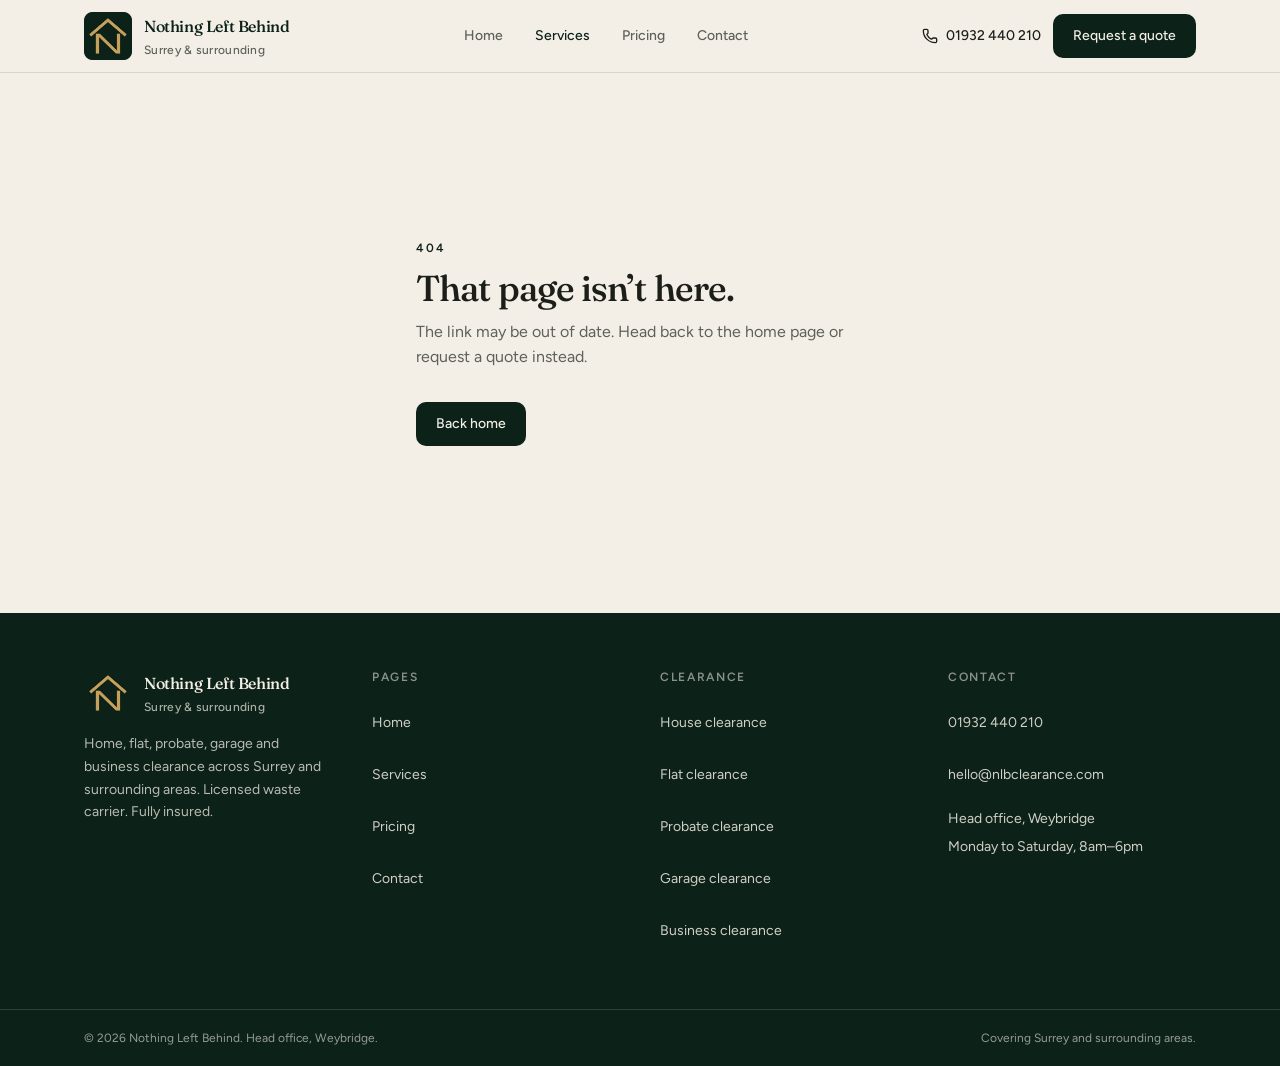
<file: services/index.html>
<!DOCTYPE html><html lang="en-GB" class="antialiased"><head><meta charSet="utf-8"/><meta name="viewport" content="width=device-width, initial-scale=1"/><link rel="preload" as="image" href="/logo-mark.png"/><link rel="preload" as="image" href="/images/house.jpg?v=2"/><link rel="preload" as="image" href="/images/flat.jpg"/><link rel="preload" as="image" href="/images/probate.jpg"/><link rel="preload" as="image" href="/images/garage-clearance.jpg"/><link rel="preload" as="image" href="/images/business.jpg"/><link rel="stylesheet" href="https://fonts.googleapis.com/css2?family=Figtree:ital,wght@0,400;0,500;0,600;1,400&amp;family=Fraunces:opsz,wght@9..144,500;9..144,600&amp;display=swap" data-precedence="default"/><style>/*! tailwindcss v4.3.3 | MIT License | https://tailwindcss.com */
@layer properties{@supports (((-webkit-hyphens:none)) and (not (margin-trim:inline))) or ((-moz-orient:inline) and (not (color:rgb(from red r g b)))){*,:before,:after,::backdrop{--tw-scale-x:1;--tw-scale-y:1;--tw-scale-z:1;--tw-rotate-x:initial;--tw-rotate-y:initial;--tw-rotate-z:initial;--tw-skew-x:initial;--tw-skew-y:initial;--tw-pan-x:initial;--tw-pan-y:initial;--tw-pinch-zoom:initial;--tw-space-y-reverse:0;--tw-space-x-reverse:0;--tw-divide-x-reverse:0;--tw-border-style:solid;--tw-divide-y-reverse:0;--tw-leading:initial;--tw-font-weight:initial;--tw-tracking:initial;--tw-ordinal:initial;--tw-slashed-zero:initial;--tw-numeric-figure:initial;--tw-numeric-spacing:initial;--tw-numeric-fraction:initial;--tw-shadow:0 0 #0000;--tw-shadow-color:initial;--tw-shadow-alpha:100%;--tw-inset-shadow:0 0 #0000;--tw-inset-shadow-color:initial;--tw-inset-shadow-alpha:100%;--tw-ring-color:initial;--tw-ring-shadow:0 0 #0000;--tw-inset-ring-color:initial;--tw-inset-ring-shadow:0 0 #0000;--tw-ring-inset:initial;--tw-ring-offset-width:0px;--tw-ring-offset-color:#fff;--tw-ring-offset-shadow:0 0 #0000;--tw-outline-style:solid;--tw-blur:initial;--tw-brightness:initial;--tw-contrast:initial;--tw-grayscale:initial;--tw-hue-rotate:initial;--tw-invert:initial;--tw-opacity:initial;--tw-saturate:initial;--tw-sepia:initial;--tw-drop-shadow:initial;--tw-drop-shadow-color:initial;--tw-drop-shadow-alpha:100%;--tw-drop-shadow-size:initial;--tw-backdrop-blur:initial;--tw-backdrop-brightness:initial;--tw-backdrop-contrast:initial;--tw-backdrop-grayscale:initial;--tw-backdrop-hue-rotate:initial;--tw-backdrop-invert:initial;--tw-backdrop-opacity:initial;--tw-backdrop-saturate:initial;--tw-backdrop-sepia:initial;--tw-duration:initial;--tw-ease:initial;--tw-content:"";--tw-translate-x:0;--tw-translate-y:0;--tw-translate-z:0}}}@layer theme{:root,:host{--font-sans:"Figtree", "Segoe UI", system-ui, sans-serif;--font-mono:ui-monospace, SFMono-Regular, Menlo, Monaco, Consolas, "Liberation Mono", "Courier New", monospace;--color-red-500:oklch(63.7% .237 25.331);--color-red-800:oklch(44.4% .177 26.899);--color-zinc-50:oklch(98.5% 0 none);--color-zinc-400:oklch(70.5% .015 286.067);--color-zinc-500:oklch(55.2% .016 285.938);--color-zinc-900:oklch(21% .006 285.885);--color-zinc-950:oklch(14.1% .005 285.823);--color-neutral-100:oklch(97% 0 none);--color-neutral-300:oklch(87% 0 none);--color-neutral-500:oklch(55.6% 0 none);--color-neutral-700:oklch(37.1% 0 none);--color-neutral-900:oklch(20.5% 0 none);--color-black:#000;--color-white:#fff;--spacing:.25rem;--container-xs:20rem;--container-sm:24rem;--container-md:28rem;--container-lg:32rem;--container-xl:36rem;--container-2xl:42rem;--container-3xl:48rem;--container-6xl:72rem;--text-xs:.75rem;--text-xs--line-height:calc(1 / .75);--text-sm:.875rem;--text-sm--line-height:calc(1.25 / .875);--text-base:1rem;--text-base--line-height:calc(1.5 / 1);--text-lg:1.125rem;--text-lg--line-height:calc(1.75 / 1.125);--text-xl:1.25rem;--text-xl--line-height:calc(1.75 / 1.25);--text-2xl:1.5rem;--text-2xl--line-height:calc(2 / 1.5);--text-3xl:1.875rem;--text-3xl--line-height:calc(2.25 / 1.875);--text-4xl:2.25rem;--text-4xl--line-height:calc(2.5 / 2.25);--text-5xl:3rem;--text-5xl--line-height:1;--text-6xl:3.75rem;--text-6xl--line-height:1;--font-weight-normal:400;--font-weight-medium:500;--font-weight-semibold:600;--tracking-tight:-.025em;--tracking-wide:.025em;--leading-tight:1.25;--leading-snug:1.375;--leading-normal:1.5;--leading-relaxed:1.625;--radius-xs:.125rem;--radius-sm:6px;--radius-md:10px;--radius-lg:18px;--radius-xl:28px;--radius-2xl:1rem;--ease-out:cubic-bezier(0, 0, .2, 1);--ease-in-out:cubic-bezier(.4, 0, .2, 1);--animate-pulse:pulse 2s cubic-bezier(.4, 0, .6, 1) infinite;--blur-sm:8px;--default-transition-duration:.15s;--default-transition-timing-function:cubic-bezier(.4, 0, .2, 1);--default-font-family:var(--font-sans);--default-mono-font-family:var(--font-mono);--font-display:"Fraunces", "Iowan Old Style", Georgia, serif;--color-paper:#f3efe6;--color-surface:#faf7f1;--color-elevated:#fffcf7;--color-ink:#1c1e19;--color-muted:#5e6159;--color-subtle:#7d8076;--color-forest:#0c2118;--color-forest-deep:#06140e;--color-cream:#f3efe6;--color-line:#d5d0c4}}@layer base{*,:after,:before,::backdrop{box-sizing:border-box;border:0 solid;margin:0;padding:0}::file-selector-button{box-sizing:border-box;border:0 solid;margin:0;padding:0}html,:host{-webkit-text-size-adjust:100%;tab-size:4;line-height:1.5;font-family:var(--default-font-family,-apple-system, BlinkMacSystemFont, "Segoe UI", Roboto, "Helvetica Neue", "Noto Sans", Arial, sans-serif, "Apple Color Emoji", "Segoe UI Emoji", "Segoe UI Symbol", "Noto Color Emoji");font-feature-settings:var(--default-font-feature-settings,normal);font-variation-settings:var(--default-font-variation-settings,normal);-webkit-tap-highlight-color:transparent}hr{height:0;color:inherit;border-top-width:1px}abbr:where([title]){-webkit-text-decoration:underline dotted;text-decoration:underline dotted}h1,h2,h3,h4,h5,h6{font-size:inherit;font-weight:inherit}a{color:inherit;-webkit-text-decoration:inherit;-webkit-text-decoration:inherit;-webkit-text-decoration:inherit;-webkit-text-decoration:inherit;text-decoration:inherit}b,strong{font-weight:bolder}code,kbd,samp,pre{font-family:var(--default-mono-font-family,ui-monospace, SFMono-Regular, Menlo, Monaco, Consolas, "Liberation Mono", "Courier New", monospace);font-feature-settings:var(--default-mono-font-feature-settings,normal);font-variation-settings:var(--default-mono-font-variation-settings,normal);font-size:1em}small{font-size:80%}sub,sup{vertical-align:baseline;font-size:75%;line-height:0;position:relative}sub{bottom:-.25em}sup{top:-.5em}table{text-indent:0;border-color:inherit;border-collapse:collapse}:-moz-focusring:where(:not(iframe)){outline:auto}progress{vertical-align:baseline}summary{display:list-item}ol,ul,menu{list-style:none}img,svg,video,canvas,audio,iframe,embed,object{vertical-align:middle;display:block}img,video{max-width:100%;height:auto}button,input,select,optgroup,textarea{font:inherit;font-feature-settings:inherit;font-variation-settings:inherit;letter-spacing:inherit;color:inherit;opacity:1;background-color:#0000;border-radius:0}::file-selector-button{font:inherit;font-feature-settings:inherit;font-variation-settings:inherit;letter-spacing:inherit;color:inherit;opacity:1;background-color:#0000;border-radius:0}:where(select:is([multiple],[size])) optgroup{font-weight:bolder}:where(select:is([multiple],[size])) optgroup option{padding-inline-start:20px}::file-selector-button{margin-inline-end:4px}::placeholder{opacity:1}@supports (not ((-webkit-appearance:-apple-pay-button))) or (contain-intrinsic-size:1px){::placeholder{color:currentColor}@supports (color:color-mix(in lab, red, red)){::placeholder{color:color-mix(in oklab, currentcolor 50%, transparent)}}}textarea{resize:vertical}::-webkit-search-decoration{-webkit-appearance:none}::-webkit-date-and-time-value{min-height:1lh;text-align:inherit}::-webkit-datetime-edit{display:inline-flex}::-webkit-datetime-edit-fields-wrapper{padding:0}::-webkit-datetime-edit{padding-block:0}::-webkit-datetime-edit-year-field{padding-block:0}::-webkit-datetime-edit-month-field{padding-block:0}::-webkit-datetime-edit-day-field{padding-block:0}::-webkit-datetime-edit-hour-field{padding-block:0}::-webkit-datetime-edit-minute-field{padding-block:0}::-webkit-datetime-edit-second-field{padding-block:0}::-webkit-datetime-edit-millisecond-field{padding-block:0}::-webkit-datetime-edit-meridiem-field{padding-block:0}::-webkit-calendar-picker-indicator{line-height:1}:-moz-ui-invalid{box-shadow:none}button,input:where([type=button],[type=reset],[type=submit]){appearance:button}::file-selector-button{appearance:button}::-webkit-inner-spin-button{height:auto}::-webkit-outer-spin-button{height:auto}[hidden]:where(:not([hidden=until-found])){display:none!important}html{-webkit-font-smoothing:antialiased;-moz-osx-font-smoothing:grayscale}button:not(:disabled),[role=button]:not(:disabled){cursor:pointer}html,body,#app{background-color:var(--color-paper);min-height:100%;color:var(--color-ink)}body{font-family:var(--font-sans);line-height:1.55}h1,h2,h3,h4{text-wrap:balance;font-family:var(--font-display);letter-spacing:-.03em;line-height:1.15}p{text-wrap:pretty}}@layer components;@layer utilities{.\@container{container-type:inline-size}.collapse{visibility:collapse}.invisible{visibility:hidden}.visible{visibility:visible}.sr-only{clip-path:inset(50%);white-space:nowrap;border-width:0;width:1px;height:1px;margin:-1px;padding:0;position:absolute;overflow:hidden}.not-sr-only{clip-path:none;white-space:normal;width:auto;height:auto;margin:0;padding:0;position:static;overflow:visible}.absolute{position:absolute}.fixed{position:fixed}.relative{position:relative}.static{position:static}.sticky{position:sticky}.inset-0{inset:0}.top-0{top:0}.right-1{right:var(--spacing)}.right-2{right:calc(var(--spacing) * 2)}.right-3{right:calc(var(--spacing) * 3)}.right-4{right:calc(var(--spacing) * 4)}.left-1{left:var(--spacing)}.left-2{left:calc(var(--spacing) * 2)}.left-3{left:calc(var(--spacing) * 3)}.left-4{left:calc(var(--spacing) * 4)}.isolate{isolation:isolate}.isolation-auto{isolation:auto}.z-40{z-index:40}.container{width:100%}@media (width>=40rem){.container{max-width:40rem}}@media (width>=48rem){.container{max-width:48rem}}@media (width>=64rem){.container{max-width:64rem}}@media (width>=80rem){.container{max-width:80rem}}@media (width>=96rem){.container{max-width:96rem}}.mx-auto{margin-inline:auto}.mt-0\.5{margin-top:calc(var(--spacing) * .5)}.mt-1{margin-top:var(--spacing)}.mt-1\.5{margin-top:calc(var(--spacing) * 1.5)}.mt-2{margin-top:calc(var(--spacing) * 2)}.mt-3{margin-top:calc(var(--spacing) * 3)}.mt-4{margin-top:calc(var(--spacing) * 4)}.mt-5{margin-top:calc(var(--spacing) * 5)}.mt-6{margin-top:calc(var(--spacing) * 6)}.mt-8{margin-top:calc(var(--spacing) * 8)}.mt-10{margin-top:calc(var(--spacing) * 10)}.mt-auto{margin-top:auto}.mb-2{margin-bottom:calc(var(--spacing) * 2)}.ml-px{margin-left:1px}.block{display:block}.contents{display:contents}.flex{display:flex}.flow-root{display:flow-root}.grid{display:grid}.hidden{display:none}.inline{display:inline}.inline-block{display:inline-block}.inline-flex{display:inline-flex}.inline-grid{display:inline-grid}.inline-table{display:inline-table}.list-item{display:list-item}.table{display:table}.table-caption{display:table-caption}.table-cell{display:table-cell}.table-column{display:table-column}.table-column-group{display:table-column-group}.table-footer-group{display:table-footer-group}.table-header-group{display:table-header-group}.table-row{display:table-row}.table-row-group{display:table-row-group}.aspect-4\/3{aspect-ratio:4/3}.size-1\.5{width:calc(var(--spacing) * 1.5);height:calc(var(--spacing) * 1.5)}.size-4{width:calc(var(--spacing) * 4);height:calc(var(--spacing) * 4)}.size-5{width:calc(var(--spacing) * 5);height:calc(var(--spacing) * 5)}.size-8{width:calc(var(--spacing) * 8);height:calc(var(--spacing) * 8)}.size-10{width:calc(var(--spacing) * 10);height:calc(var(--spacing) * 10)}.size-11{width:calc(var(--spacing) * 11);height:calc(var(--spacing) * 11)}.size-12{width:calc(var(--spacing) * 12);height:calc(var(--spacing) * 12)}.size-full{width:100%;height:100%}.h-8{height:calc(var(--spacing) * 8)}.h-10{height:calc(var(--spacing) * 10)}.h-11{height:calc(var(--spacing) * 11)}.h-12{height:calc(var(--spacing) * 12)}.h-16{height:calc(var(--spacing) * 16)}.h-full{height:100%}.min-h-11{min-height:calc(var(--spacing) * 11)}.min-h-32{min-height:calc(var(--spacing) * 32)}.min-h-72{min-height:calc(var(--spacing) * 72)}.min-h-140{min-height:calc(var(--spacing) * 140)}.min-h-\[60vh\]{min-height:60vh}.min-h-dvh{min-height:100dvh}.min-h-screen{min-height:100vh}.w-8{width:calc(var(--spacing) * 8)}.w-fit{width:fit-content}.w-full{width:100%}.max-w-2xl{max-width:var(--container-2xl)}.max-w-3xl{max-width:var(--container-3xl)}.max-w-6xl{max-width:var(--container-6xl)}.max-w-lg{max-width:var(--container-lg)}.max-w-md{max-width:var(--container-md)}.max-w-sm{max-width:var(--container-sm)}.max-w-xl{max-width:var(--container-xl)}.max-w-xs{max-width:var(--container-xs)}.min-w-0{min-width:0}.shrink{flex-shrink:1}.shrink-0{flex-shrink:0}.grow{flex-grow:1}.border-collapse{border-collapse:collapse}.translate-none{translate:none}.scale-100{--tw-scale-x:100%;--tw-scale-y:100%;--tw-scale-z:100%;scale:var(--tw-scale-x) var(--tw-scale-y)}.scale-3d{scale:var(--tw-scale-x) var(--tw-scale-y) var(--tw-scale-z)}.scale-\[0\.25\]{scale:.25}.transform{transform:var(--tw-rotate-x,) var(--tw-rotate-y,) var(--tw-rotate-z,) var(--tw-skew-x,) var(--tw-skew-y,)}.animate-pulse{animation:var(--animate-pulse)}.cursor-pointer{cursor:pointer}.touch-pinch-zoom{--tw-pinch-zoom:pinch-zoom;touch-action:var(--tw-pan-x,) var(--tw-pan-y,) var(--tw-pinch-zoom,)}.resize{resize:both}.scroll-mt-24{scroll-margin-top:calc(var(--spacing) * 24)}.flex-col{flex-direction:column}.flex-wrap{flex-wrap:wrap}.place-items-center{place-items:center}.items-baseline{align-items:baseline}.items-center{align-items:center}.items-start{align-items:flex-start}.justify-between{justify-content:space-between}.justify-center{justify-content:center}.justify-end{justify-content:flex-end}.gap-1{gap:var(--spacing)}.gap-2{gap:calc(var(--spacing) * 2)}.gap-3{gap:calc(var(--spacing) * 3)}.gap-4{gap:calc(var(--spacing) * 4)}.gap-5{gap:calc(var(--spacing) * 5)}.gap-6{gap:calc(var(--spacing) * 6)}.gap-8{gap:calc(var(--spacing) * 8)}.gap-10{gap:calc(var(--spacing) * 10)}.gap-12{gap:calc(var(--spacing) * 12)}:where(.space-y-2>:not(:last-child)){--tw-space-y-reverse:0;margin-block-start:calc(calc(var(--spacing) * 2) * var(--tw-space-y-reverse));margin-block-end:calc(calc(var(--spacing) * 2) * calc(1 - var(--tw-space-y-reverse)))}:where(.space-y-3>:not(:last-child)){--tw-space-y-reverse:0;margin-block-start:calc(calc(var(--spacing) * 3) * var(--tw-space-y-reverse));margin-block-end:calc(calc(var(--spacing) * 3) * calc(1 - var(--tw-space-y-reverse)))}:where(.space-y-4>:not(:last-child)){--tw-space-y-reverse:0;margin-block-start:calc(calc(var(--spacing) * 4) * var(--tw-space-y-reverse));margin-block-end:calc(calc(var(--spacing) * 4) * calc(1 - var(--tw-space-y-reverse)))}:where(.space-y-8>:not(:last-child)){--tw-space-y-reverse:0;margin-block-start:calc(calc(var(--spacing) * 8) * var(--tw-space-y-reverse));margin-block-end:calc(calc(var(--spacing) * 8) * calc(1 - var(--tw-space-y-reverse)))}:where(.space-y-reverse>:not(:last-child)){--tw-space-y-reverse:1}:where(.space-x-reverse>:not(:last-child)){--tw-space-x-reverse:1}:where(.divide-x>:not(:last-child)){--tw-divide-x-reverse:0;border-inline-style:var(--tw-border-style);border-inline-start-width:calc(1px * var(--tw-divide-x-reverse));border-inline-end-width:calc(1px * calc(1 - var(--tw-divide-x-reverse)))}:where(.divide-y>:not(:last-child)){--tw-divide-y-reverse:0;border-bottom-style:var(--tw-border-style);border-top-style:var(--tw-border-style);border-top-width:calc(1px * var(--tw-divide-y-reverse));border-bottom-width:calc(1px * calc(1 - var(--tw-divide-y-reverse)))}:where(.divide-y-reverse>:not(:last-child)){--tw-divide-y-reverse:1}.truncate{text-overflow:ellipsis;white-space:nowrap;overflow:hidden}.overflow-hidden{overflow:hidden}.overflow-x-auto{overflow-x:auto}.rounded{border-radius:.25rem}.rounded-2xl{border-radius:var(--radius-2xl)}.rounded-full{border-radius:2147483647px}.rounded-lg{border-radius:var(--radius-lg)}.rounded-md{border-radius:var(--radius-md)}.rounded-xl{border-radius:var(--radius-xl)}.rounded-s{border-start-start-radius:.25rem;border-end-start-radius:.25rem}.rounded-ss{border-start-start-radius:.25rem}.rounded-e{border-start-end-radius:.25rem;border-end-end-radius:.25rem}.rounded-se{border-start-end-radius:.25rem}.rounded-ee{border-end-end-radius:.25rem}.rounded-es{border-end-start-radius:.25rem}.rounded-t{border-top-left-radius:.25rem;border-top-right-radius:.25rem}.rounded-l{border-top-left-radius:.25rem;border-bottom-left-radius:.25rem}.rounded-tl{border-top-left-radius:.25rem}.rounded-r{border-top-right-radius:.25rem;border-bottom-right-radius:.25rem}.rounded-tr{border-top-right-radius:.25rem}.rounded-b{border-bottom-right-radius:.25rem;border-bottom-left-radius:.25rem}.rounded-br{border-bottom-right-radius:.25rem}.rounded-bl{border-bottom-left-radius:.25rem}.border{border-style:var(--tw-border-style);border-width:1px}.border-x{border-inline-style:var(--tw-border-style);border-inline-width:1px}.border-y{border-block-style:var(--tw-border-style);border-block-width:1px}.border-s{border-inline-start-style:var(--tw-border-style);border-inline-start-width:1px}.border-e{border-inline-end-style:var(--tw-border-style);border-inline-end-width:1px}.border-bs{border-block-start-style:var(--tw-border-style);border-block-start-width:1px}.border-be{border-block-end-style:var(--tw-border-style);border-block-end-width:1px}.border-t{border-top-style:var(--tw-border-style);border-top-width:1px}.border-r{border-right-style:var(--tw-border-style);border-right-width:1px}.border-b{border-bottom-style:var(--tw-border-style);border-bottom-width:1px}.border-l{border-left-style:var(--tw-border-style);border-left-width:1px}.border-cream\/15{border-color:#f3efe626}@supports (color:color-mix(in lab, red, red)){.border-cream\/15{border-color:color-mix(in oklab, var(--color-cream) 15%, transparent)}}.border-cream\/35{border-color:#f3efe659}@supports (color:color-mix(in lab, red, red)){.border-cream\/35{border-color:color-mix(in oklab, var(--color-cream) 35%, transparent)}}.border-line{border-color:var(--color-line)}.border-line\/80{border-color:#d5d0c4cc}@supports (color:color-mix(in lab, red, red)){.border-line\/80{border-color:color-mix(in oklab, var(--color-line) 80%, transparent)}}.border-neutral-300{border-color:var(--color-neutral-300)}.bg-black{background-color:var(--color-black)}.bg-black\/10{background-color:#0000001a}@supports (color:color-mix(in lab, red, red)){.bg-black\/10{background-color:color-mix(in oklab, var(--color-black) 10%, transparent)}}.bg-cream{background-color:var(--color-cream)}.bg-elevated{background-color:var(--color-elevated)}.bg-forest{background-color:var(--color-forest)}.bg-ink\/55{background-color:#1c1e198c}@supports (color:color-mix(in lab, red, red)){.bg-ink\/55{background-color:color-mix(in oklab, var(--color-ink) 55%, transparent)}}.bg-paper{background-color:var(--color-paper)}.bg-paper\/95{background-color:#f3efe6f2}@supports (color:color-mix(in lab, red, red)){.bg-paper\/95{background-color:color-mix(in oklab, var(--color-paper) 95%, transparent)}}.bg-subtle{background-color:var(--color-subtle)}.bg-surface{background-color:var(--color-surface)}.bg-transparent{background-color:#0000}.bg-zinc-50{background-color:var(--color-zinc-50)}.bg-repeat{background-repeat:repeat}.mask-no-clip{-webkit-mask-clip:no-clip;mask-clip:no-clip}.mask-repeat{-webkit-mask-repeat:repeat;mask-repeat:repeat}.object-cover{object-fit:cover}.p-2{padding:calc(var(--spacing) * 2)}.p-5{padding:calc(var(--spacing) * 5)}.p-6{padding:calc(var(--spacing) * 6)}.p-8{padding:calc(var(--spacing) * 8)}.p-\[16px\]{padding:16px}.px-3{padding-inline:calc(var(--spacing) * 3)}.px-3\.5{padding-inline:calc(var(--spacing) * 3.5)}.px-4{padding-inline:calc(var(--spacing) * 4)}.px-5{padding-inline:calc(var(--spacing) * 5)}.px-6{padding-inline:calc(var(--spacing) * 6)}.py-2{padding-block:calc(var(--spacing) * 2)}.py-3{padding-block:calc(var(--spacing) * 3)}.py-4{padding-block:calc(var(--spacing) * 4)}.py-5{padding-block:calc(var(--spacing) * 5)}.py-10{padding-block:calc(var(--spacing) * 10)}.py-12{padding-block:calc(var(--spacing) * 12)}.py-14{padding-block:calc(var(--spacing) * 14)}.py-16{padding-block:calc(var(--spacing) * 16)}.py-20{padding-block:calc(var(--spacing) * 20)}.pt-1{padding-top:var(--spacing)}.pt-6{padding-top:calc(var(--spacing) * 6)}.pr-3\.5{padding-right:calc(var(--spacing) * 3.5)}.pb-2{padding-bottom:calc(var(--spacing) * 2)}.pb-4{padding-bottom:calc(var(--spacing) * 4)}.pl-4{padding-left:calc(var(--spacing) * 4)}.text-center{text-align:center}.text-left{text-align:left}.font-display{font-family:var(--font-display)}.font-sans{font-family:var(--font-sans)}.text-2xl{font-size:var(--text-2xl);line-height:var(--tw-leading,var(--text-2xl--line-height))}.text-3xl{font-size:var(--text-3xl);line-height:var(--tw-leading,var(--text-3xl--line-height))}.text-4xl{font-size:var(--text-4xl);line-height:var(--tw-leading,var(--text-4xl--line-height))}.text-base{font-size:var(--text-base);line-height:var(--tw-leading,var(--text-base--line-height))}.text-lg{font-size:var(--text-lg);line-height:var(--tw-leading,var(--text-lg--line-height))}.text-sm{font-size:var(--text-sm);line-height:var(--tw-leading,var(--text-sm--line-height))}.text-xl{font-size:var(--text-xl);line-height:var(--tw-leading,var(--text-xl--line-height))}.text-xs{font-size:var(--text-xs);line-height:var(--tw-leading,var(--text-xs--line-height))}.text-\[13px\]{font-size:13px}.leading-none{--tw-leading:1;line-height:1}.leading-relaxed{--tw-leading:var(--leading-relaxed);line-height:var(--leading-relaxed)}.leading-snug{--tw-leading:var(--leading-snug);line-height:var(--leading-snug)}.font-medium{--tw-font-weight:var(--font-weight-medium);font-weight:var(--font-weight-medium)}.font-normal{--tw-font-weight:var(--font-weight-normal);font-weight:var(--font-weight-normal)}.font-semibold{--tw-font-weight:var(--font-weight-semibold);font-weight:var(--font-weight-semibold)}.tracking-\[0\.14em\]{--tw-tracking:.14em;letter-spacing:.14em}.tracking-\[0\.16em\]{--tw-tracking:.16em;letter-spacing:.16em}.tracking-\[0\.18em\]{--tw-tracking:.18em;letter-spacing:.18em}.tracking-tight{--tw-tracking:var(--tracking-tight);letter-spacing:var(--tracking-tight)}.tracking-wide{--tw-tracking:var(--tracking-wide);letter-spacing:var(--tracking-wide)}.text-balance{text-wrap:balance}.text-wrap{text-wrap:wrap}.break-words{overflow-wrap:break-word}.break-all{word-break:break-all}.text-clip{text-overflow:clip}.text-ellipsis{text-overflow:ellipsis}.whitespace-nowrap{white-space:nowrap}.text-cream{color:var(--color-cream)}.text-cream\/55{color:#f3efe68c}@supports (color:color-mix(in lab, red, red)){.text-cream\/55{color:color-mix(in oklab, var(--color-cream) 55%, transparent)}}.text-cream\/60{color:#f3efe699}@supports (color:color-mix(in lab, red, red)){.text-cream\/60{color:color-mix(in oklab, var(--color-cream) 60%, transparent)}}.text-cream\/70{color:#f3efe6b3}@supports (color:color-mix(in lab, red, red)){.text-cream\/70{color:color-mix(in oklab, var(--color-cream) 70%, transparent)}}.text-cream\/75{color:#f3efe6bf}@supports (color:color-mix(in lab, red, red)){.text-cream\/75{color:color-mix(in oklab, var(--color-cream) 75%, transparent)}}.text-cream\/80{color:#f3efe6cc}@supports (color:color-mix(in lab, red, red)){.text-cream\/80{color:color-mix(in oklab, var(--color-cream) 80%, transparent)}}.text-cream\/85{color:#f3efe6d9}@supports (color:color-mix(in lab, red, red)){.text-cream\/85{color:color-mix(in oklab, var(--color-cream) 85%, transparent)}}.text-forest{color:var(--color-forest)}.text-ink{color:var(--color-ink)}.text-muted{color:var(--color-muted)}.text-neutral-500{color:var(--color-neutral-500)}.text-red-500{color:var(--color-red-500)}.text-red-800{color:var(--color-red-800)}.text-subtle{color:var(--color-subtle)}.text-white{color:var(--color-white)}.text-zinc-500{color:var(--color-zinc-500)}.text-zinc-900{color:var(--color-zinc-900)}.capitalize{text-transform:capitalize}.lowercase{text-transform:lowercase}.normal-case{text-transform:none}.uppercase{text-transform:uppercase}.italic{font-style:italic}.not-italic{font-style:normal}.diagonal-fractions{--tw-numeric-fraction:diagonal-fractions;font-variant-numeric:var(--tw-ordinal,) var(--tw-slashed-zero,) var(--tw-numeric-figure,) var(--tw-numeric-spacing,) var(--tw-numeric-fraction,)}.lining-nums{--tw-numeric-figure:lining-nums;font-variant-numeric:var(--tw-ordinal,) var(--tw-slashed-zero,) var(--tw-numeric-figure,) var(--tw-numeric-spacing,) var(--tw-numeric-fraction,)}.oldstyle-nums{--tw-numeric-figure:oldstyle-nums;font-variant-numeric:var(--tw-ordinal,) var(--tw-slashed-zero,) var(--tw-numeric-figure,) var(--tw-numeric-spacing,) var(--tw-numeric-fraction,)}.ordinal{--tw-ordinal:ordinal;font-variant-numeric:var(--tw-ordinal,) var(--tw-slashed-zero,) var(--tw-numeric-figure,) var(--tw-numeric-spacing,) var(--tw-numeric-fraction,)}.proportional-nums{--tw-numeric-spacing:proportional-nums;font-variant-numeric:var(--tw-ordinal,) var(--tw-slashed-zero,) var(--tw-numeric-figure,) var(--tw-numeric-spacing,) var(--tw-numeric-fraction,)}.slashed-zero{--tw-slashed-zero:slashed-zero;font-variant-numeric:var(--tw-ordinal,) var(--tw-slashed-zero,) var(--tw-numeric-figure,) var(--tw-numeric-spacing,) var(--tw-numeric-fraction,)}.stacked-fractions{--tw-numeric-fraction:stacked-fractions;font-variant-numeric:var(--tw-ordinal,) var(--tw-slashed-zero,) var(--tw-numeric-figure,) var(--tw-numeric-spacing,) var(--tw-numeric-fraction,)}.tabular-nums{--tw-numeric-spacing:tabular-nums;font-variant-numeric:var(--tw-ordinal,) var(--tw-slashed-zero,) var(--tw-numeric-figure,) var(--tw-numeric-spacing,) var(--tw-numeric-fraction,)}.normal-nums{font-variant-numeric:normal}.line-through{text-decoration-line:line-through}.no-underline{text-decoration-line:none}.overline{text-decoration-line:overline}.underline{text-decoration-line:underline}.underline-offset-4{text-underline-offset:4px}.antialiased{-webkit-font-smoothing:antialiased;-moz-osx-font-smoothing:grayscale}.subpixel-antialiased{-webkit-font-smoothing:auto;-moz-osx-font-smoothing:auto}.opacity-0{opacity:0}.opacity-70{opacity:.7}.opacity-100{opacity:1}.shadow{--tw-shadow:0 1px 3px 0 var(--tw-shadow-color,#0000001a), 0 1px 2px -1px var(--tw-shadow-color,#0000001a);box-shadow:var(--tw-inset-shadow), var(--tw-inset-ring-shadow), var(--tw-ring-offset-shadow), var(--tw-ring-shadow), var(--tw-shadow)}.ring{--tw-ring-shadow:var(--tw-ring-inset,) 0 0 0 calc(1px + var(--tw-ring-offset-width)) var(--tw-ring-color,currentcolor);box-shadow:var(--tw-inset-shadow), var(--tw-inset-ring-shadow), var(--tw-ring-offset-shadow), var(--tw-ring-shadow), var(--tw-shadow)}.inset-ring{--tw-inset-ring-shadow:inset 0 0 0 1px var(--tw-inset-ring-color,currentcolor);box-shadow:var(--tw-inset-shadow), var(--tw-inset-ring-shadow), var(--tw-ring-offset-shadow), var(--tw-ring-shadow), var(--tw-shadow)}.outline,.outline-1{outline-style:var(--tw-outline-style);outline-width:1px}.-outline-offset-1{outline-offset:calc(1px * -1)}.outline-black\/10{outline-color:#0000001a}@supports (color:color-mix(in lab, red, red)){.outline-black\/10{outline-color:color-mix(in oklab, var(--color-black) 10%, transparent)}}.blur{--tw-blur:blur(8px);filter:var(--tw-blur,) var(--tw-brightness,) var(--tw-contrast,) var(--tw-grayscale,) var(--tw-hue-rotate,) var(--tw-invert,) var(--tw-saturate,) var(--tw-sepia,) var(--tw-drop-shadow,)}.blur-\[4px\]{--tw-blur:blur(4px);filter:var(--tw-blur,) var(--tw-brightness,) var(--tw-contrast,) var(--tw-grayscale,) var(--tw-hue-rotate,) var(--tw-invert,) var(--tw-saturate,) var(--tw-sepia,) var(--tw-drop-shadow,)}.blur-none{--tw-blur: ;filter:var(--tw-blur,) var(--tw-brightness,) var(--tw-contrast,) var(--tw-grayscale,) var(--tw-hue-rotate,) var(--tw-invert,) var(--tw-saturate,) var(--tw-sepia,) var(--tw-drop-shadow,)}.drop-shadow{--tw-drop-shadow-size:drop-shadow(0 1px 2px var(--tw-drop-shadow-color,#0000001a)) drop-shadow(0 1px 1px var(--tw-drop-shadow-color,#0000000f));--tw-drop-shadow:drop-shadow(0 1px 2px #0000001a) drop-shadow(0 1px 1px #0000000f);filter:var(--tw-blur,) var(--tw-brightness,) var(--tw-contrast,) var(--tw-grayscale,) var(--tw-hue-rotate,) var(--tw-invert,) var(--tw-saturate,) var(--tw-sepia,) var(--tw-drop-shadow,)}.grayscale{--tw-grayscale:grayscale(100%);filter:var(--tw-blur,) var(--tw-brightness,) var(--tw-contrast,) var(--tw-grayscale,) var(--tw-hue-rotate,) var(--tw-invert,) var(--tw-saturate,) var(--tw-sepia,) var(--tw-drop-shadow,)}.invert{--tw-invert:invert(100%);filter:var(--tw-blur,) var(--tw-brightness,) var(--tw-contrast,) var(--tw-grayscale,) var(--tw-hue-rotate,) var(--tw-invert,) var(--tw-saturate,) var(--tw-sepia,) var(--tw-drop-shadow,)}.sepia{--tw-sepia:sepia(100%);filter:var(--tw-blur,) var(--tw-brightness,) var(--tw-contrast,) var(--tw-grayscale,) var(--tw-hue-rotate,) var(--tw-invert,) var(--tw-saturate,) var(--tw-sepia,) var(--tw-drop-shadow,)}.filter{filter:var(--tw-blur,) var(--tw-brightness,) var(--tw-contrast,) var(--tw-grayscale,) var(--tw-hue-rotate,) var(--tw-invert,) var(--tw-saturate,) var(--tw-sepia,) var(--tw-drop-shadow,)}.backdrop-blur{--tw-backdrop-blur:blur(8px);-webkit-backdrop-filter:var(--tw-backdrop-blur,) var(--tw-backdrop-brightness,) var(--tw-backdrop-contrast,) var(--tw-backdrop-grayscale,) var(--tw-backdrop-hue-rotate,) var(--tw-backdrop-invert,) var(--tw-backdrop-opacity,) var(--tw-backdrop-saturate,) var(--tw-backdrop-sepia,);backdrop-filter:var(--tw-backdrop-blur,) var(--tw-backdrop-brightness,) var(--tw-backdrop-contrast,) var(--tw-backdrop-grayscale,) var(--tw-backdrop-hue-rotate,) var(--tw-backdrop-invert,) var(--tw-backdrop-opacity,) var(--tw-backdrop-saturate,) var(--tw-backdrop-sepia,)}.backdrop-blur-sm{--tw-backdrop-blur:blur(var(--blur-sm));-webkit-backdrop-filter:var(--tw-backdrop-blur,) var(--tw-backdrop-brightness,) var(--tw-backdrop-contrast,) var(--tw-backdrop-grayscale,) var(--tw-backdrop-hue-rotate,) var(--tw-backdrop-invert,) var(--tw-backdrop-opacity,) var(--tw-backdrop-saturate,) var(--tw-backdrop-sepia,);backdrop-filter:var(--tw-backdrop-blur,) var(--tw-backdrop-brightness,) var(--tw-backdrop-contrast,) var(--tw-backdrop-grayscale,) var(--tw-backdrop-hue-rotate,) var(--tw-backdrop-invert,) var(--tw-backdrop-opacity,) var(--tw-backdrop-saturate,) var(--tw-backdrop-sepia,)}.backdrop-grayscale{--tw-backdrop-grayscale:grayscale(100%);-webkit-backdrop-filter:var(--tw-backdrop-blur,) var(--tw-backdrop-brightness,) var(--tw-backdrop-contrast,) var(--tw-backdrop-grayscale,) var(--tw-backdrop-hue-rotate,) var(--tw-backdrop-invert,) var(--tw-backdrop-opacity,) var(--tw-backdrop-saturate,) var(--tw-backdrop-sepia,);backdrop-filter:var(--tw-backdrop-blur,) var(--tw-backdrop-brightness,) var(--tw-backdrop-contrast,) var(--tw-backdrop-grayscale,) var(--tw-backdrop-hue-rotate,) var(--tw-backdrop-invert,) var(--tw-backdrop-opacity,) var(--tw-backdrop-saturate,) var(--tw-backdrop-sepia,)}.backdrop-invert{--tw-backdrop-invert:invert(100%);-webkit-backdrop-filter:var(--tw-backdrop-blur,) var(--tw-backdrop-brightness,) var(--tw-backdrop-contrast,) var(--tw-backdrop-grayscale,) var(--tw-backdrop-hue-rotate,) var(--tw-backdrop-invert,) var(--tw-backdrop-opacity,) var(--tw-backdrop-saturate,) var(--tw-backdrop-sepia,);backdrop-filter:var(--tw-backdrop-blur,) var(--tw-backdrop-brightness,) var(--tw-backdrop-contrast,) var(--tw-backdrop-grayscale,) var(--tw-backdrop-hue-rotate,) var(--tw-backdrop-invert,) var(--tw-backdrop-opacity,) var(--tw-backdrop-saturate,) var(--tw-backdrop-sepia,)}.backdrop-sepia{--tw-backdrop-sepia:sepia(100%);-webkit-backdrop-filter:var(--tw-backdrop-blur,) var(--tw-backdrop-brightness,) var(--tw-backdrop-contrast,) var(--tw-backdrop-grayscale,) var(--tw-backdrop-hue-rotate,) var(--tw-backdrop-invert,) var(--tw-backdrop-opacity,) var(--tw-backdrop-saturate,) var(--tw-backdrop-sepia,);backdrop-filter:var(--tw-backdrop-blur,) var(--tw-backdrop-brightness,) var(--tw-backdrop-contrast,) var(--tw-backdrop-grayscale,) var(--tw-backdrop-hue-rotate,) var(--tw-backdrop-invert,) var(--tw-backdrop-opacity,) var(--tw-backdrop-saturate,) var(--tw-backdrop-sepia,)}.backdrop-filter{-webkit-backdrop-filter:var(--tw-backdrop-blur,) var(--tw-backdrop-brightness,) var(--tw-backdrop-contrast,) var(--tw-backdrop-grayscale,) var(--tw-backdrop-hue-rotate,) var(--tw-backdrop-invert,) var(--tw-backdrop-opacity,) var(--tw-backdrop-saturate,) var(--tw-backdrop-sepia,);backdrop-filter:var(--tw-backdrop-blur,) var(--tw-backdrop-brightness,) var(--tw-backdrop-contrast,) var(--tw-backdrop-grayscale,) var(--tw-backdrop-hue-rotate,) var(--tw-backdrop-invert,) var(--tw-backdrop-opacity,) var(--tw-backdrop-saturate,) var(--tw-backdrop-sepia,)}.transition{transition-property:color,background-color,border-color,outline-color,text-decoration-color,fill,stroke,--tw-gradient-from,--tw-gradient-via,--tw-gradient-to,opacity,box-shadow,transform,translate,scale,rotate,filter,-webkit-backdrop-filter,backdrop-filter,display,content-visibility,overlay,pointer-events;transition-timing-function:var(--tw-ease,var(--default-transition-timing-function));transition-duration:var(--tw-duration,var(--default-transition-duration))}.transition-\[border-color\,box-shadow\]{transition-property:border-color,box-shadow;transition-timing-function:var(--tw-ease,var(--default-transition-timing-function));transition-duration:var(--tw-duration,var(--default-transition-duration))}.transition-\[box-shadow\]{transition-property:box-shadow;transition-timing-function:var(--tw-ease,var(--default-transition-timing-function));transition-duration:var(--tw-duration,var(--default-transition-duration))}.transition-\[color\,background-color\,border-color\,transform\]{transition-property:color,background-color,border-color,transform;transition-timing-function:var(--tw-ease,var(--default-transition-timing-function));transition-duration:var(--tw-duration,var(--default-transition-duration))}.transition-\[opacity\,filter\,scale\]{transition-property:opacity,filter,scale;transition-timing-function:var(--tw-ease,var(--default-transition-timing-function));transition-duration:var(--tw-duration,var(--default-transition-duration))}.transition-\[scale\,background-color\]{transition-property:scale,background-color;transition-timing-function:var(--tw-ease,var(--default-transition-timing-function));transition-duration:var(--tw-duration,var(--default-transition-duration))}.transition-\[scale\,opacity\,filter\]{transition-property:scale,opacity,filter;transition-timing-function:var(--tw-ease,var(--default-transition-timing-function));transition-duration:var(--tw-duration,var(--default-transition-duration))}.transition-colors{transition-property:color,background-color,border-color,outline-color,text-decoration-color,fill,stroke,--tw-gradient-from,--tw-gradient-via,--tw-gradient-to;transition-timing-function:var(--tw-ease,var(--default-transition-timing-function));transition-duration:var(--tw-duration,var(--default-transition-duration))}.transition-transform{transition-property:transform,translate,scale,rotate;transition-timing-function:var(--tw-ease,var(--default-transition-timing-function));transition-duration:var(--tw-duration,var(--default-transition-duration))}.duration-150{--tw-duration:.15s;transition-duration:.15s}.duration-300{--tw-duration:.3s;transition-duration:.3s}.duration-500{--tw-duration:.5s;transition-duration:.5s}.ease-\[cubic-bezier\(0\.2\,0\,0\,1\)\]{--tw-ease:cubic-bezier(.2,0,0,1);transition-timing-function:cubic-bezier(.2,0,0,1)}.ease-\[cubic-bezier\(0\.22\,1\,0\.36\,1\)\]{--tw-ease:cubic-bezier(.22,1,.36,1);transition-timing-function:cubic-bezier(.22,1,.36,1)}.ease-out{--tw-ease:var(--ease-out);transition-timing-function:var(--ease-out)}:where(.divide-x-reverse>:not(:last-child)){--tw-divide-x-reverse:1}.ring-inset{--tw-ring-inset:inset}@media (hover:hover){.group-hover\:scale-\[1\.03\]:is(:where(.group):hover *){scale:1.03}}.placeholder\:text-subtle::placeholder{color:var(--color-subtle)}.after\:absolute:after{content:var(--tw-content);position:absolute}.after\:top-1\/2:after{content:var(--tw-content);top:50%}.after\:left-1\/2:after{content:var(--tw-content);left:50%}.after\:size-10:after{content:var(--tw-content);width:calc(var(--spacing) * 10);height:calc(var(--spacing) * 10)}.after\:-translate-1\/2:after{content:var(--tw-content);--tw-translate-x:calc(calc(1 / 2 * 100%) * -1);--tw-translate-y:calc(calc(1 / 2 * 100%) * -1);translate:var(--tw-translate-x) var(--tw-translate-y)}.last\:border-0:last-child{border-style:var(--tw-border-style);border-width:0}@media (hover:hover){.hover\:border-cream:hover{border-color:var(--color-cream)}.hover\:border-ink:hover{border-color:var(--color-ink)}.hover\:bg-forest-deep:hover{background-color:var(--color-forest-deep)}.hover\:bg-neutral-100:hover{background-color:var(--color-neutral-100)}.hover\:bg-paper:hover{background-color:var(--color-paper)}.hover\:bg-surface:hover{background-color:var(--color-surface)}.hover\:bg-transparent:hover{background-color:#0000}.hover\:text-cream:hover{color:var(--color-cream)}.hover\:text-ink:hover{color:var(--color-ink)}.hover\:underline:hover{text-decoration-line:underline}}.focus-visible\:ring-2:focus-visible{--tw-ring-shadow:var(--tw-ring-inset,) 0 0 0 calc(2px + var(--tw-ring-offset-width)) var(--tw-ring-color,currentcolor);box-shadow:var(--tw-inset-shadow), var(--tw-inset-ring-shadow), var(--tw-ring-offset-shadow), var(--tw-ring-shadow), var(--tw-shadow)}.focus-visible\:ring-forest:focus-visible{--tw-ring-color:var(--color-forest)}.focus-visible\:ring-offset-2:focus-visible{--tw-ring-offset-width:2px;--tw-ring-offset-shadow:var(--tw-ring-inset,) 0 0 0 var(--tw-ring-offset-width) var(--tw-ring-offset-color)}.focus-visible\:ring-offset-paper:focus-visible{--tw-ring-offset-color:var(--color-paper)}.focus-visible\:outline-none:focus-visible{--tw-outline-style:none;outline-style:none}.active\:scale-\[0\.96\]:active{scale:.96}.active\:scale-\[0\.98\]:active{scale:.98}.active\:not-disabled\:scale-\[0\.96\]:active:not(:disabled){scale:.96}.disabled\:pointer-events-none:disabled{pointer-events:none}.disabled\:cursor-wait:disabled{cursor:wait}.disabled\:no-underline:disabled{text-decoration-line:none}.disabled\:opacity-50:disabled{opacity:.5}@media (width>=40rem){.sm\:col-span-1{grid-column:span 1/span 1}.sm\:col-span-2{grid-column:span 2/span 2}.sm\:hidden{display:none}.sm\:table-cell{display:table-cell}.sm\:min-h-160{min-height:calc(var(--spacing) * 160)}.sm\:grid-cols-2{grid-template-columns:repeat(2,minmax(0,1fr))}.sm\:grid-cols-3{grid-template-columns:repeat(3,minmax(0,1fr))}.sm\:flex-row{flex-direction:row}.sm\:items-center{align-items:center}.sm\:items-end{align-items:flex-end}.sm\:justify-between{justify-content:space-between}.sm\:p-8{padding:calc(var(--spacing) * 8)}.sm\:p-10{padding:calc(var(--spacing) * 10)}.sm\:py-16{padding-block:calc(var(--spacing) * 16)}.sm\:py-20{padding-block:calc(var(--spacing) * 20)}.sm\:text-4xl{font-size:var(--text-4xl);line-height:var(--tw-leading,var(--text-4xl--line-height))}.sm\:text-5xl{font-size:var(--text-5xl);line-height:var(--tw-leading,var(--text-5xl--line-height))}.sm\:text-6xl{font-size:var(--text-6xl);line-height:var(--tw-leading,var(--text-6xl--line-height))}.sm\:text-lg{font-size:var(--text-lg);line-height:var(--tw-leading,var(--text-lg--line-height))}}@media (width>=48rem){.md\:flex{display:flex}.md\:hidden{display:none}.md\:table-cell{display:table-cell}.md\:text-sm{font-size:var(--text-sm);line-height:var(--tw-leading,var(--text-sm--line-height))}}@media (width>=64rem){.lg\:order-2{order:2}.lg\:col-span-1{grid-column:span 1/span 1}.lg\:flex{display:flex}.lg\:h-18{height:calc(var(--spacing) * 18)}.lg\:grid-cols-2{grid-template-columns:repeat(2,minmax(0,1fr))}.lg\:grid-cols-3{grid-template-columns:repeat(3,minmax(0,1fr))}.lg\:grid-cols-4{grid-template-columns:repeat(4,minmax(0,1fr))}.lg\:grid-cols-\[1\.1fr_0\.9fr\]{grid-template-columns:1.1fr .9fr}.lg\:grid-cols-\[minmax\(0\,1fr\)_20rem\]{grid-template-columns:minmax(0,1fr) 20rem}.lg\:gap-16{gap:calc(var(--spacing) * 16)}.lg\:py-16{padding-block:calc(var(--spacing) * 16)}.lg\:py-20{padding-block:calc(var(--spacing) * 20)}}@media (prefers-color-scheme:dark){.dark\:border-neutral-700{border-color:var(--color-neutral-700)}.dark\:bg-white\/20{background-color:#fff3}@supports (color:color-mix(in lab, red, red)){.dark\:bg-white\/20{background-color:color-mix(in oklab, var(--color-white) 20%, transparent)}}.dark\:bg-zinc-950{background-color:var(--color-zinc-950)}.dark\:text-zinc-50{color:var(--color-zinc-50)}.dark\:text-zinc-400{color:var(--color-zinc-400)}.dark\:outline-white\/10{outline-color:#ffffff1a}@supports (color:color-mix(in lab, red, red)){.dark\:outline-white\/10{outline-color:color-mix(in oklab, var(--color-white) 10%, transparent)}}@media (hover:hover){.dark\:hover\:bg-neutral-900:hover{background-color:var(--color-neutral-900)}}}}@media (prefers-reduced-motion:reduce){*,:before,:after{scroll-behavior:auto!important;transition-duration:.01ms!important;animation-duration:.01ms!important;animation-iteration-count:1!important}}@property --tw-scale-x{syntax:"*";inherits:false;initial-value:1}@property --tw-scale-y{syntax:"*";inherits:false;initial-value:1}@property --tw-scale-z{syntax:"*";inherits:false;initial-value:1}@property --tw-rotate-x{syntax:"*";inherits:false}@property --tw-rotate-y{syntax:"*";inherits:false}@property --tw-rotate-z{syntax:"*";inherits:false}@property --tw-skew-x{syntax:"*";inherits:false}@property --tw-skew-y{syntax:"*";inherits:false}@property --tw-pan-x{syntax:"*";inherits:false}@property --tw-pan-y{syntax:"*";inherits:false}@property --tw-pinch-zoom{syntax:"*";inherits:false}@property --tw-space-y-reverse{syntax:"*";inherits:false;initial-value:0}@property --tw-space-x-reverse{syntax:"*";inherits:false;initial-value:0}@property --tw-divide-x-reverse{syntax:"*";inherits:false;initial-value:0}@property --tw-border-style{syntax:"*";inherits:false;initial-value:solid}@property --tw-divide-y-reverse{syntax:"*";inherits:false;initial-value:0}@property --tw-leading{syntax:"*";inherits:false}@property --tw-font-weight{syntax:"*";inherits:false}@property --tw-tracking{syntax:"*";inherits:false}@property --tw-ordinal{syntax:"*";inherits:false}@property --tw-slashed-zero{syntax:"*";inherits:false}@property --tw-numeric-figure{syntax:"*";inherits:false}@property --tw-numeric-spacing{syntax:"*";inherits:false}@property --tw-numeric-fraction{syntax:"*";inherits:false}@property --tw-shadow{syntax:"*";inherits:false;initial-value:0 0 #0000}@property --tw-shadow-color{syntax:"*";inherits:false}@property --tw-shadow-alpha{syntax:"<percentage>";inherits:false;initial-value:100%}@property --tw-inset-shadow{syntax:"*";inherits:false;initial-value:0 0 #0000}@property --tw-inset-shadow-color{syntax:"*";inherits:false}@property --tw-inset-shadow-alpha{syntax:"<percentage>";inherits:false;initial-value:100%}@property --tw-ring-color{syntax:"*";inherits:false}@property --tw-ring-shadow{syntax:"*";inherits:false;initial-value:0 0 #0000}@property --tw-inset-ring-color{syntax:"*";inherits:false}@property --tw-inset-ring-shadow{syntax:"*";inherits:false;initial-value:0 0 #0000}@property --tw-ring-inset{syntax:"*";inherits:false}@property --tw-ring-offset-width{syntax:"<length>";inherits:false;initial-value:0}@property --tw-ring-offset-color{syntax:"*";inherits:false;initial-value:#fff}@property --tw-ring-offset-shadow{syntax:"*";inherits:false;initial-value:0 0 #0000}@property --tw-outline-style{syntax:"*";inherits:false;initial-value:solid}@property --tw-blur{syntax:"*";inherits:false}@property --tw-brightness{syntax:"*";inherits:false}@property --tw-contrast{syntax:"*";inherits:false}@property --tw-grayscale{syntax:"*";inherits:false}@property --tw-hue-rotate{syntax:"*";inherits:false}@property --tw-invert{syntax:"*";inherits:false}@property --tw-opacity{syntax:"*";inherits:false}@property --tw-saturate{syntax:"*";inherits:false}@property --tw-sepia{syntax:"*";inherits:false}@property --tw-drop-shadow{syntax:"*";inherits:false}@property --tw-drop-shadow-color{syntax:"*";inherits:false}@property --tw-drop-shadow-alpha{syntax:"<percentage>";inherits:false;initial-value:100%}@property --tw-drop-shadow-size{syntax:"*";inherits:false}@property --tw-backdrop-blur{syntax:"*";inherits:false}@property --tw-backdrop-brightness{syntax:"*";inherits:false}@property --tw-backdrop-contrast{syntax:"*";inherits:false}@property --tw-backdrop-grayscale{syntax:"*";inherits:false}@property --tw-backdrop-hue-rotate{syntax:"*";inherits:false}@property --tw-backdrop-invert{syntax:"*";inherits:false}@property --tw-backdrop-opacity{syntax:"*";inherits:false}@property --tw-backdrop-saturate{syntax:"*";inherits:false}@property --tw-backdrop-sepia{syntax:"*";inherits:false}@property --tw-duration{syntax:"*";inherits:false}@property --tw-ease{syntax:"*";inherits:false}@property --tw-content{syntax:"*";inherits:false;initial-value:""}@property --tw-translate-x{syntax:"*";inherits:false;initial-value:0}@property --tw-translate-y{syntax:"*";inherits:false;initial-value:0}@property --tw-translate-z{syntax:"*";inherits:false;initial-value:0}@keyframes pulse{50%{opacity:.5}}
</style><title>Nothing Left Behind</title><meta name="description" content="Home, flat, probate, garage and business clearance across Surrey and surrounding areas. Licensed, insured, nothing left behind."/><meta name="theme-color" content="#0c2118"/><link rel="modulepreload" href="/assets/index-DMCO7cXE.js"/><link rel="modulepreload" href="/assets/services-DOLtHv6w.js"/><link rel="modulepreload" href="/assets/check-geKyHVIb.js"/><link rel="modulepreload" href="/assets/page-hero-BvXBV0oY.js"/><link rel="icon" type="image/png" href="/favicon.png"/><link rel="preconnect" href="https://fonts.googleapis.com"/><link rel="preconnect" href="https://fonts.gstatic.com" crossorigin="anonymous"/></head><body class="bg-paper text-ink"><div class="flex min-h-dvh flex-col bg-paper text-ink"><header class="sticky top-0 z-40 border-b border-line/80 bg-paper/95 backdrop-blur-sm"><div class="mx-auto flex h-16 max-w-6xl items-center justify-between gap-4 px-5 lg:h-18"><a class="group flex min-h-11 items-center gap-3 text-forest" aria-label="Nothing Left Behind, home" href="/"><img src="/logo-mark.png" alt="" width="375" height="375" class="size-12 shrink-0"/><span class="flex min-w-0 flex-col leading-none"><span class="font-display text-base font-medium tracking-tight">Nothing Left Behind</span><span class="mt-1 text-xs font-medium tracking-wide text-muted">Surrey &amp; surrounding</span></span></a><nav class="hidden items-center gap-1 md:flex" aria-label="Primary"><a class="inline-flex h-11 items-center rounded-md px-3.5 text-sm font-medium transition-colors duration-150 text-muted hover:text-ink" href="/">Home</a><a class="inline-flex h-11 items-center rounded-md px-3.5 text-sm font-medium transition-colors duration-150 text-forest active" href="/services" data-status="active" aria-current="page">Services</a><a class="inline-flex h-11 items-center rounded-md px-3.5 text-sm font-medium transition-colors duration-150 text-muted hover:text-ink" href="/pricing">Pricing</a><a class="inline-flex h-11 items-center rounded-md px-3.5 text-sm font-medium transition-colors duration-150 text-muted hover:text-ink" href="/contact">Contact</a></nav><div class="hidden items-center gap-3 lg:flex"><a href="tel:+441932440210" class="inline-flex h-11 items-center gap-2 text-sm font-medium text-ink"><svg xmlns="http://www.w3.org/2000/svg" width="24" height="24" viewBox="0 0 24 24" fill="none" stroke="currentColor" stroke-width="2" stroke-linecap="round" stroke-linejoin="round" class="lucide lucide-phone size-4" aria-hidden="true"><path d="M13.832 16.568a1 1 0 0 0 1.213-.303l.355-.465A2 2 0 0 1 17 15h3a2 2 0 0 1 2 2v3a2 2 0 0 1-2 2A18 18 0 0 1 2 4a2 2 0 0 1 2-2h3a2 2 0 0 1 2 2v3a2 2 0 0 1-.8 1.6l-.468.351a1 1 0 0 0-.292 1.233 14 14 0 0 0 6.392 6.384"></path></svg>01932 440 210</a><a class="inline-flex items-center justify-center gap-2 whitespace-nowrap font-medium transition-[color,background-color,border-color,transform] duration-150 ease-[cubic-bezier(0.22,1,0.36,1)] focus-visible:outline-none focus-visible:ring-2 focus-visible:ring-forest focus-visible:ring-offset-2 focus-visible:ring-offset-paper disabled:pointer-events-none disabled:opacity-50 active:scale-[0.98] bg-forest text-cream hover:bg-forest-deep h-11 rounded-md px-5 text-sm" href="/contact">Request a quote</a></div><button type="button" class="inline-flex size-11 items-center justify-center rounded-md text-ink md:hidden" aria-expanded="false" aria-controls="mobile-nav" aria-label="Open menu"><svg xmlns="http://www.w3.org/2000/svg" width="24" height="24" viewBox="0 0 24 24" fill="none" stroke="currentColor" stroke-width="2" stroke-linecap="round" stroke-linejoin="round" class="lucide lucide-menu size-5" aria-hidden="true"><path d="M4 12h16"></path><path d="M4 18h16"></path><path d="M4 6h16"></path></svg></button></div></header><!--$--><main><section class="border-b border-line bg-surface"><div class="mx-auto max-w-6xl px-5 py-12 sm:py-16"><p class="text-xs font-semibold tracking-[0.16em] text-forest uppercase">Services</p><h1 class="mt-3 max-w-3xl font-display text-4xl font-medium tracking-tight text-ink sm:text-5xl">House, flat, probate, garage and business.</h1><p class="mt-4 max-w-2xl text-base leading-relaxed text-muted sm:text-lg">Five kinds of clearance, one crew. We empty the rooms you ask us to, sort reuse from waste, and leave the place swept.</p></div></section><div class="mx-auto max-w-6xl px-5 py-10"><nav aria-label="Jump to a clearance type" class="flex gap-2 overflow-x-auto pb-2"><a href="#house" class="inline-flex h-11 shrink-0 items-center rounded-md border border-line bg-surface px-4 text-sm font-medium text-ink">House</a><a href="#flat" class="inline-flex h-11 shrink-0 items-center rounded-md border border-line bg-surface px-4 text-sm font-medium text-ink">Flat</a><a href="#probate" class="inline-flex h-11 shrink-0 items-center rounded-md border border-line bg-surface px-4 text-sm font-medium text-ink">Probate</a><a href="#garage" class="inline-flex h-11 shrink-0 items-center rounded-md border border-line bg-surface px-4 text-sm font-medium text-ink">Garage</a><a href="#business" class="inline-flex h-11 shrink-0 items-center rounded-md border border-line bg-surface px-4 text-sm font-medium text-ink">Business</a></nav></div><section id="house" class="scroll-mt-24 border-t border-line bg-paper"><div class="mx-auto grid max-w-6xl items-center gap-10 px-5 py-14 lg:grid-cols-2 lg:gap-16 lg:py-20"><div><div class="overflow-hidden rounded-xl"><img src="/images/house.jpg?v=2" alt="A brick family house in Surrey with boxes stacked by the front door during a clearance" class="aspect-4/3 w-full object-cover" width="1600" height="1200"/></div></div><div><p class="text-xs font-semibold tracking-[0.16em] text-forest uppercase">0<!-- -->1</p><h2 class="mt-3 font-display text-3xl font-medium tracking-tight sm:text-4xl">House clearance</h2><p class="mt-4 text-base leading-relaxed text-muted">Most of our work is family houses across Surrey and the surrounding towns. Crews empty living rooms, kitchens, bedrooms, lofts and sheds in a single visit where we can, sort items for reuse or charity, and leave the property swept and ready for sale, let or the next occupant.</p><ul class="mt-6 space-y-3"><li class="flex items-start gap-3 text-sm text-ink"><svg xmlns="http://www.w3.org/2000/svg" width="24" height="24" viewBox="0 0 24 24" fill="none" stroke="currentColor" stroke-width="2" stroke-linecap="round" stroke-linejoin="round" class="lucide lucide-check mt-0.5 size-4 shrink-0 text-forest" aria-hidden="true"><path d="M20 6 9 17l-5-5"></path></svg>Furniture, appliances and general household contents</li><li class="flex items-start gap-3 text-sm text-ink"><svg xmlns="http://www.w3.org/2000/svg" width="24" height="24" viewBox="0 0 24 24" fill="none" stroke="currentColor" stroke-width="2" stroke-linecap="round" stroke-linejoin="round" class="lucide lucide-check mt-0.5 size-4 shrink-0 text-forest" aria-hidden="true"><path d="M20 6 9 17l-5-5"></path></svg>Loft, shed and garden items as part of the same job</li><li class="flex items-start gap-3 text-sm text-ink"><svg xmlns="http://www.w3.org/2000/svg" width="24" height="24" viewBox="0 0 24 24" fill="none" stroke="currentColor" stroke-width="2" stroke-linecap="round" stroke-linejoin="round" class="lucide lucide-check mt-0.5 size-4 shrink-0 text-forest" aria-hidden="true"><path d="M20 6 9 17l-5-5"></path></svg>Donation of usable goods where possible</li><li class="flex items-start gap-3 text-sm text-ink"><svg xmlns="http://www.w3.org/2000/svg" width="24" height="24" viewBox="0 0 24 24" fill="none" stroke="currentColor" stroke-width="2" stroke-linecap="round" stroke-linejoin="round" class="lucide lucide-check mt-0.5 size-4 shrink-0 text-forest" aria-hidden="true"><path d="M20 6 9 17l-5-5"></path></svg>Licensed disposal of the rest, with a swept finish</li></ul><div class="mt-8 flex flex-col gap-3 sm:flex-row"><a class="inline-flex items-center justify-center gap-2 whitespace-nowrap font-medium transition-[color,background-color,border-color,transform] duration-150 ease-[cubic-bezier(0.22,1,0.36,1)] focus-visible:outline-none focus-visible:ring-2 focus-visible:ring-forest focus-visible:ring-offset-2 focus-visible:ring-offset-paper disabled:pointer-events-none disabled:opacity-50 active:scale-[0.98] bg-forest text-cream hover:bg-forest-deep h-11 rounded-md px-5 text-sm" href="/contact?type=house">Quote this job</a><a class="inline-flex items-center justify-center gap-2 whitespace-nowrap font-medium transition-[color,background-color,border-color,transform] duration-150 ease-[cubic-bezier(0.22,1,0.36,1)] focus-visible:outline-none focus-visible:ring-2 focus-visible:ring-forest focus-visible:ring-offset-2 focus-visible:ring-offset-paper disabled:pointer-events-none disabled:opacity-50 active:scale-[0.98] border border-line bg-transparent text-ink hover:border-ink h-11 rounded-md px-5 text-sm" href="/pricing">Guide prices</a></div></div></div></section><section id="flat" class="scroll-mt-24 border-t border-line bg-surface"><div class="mx-auto grid max-w-6xl items-center gap-10 px-5 py-14 lg:grid-cols-2 lg:gap-16 lg:py-20"><div class="lg:order-2"><div class="overflow-hidden rounded-xl"><img src="/images/flat.jpg" alt="An emptied one-bedroom apartment after a professional flat clearance" class="aspect-4/3 w-full object-cover" width="1600" height="1200"/></div></div><div><p class="text-xs font-semibold tracking-[0.16em] text-forest uppercase">0<!-- -->2</p><h2 class="mt-3 font-display text-3xl font-medium tracking-tight sm:text-4xl">Flat clearance</h2><p class="mt-4 text-base leading-relaxed text-muted">Flats need a different plan: parking, lifts, stairs and building rules. We work quickly and quietly, protect common parts, and can often complete a one-bed in a morning. End-of-tenancy, downsizing and landlord jobs are all routine.</p><ul class="mt-6 space-y-3"><li class="flex items-start gap-3 text-sm text-ink"><svg xmlns="http://www.w3.org/2000/svg" width="24" height="24" viewBox="0 0 24 24" fill="none" stroke="currentColor" stroke-width="2" stroke-linecap="round" stroke-linejoin="round" class="lucide lucide-check mt-0.5 size-4 shrink-0 text-forest" aria-hidden="true"><path d="M20 6 9 17l-5-5"></path></svg>Studio, one-bed and two-bed apartments</li><li class="flex items-start gap-3 text-sm text-ink"><svg xmlns="http://www.w3.org/2000/svg" width="24" height="24" viewBox="0 0 24 24" fill="none" stroke="currentColor" stroke-width="2" stroke-linecap="round" stroke-linejoin="round" class="lucide lucide-check mt-0.5 size-4 shrink-0 text-forest" aria-hidden="true"><path d="M20 6 9 17l-5-5"></path></svg>End of tenancy and landlord turnarounds</li><li class="flex items-start gap-3 text-sm text-ink"><svg xmlns="http://www.w3.org/2000/svg" width="24" height="24" viewBox="0 0 24 24" fill="none" stroke="currentColor" stroke-width="2" stroke-linecap="round" stroke-linejoin="round" class="lucide lucide-check mt-0.5 size-4 shrink-0 text-forest" aria-hidden="true"><path d="M20 6 9 17l-5-5"></path></svg>Stair and lift access planned in the quote</li><li class="flex items-start gap-3 text-sm text-ink"><svg xmlns="http://www.w3.org/2000/svg" width="24" height="24" viewBox="0 0 24 24" fill="none" stroke="currentColor" stroke-width="2" stroke-linecap="round" stroke-linejoin="round" class="lucide lucide-check mt-0.5 size-4 shrink-0 text-forest" aria-hidden="true"><path d="M20 6 9 17l-5-5"></path></svg>White goods, furniture and packed belongings</li></ul><div class="mt-8 flex flex-col gap-3 sm:flex-row"><a class="inline-flex items-center justify-center gap-2 whitespace-nowrap font-medium transition-[color,background-color,border-color,transform] duration-150 ease-[cubic-bezier(0.22,1,0.36,1)] focus-visible:outline-none focus-visible:ring-2 focus-visible:ring-forest focus-visible:ring-offset-2 focus-visible:ring-offset-paper disabled:pointer-events-none disabled:opacity-50 active:scale-[0.98] bg-forest text-cream hover:bg-forest-deep h-11 rounded-md px-5 text-sm" href="/contact?type=flat">Quote this job</a><a class="inline-flex items-center justify-center gap-2 whitespace-nowrap font-medium transition-[color,background-color,border-color,transform] duration-150 ease-[cubic-bezier(0.22,1,0.36,1)] focus-visible:outline-none focus-visible:ring-2 focus-visible:ring-forest focus-visible:ring-offset-2 focus-visible:ring-offset-paper disabled:pointer-events-none disabled:opacity-50 active:scale-[0.98] border border-line bg-transparent text-ink hover:border-ink h-11 rounded-md px-5 text-sm" href="/pricing">Guide prices</a></div></div></div></section><section id="probate" class="scroll-mt-24 border-t border-line bg-paper"><div class="mx-auto grid max-w-6xl items-center gap-10 px-5 py-14 lg:grid-cols-2 lg:gap-16 lg:py-20"><div><div class="overflow-hidden rounded-xl"><img src="/images/probate.jpg" alt="A quiet Edwardian hallway with a box of packed photograph frames ready for a probate clearance" class="aspect-4/3 w-full object-cover" width="1600" height="1200"/></div></div><div><p class="text-xs font-semibold tracking-[0.16em] text-forest uppercase">0<!-- -->3</p><h2 class="mt-3 font-display text-3xl font-medium tracking-tight sm:text-4xl">Probate clearance</h2><p class="mt-4 text-base leading-relaxed text-muted">A probate clearance is not a rush job. We work at the family’s pace, set aside anything that should be kept or valued, and treat the house as a private home rather than a waste collection. Executors and solicitors across Surrey and nearby get a clear quote, a booked date, and a property left ready for sale or handover.</p><ul class="mt-6 space-y-3"><li class="flex items-start gap-3 text-sm text-ink"><svg xmlns="http://www.w3.org/2000/svg" width="24" height="24" viewBox="0 0 24 24" fill="none" stroke="currentColor" stroke-width="2" stroke-linecap="round" stroke-linejoin="round" class="lucide lucide-check mt-0.5 size-4 shrink-0 text-forest" aria-hidden="true"><path d="M20 6 9 17l-5-5"></path></svg>Time built in to sort keep, donate and dispose</li><li class="flex items-start gap-3 text-sm text-ink"><svg xmlns="http://www.w3.org/2000/svg" width="24" height="24" viewBox="0 0 24 24" fill="none" stroke="currentColor" stroke-width="2" stroke-linecap="round" stroke-linejoin="round" class="lucide lucide-check mt-0.5 size-4 shrink-0 text-forest" aria-hidden="true"><path d="M20 6 9 17l-5-5"></path></svg>Discreet, fully insured teams</li><li class="flex items-start gap-3 text-sm text-ink"><svg xmlns="http://www.w3.org/2000/svg" width="24" height="24" viewBox="0 0 24 24" fill="none" stroke="currentColor" stroke-width="2" stroke-linecap="round" stroke-linejoin="round" class="lucide lucide-check mt-0.5 size-4 shrink-0 text-forest" aria-hidden="true"><path d="M20 6 9 17l-5-5"></path></svg>Work scheduled around legal or sale dates</li><li class="flex items-start gap-3 text-sm text-ink"><svg xmlns="http://www.w3.org/2000/svg" width="24" height="24" viewBox="0 0 24 24" fill="none" stroke="currentColor" stroke-width="2" stroke-linecap="round" stroke-linejoin="round" class="lucide lucide-check mt-0.5 size-4 shrink-0 text-forest" aria-hidden="true"><path d="M20 6 9 17l-5-5"></path></svg>Swept handover to family, solicitor or agent</li></ul><div class="mt-8 flex flex-col gap-3 sm:flex-row"><a class="inline-flex items-center justify-center gap-2 whitespace-nowrap font-medium transition-[color,background-color,border-color,transform] duration-150 ease-[cubic-bezier(0.22,1,0.36,1)] focus-visible:outline-none focus-visible:ring-2 focus-visible:ring-forest focus-visible:ring-offset-2 focus-visible:ring-offset-paper disabled:pointer-events-none disabled:opacity-50 active:scale-[0.98] bg-forest text-cream hover:bg-forest-deep h-11 rounded-md px-5 text-sm" href="/contact?type=probate">Quote this job</a><a class="inline-flex items-center justify-center gap-2 whitespace-nowrap font-medium transition-[color,background-color,border-color,transform] duration-150 ease-[cubic-bezier(0.22,1,0.36,1)] focus-visible:outline-none focus-visible:ring-2 focus-visible:ring-forest focus-visible:ring-offset-2 focus-visible:ring-offset-paper disabled:pointer-events-none disabled:opacity-50 active:scale-[0.98] border border-line bg-transparent text-ink hover:border-ink h-11 rounded-md px-5 text-sm" href="/pricing">Guide prices</a></div></div></div></section><section id="garage" class="scroll-mt-24 border-t border-line bg-surface"><div class="mx-auto grid max-w-6xl items-center gap-10 px-5 py-14 lg:grid-cols-2 lg:gap-16 lg:py-20"><div class="lg:order-2"><div class="overflow-hidden rounded-xl"><img src="/images/garage-clearance.jpg" alt="A cluttered British garage mid-clearance, with boxes, a bike and a lawnmower still on the oil-stained floor" class="aspect-4/3 w-full object-cover" width="1600" height="1200"/></div></div><div><p class="text-xs font-semibold tracking-[0.16em] text-forest uppercase">0<!-- -->4</p><h2 class="mt-3 font-display text-3xl font-medium tracking-tight sm:text-4xl">Garage clearance</h2><p class="mt-4 text-base leading-relaxed text-muted">Garages fill up for years. We take tools, sports gear, old furniture, paint tins and general clutter, recycle what we can, and leave a clear floor. Light jobs are often done the same week; packed workshops are quoted after photos.</p><ul class="mt-6 space-y-3"><li class="flex items-start gap-3 text-sm text-ink"><svg xmlns="http://www.w3.org/2000/svg" width="24" height="24" viewBox="0 0 24 24" fill="none" stroke="currentColor" stroke-width="2" stroke-linecap="round" stroke-linejoin="round" class="lucide lucide-check mt-0.5 size-4 shrink-0 text-forest" aria-hidden="true"><path d="M20 6 9 17l-5-5"></path></svg>Single and double garages, sheds and workshops</li><li class="flex items-start gap-3 text-sm text-ink"><svg xmlns="http://www.w3.org/2000/svg" width="24" height="24" viewBox="0 0 24 24" fill="none" stroke="currentColor" stroke-width="2" stroke-linecap="round" stroke-linejoin="round" class="lucide lucide-check mt-0.5 size-4 shrink-0 text-forest" aria-hidden="true"><path d="M20 6 9 17l-5-5"></path></svg>Tools, furniture, appliances and boxed storage</li><li class="flex items-start gap-3 text-sm text-ink"><svg xmlns="http://www.w3.org/2000/svg" width="24" height="24" viewBox="0 0 24 24" fill="none" stroke="currentColor" stroke-width="2" stroke-linecap="round" stroke-linejoin="round" class="lucide lucide-check mt-0.5 size-4 shrink-0 text-forest" aria-hidden="true"><path d="M20 6 9 17l-5-5"></path></svg>Same-week slots for lighter loads</li><li class="flex items-start gap-3 text-sm text-ink"><svg xmlns="http://www.w3.org/2000/svg" width="24" height="24" viewBox="0 0 24 24" fill="none" stroke="currentColor" stroke-width="2" stroke-linecap="round" stroke-linejoin="round" class="lucide lucide-check mt-0.5 size-4 shrink-0 text-forest" aria-hidden="true"><path d="M20 6 9 17l-5-5"></path></svg>Responsible disposal of household chemicals where we can accept them</li></ul><div class="mt-8 flex flex-col gap-3 sm:flex-row"><a class="inline-flex items-center justify-center gap-2 whitespace-nowrap font-medium transition-[color,background-color,border-color,transform] duration-150 ease-[cubic-bezier(0.22,1,0.36,1)] focus-visible:outline-none focus-visible:ring-2 focus-visible:ring-forest focus-visible:ring-offset-2 focus-visible:ring-offset-paper disabled:pointer-events-none disabled:opacity-50 active:scale-[0.98] bg-forest text-cream hover:bg-forest-deep h-11 rounded-md px-5 text-sm" href="/contact?type=garage">Quote this job</a><a class="inline-flex items-center justify-center gap-2 whitespace-nowrap font-medium transition-[color,background-color,border-color,transform] duration-150 ease-[cubic-bezier(0.22,1,0.36,1)] focus-visible:outline-none focus-visible:ring-2 focus-visible:ring-forest focus-visible:ring-offset-2 focus-visible:ring-offset-paper disabled:pointer-events-none disabled:opacity-50 active:scale-[0.98] border border-line bg-transparent text-ink hover:border-ink h-11 rounded-md px-5 text-sm" href="/pricing">Guide prices</a></div></div></div></section><section id="business" class="scroll-mt-24 border-t border-line bg-paper"><div class="mx-auto grid max-w-6xl items-center gap-10 px-5 py-14 lg:grid-cols-2 lg:gap-16 lg:py-20"><div><div class="overflow-hidden rounded-xl"><img src="/images/business.jpg" alt="A small office after a professional business clearance, desks empty and carpet vacuumed" class="aspect-4/3 w-full object-cover" width="1600" height="1200"/></div></div><div><p class="text-xs font-semibold tracking-[0.16em] text-forest uppercase">0<!-- -->5</p><h2 class="mt-3 font-display text-3xl font-medium tracking-tight sm:text-4xl">Business clearance</h2><p class="mt-4 text-base leading-relaxed text-muted">When a lease ends or a team moves, furniture and IT cannot sit around. We clear small offices through to larger open-plan floors, remove desks, chairs, cabinets and kitchen waste, and can work evenings or weekends so trading is not interrupted — from high-street units to business parks.</p><ul class="mt-6 space-y-3"><li class="flex items-start gap-3 text-sm text-ink"><svg xmlns="http://www.w3.org/2000/svg" width="24" height="24" viewBox="0 0 24 24" fill="none" stroke="currentColor" stroke-width="2" stroke-linecap="round" stroke-linejoin="round" class="lucide lucide-check mt-0.5 size-4 shrink-0 text-forest" aria-hidden="true"><path d="M20 6 9 17l-5-5"></path></svg>Offices, shops, clinics and industrial units</li><li class="flex items-start gap-3 text-sm text-ink"><svg xmlns="http://www.w3.org/2000/svg" width="24" height="24" viewBox="0 0 24 24" fill="none" stroke="currentColor" stroke-width="2" stroke-linecap="round" stroke-linejoin="round" class="lucide lucide-check mt-0.5 size-4 shrink-0 text-forest" aria-hidden="true"><path d="M20 6 9 17l-5-5"></path></svg>Desks, chairs, filing and general office waste</li><li class="flex items-start gap-3 text-sm text-ink"><svg xmlns="http://www.w3.org/2000/svg" width="24" height="24" viewBox="0 0 24 24" fill="none" stroke="currentColor" stroke-width="2" stroke-linecap="round" stroke-linejoin="round" class="lucide lucide-check mt-0.5 size-4 shrink-0 text-forest" aria-hidden="true"><path d="M20 6 9 17l-5-5"></path></svg>Out-of-hours visits on request</li><li class="flex items-start gap-3 text-sm text-ink"><svg xmlns="http://www.w3.org/2000/svg" width="24" height="24" viewBox="0 0 24 24" fill="none" stroke="currentColor" stroke-width="2" stroke-linecap="round" stroke-linejoin="round" class="lucide lucide-check mt-0.5 size-4 shrink-0 text-forest" aria-hidden="true"><path d="M20 6 9 17l-5-5"></path></svg>IT and electricals taken for licensed WEEE disposal</li></ul><div class="mt-8 flex flex-col gap-3 sm:flex-row"><a class="inline-flex items-center justify-center gap-2 whitespace-nowrap font-medium transition-[color,background-color,border-color,transform] duration-150 ease-[cubic-bezier(0.22,1,0.36,1)] focus-visible:outline-none focus-visible:ring-2 focus-visible:ring-forest focus-visible:ring-offset-2 focus-visible:ring-offset-paper disabled:pointer-events-none disabled:opacity-50 active:scale-[0.98] bg-forest text-cream hover:bg-forest-deep h-11 rounded-md px-5 text-sm" href="/contact?type=business">Quote this job</a><a class="inline-flex items-center justify-center gap-2 whitespace-nowrap font-medium transition-[color,background-color,border-color,transform] duration-150 ease-[cubic-bezier(0.22,1,0.36,1)] focus-visible:outline-none focus-visible:ring-2 focus-visible:ring-forest focus-visible:ring-offset-2 focus-visible:ring-offset-paper disabled:pointer-events-none disabled:opacity-50 active:scale-[0.98] border border-line bg-transparent text-ink hover:border-ink h-11 rounded-md px-5 text-sm" href="/pricing">Guide prices</a></div></div></div></section></main><!--/$--><footer class="mt-auto bg-forest text-cream"><div class="mx-auto grid max-w-6xl gap-10 px-5 py-14 sm:grid-cols-2 lg:grid-cols-4"><div class="sm:col-span-2 lg:col-span-1"><a class="group flex min-h-11 items-center gap-3 text-cream" aria-label="Nothing Left Behind, home" href="/"><img src="/logo-mark.png" alt="" width="375" height="375" class="size-12 shrink-0"/><span class="flex min-w-0 flex-col leading-none"><span class="font-display text-base font-medium tracking-tight">Nothing Left Behind</span><span class="mt-1 text-xs font-medium tracking-wide text-cream/70">Surrey &amp; surrounding</span></span></a><p class="mt-4 max-w-xs text-sm leading-relaxed text-cream/75">Home, flat, probate, garage and business clearance across Surrey and surrounding areas. Licensed waste carrier. Fully insured.</p></div><div><h2 class="font-sans text-xs font-semibold tracking-[0.14em] text-cream/55 uppercase">Pages</h2><ul class="mt-4 space-y-2"><li><a class="inline-flex min-h-11 items-center text-sm text-cream/85 hover:text-cream" href="/">Home</a></li><li><a class="inline-flex min-h-11 items-center text-sm text-cream/85 hover:text-cream active" href="/services" data-status="active" aria-current="page">Services</a></li><li><a class="inline-flex min-h-11 items-center text-sm text-cream/85 hover:text-cream" href="/pricing">Pricing</a></li><li><a class="inline-flex min-h-11 items-center text-sm text-cream/85 hover:text-cream" href="/contact">Contact</a></li></ul></div><div><h2 class="font-sans text-xs font-semibold tracking-[0.14em] text-cream/55 uppercase">Clearance</h2><ul class="mt-4 space-y-2"><li><a class="inline-flex min-h-11 items-center text-sm text-cream/85 hover:text-cream active" href="/services#house" data-status="active" aria-current="page">House clearance</a></li><li><a class="inline-flex min-h-11 items-center text-sm text-cream/85 hover:text-cream active" href="/services#flat" data-status="active" aria-current="page">Flat clearance</a></li><li><a class="inline-flex min-h-11 items-center text-sm text-cream/85 hover:text-cream active" href="/services#probate" data-status="active" aria-current="page">Probate clearance</a></li><li><a class="inline-flex min-h-11 items-center text-sm text-cream/85 hover:text-cream active" href="/services#garage" data-status="active" aria-current="page">Garage clearance</a></li><li><a class="inline-flex min-h-11 items-center text-sm text-cream/85 hover:text-cream active" href="/services#business" data-status="active" aria-current="page">Business clearance</a></li></ul></div><div><h2 class="font-sans text-xs font-semibold tracking-[0.14em] text-cream/55 uppercase">Contact</h2><ul class="mt-4 space-y-2 text-sm text-cream/85"><li><a href="tel:+441932440210" class="inline-flex min-h-11 items-center hover:text-cream">01932 440 210</a></li><li><a href="mailto:hello@nlbclearance.com" class="inline-flex min-h-11 items-center break-all hover:text-cream">hello@nlbclearance.com</a></li><li class="pt-1">Head office, Weybridge</li><li>Monday to Saturday, 8am–6pm</li></ul></div></div><div class="border-t border-cream/15"><div class="mx-auto flex max-w-6xl flex-col gap-3 px-5 py-5 text-xs text-cream/60 sm:flex-row sm:items-center sm:justify-between"><p>© <!-- -->2026<!-- --> Nothing Left Behind. <!-- -->Head office, Weybridge<!-- -->.</p><p>Covering <!-- -->Surrey and surrounding areas<!-- -->.</p></div></div></footer></div><script data-tsr-stream-part="">(self.$R=self.$R||{})["tsr"]=[];self.$_TSR={h(){this.hydrated=!0,this.c()},e(){this.streamEnded=!0,this.c()},c(){this.hydrated&&this.streamEnded&&(delete self.$_TSR,delete self.$R.tsr)},p(e){this.initialized?e():this.buffer.push(e)},buffer:[]};$_TSR.router=($R=>$R[0]={manifest:$R[1]={routes:$R[2]={__root__:$R[3]={preloads:$R[4]=["/assets/index-DMCO7cXE.js"],scripts:$R[5]=[$R[6]={attrs:$R[7]={type:"module",async:!0,src:"/assets/index-DMCO7cXE.js"}}]},"/services":$R[8]={preloads:$R[9]=["/assets/services-DOLtHv6w.js","/assets/check-geKyHVIb.js","/assets/page-hero-BvXBV0oY.js"]}}},matches:$R[10]=[$R[11]={i:"__root__#",u:1793980868678,s:"success",ssr:!0},$R[12]={i:"#services#services",u:1793980868678,s:"success",ssr:!0}]})($R["tsr"]);$_TSR.e();{let s=document.currentScript,p;while((p=s.previousElementSibling)&&p.hasAttribute('data-tsr-stream-part'))p.remove();s.remove()}</script><script type="module" async="" src="/assets/index-DMCO7cXE.js"></script><script>document.currentScript.remove();/*$tsr-stream-boundary*/</script></body></html>
</file>
